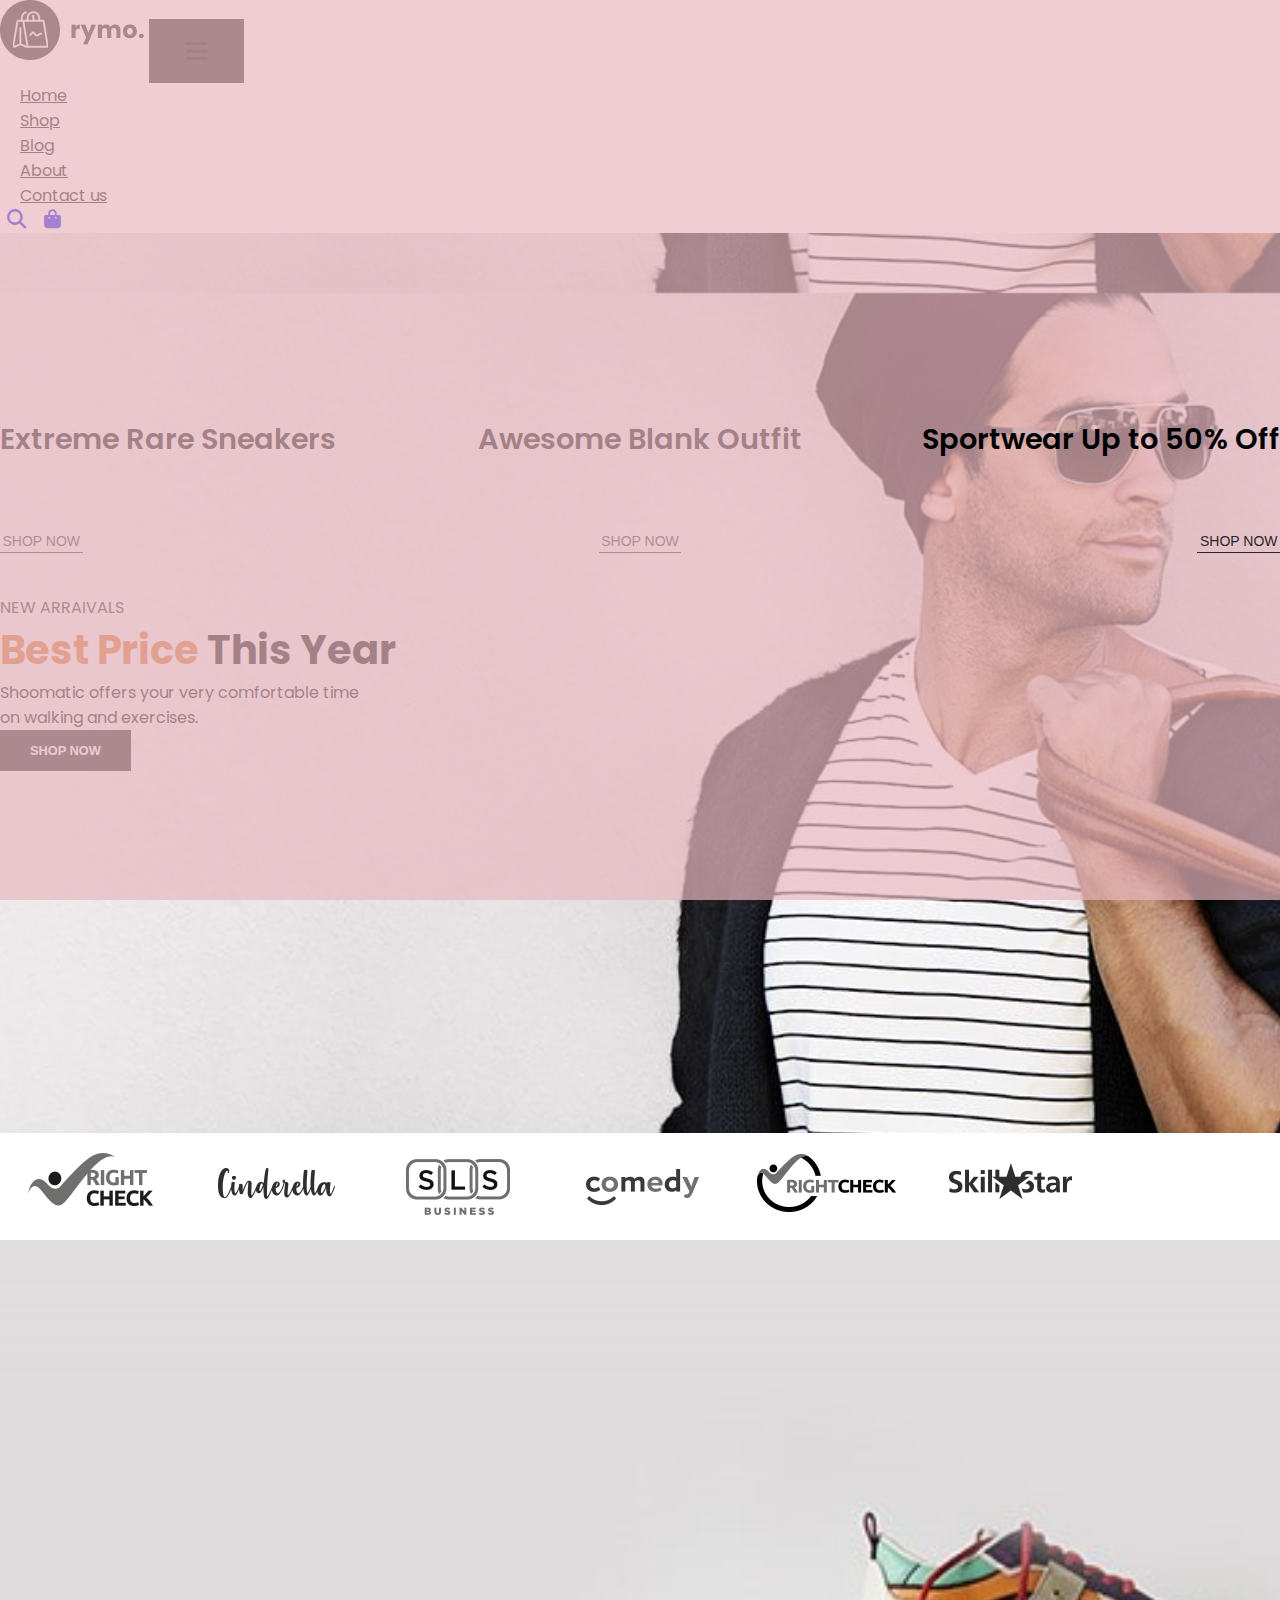
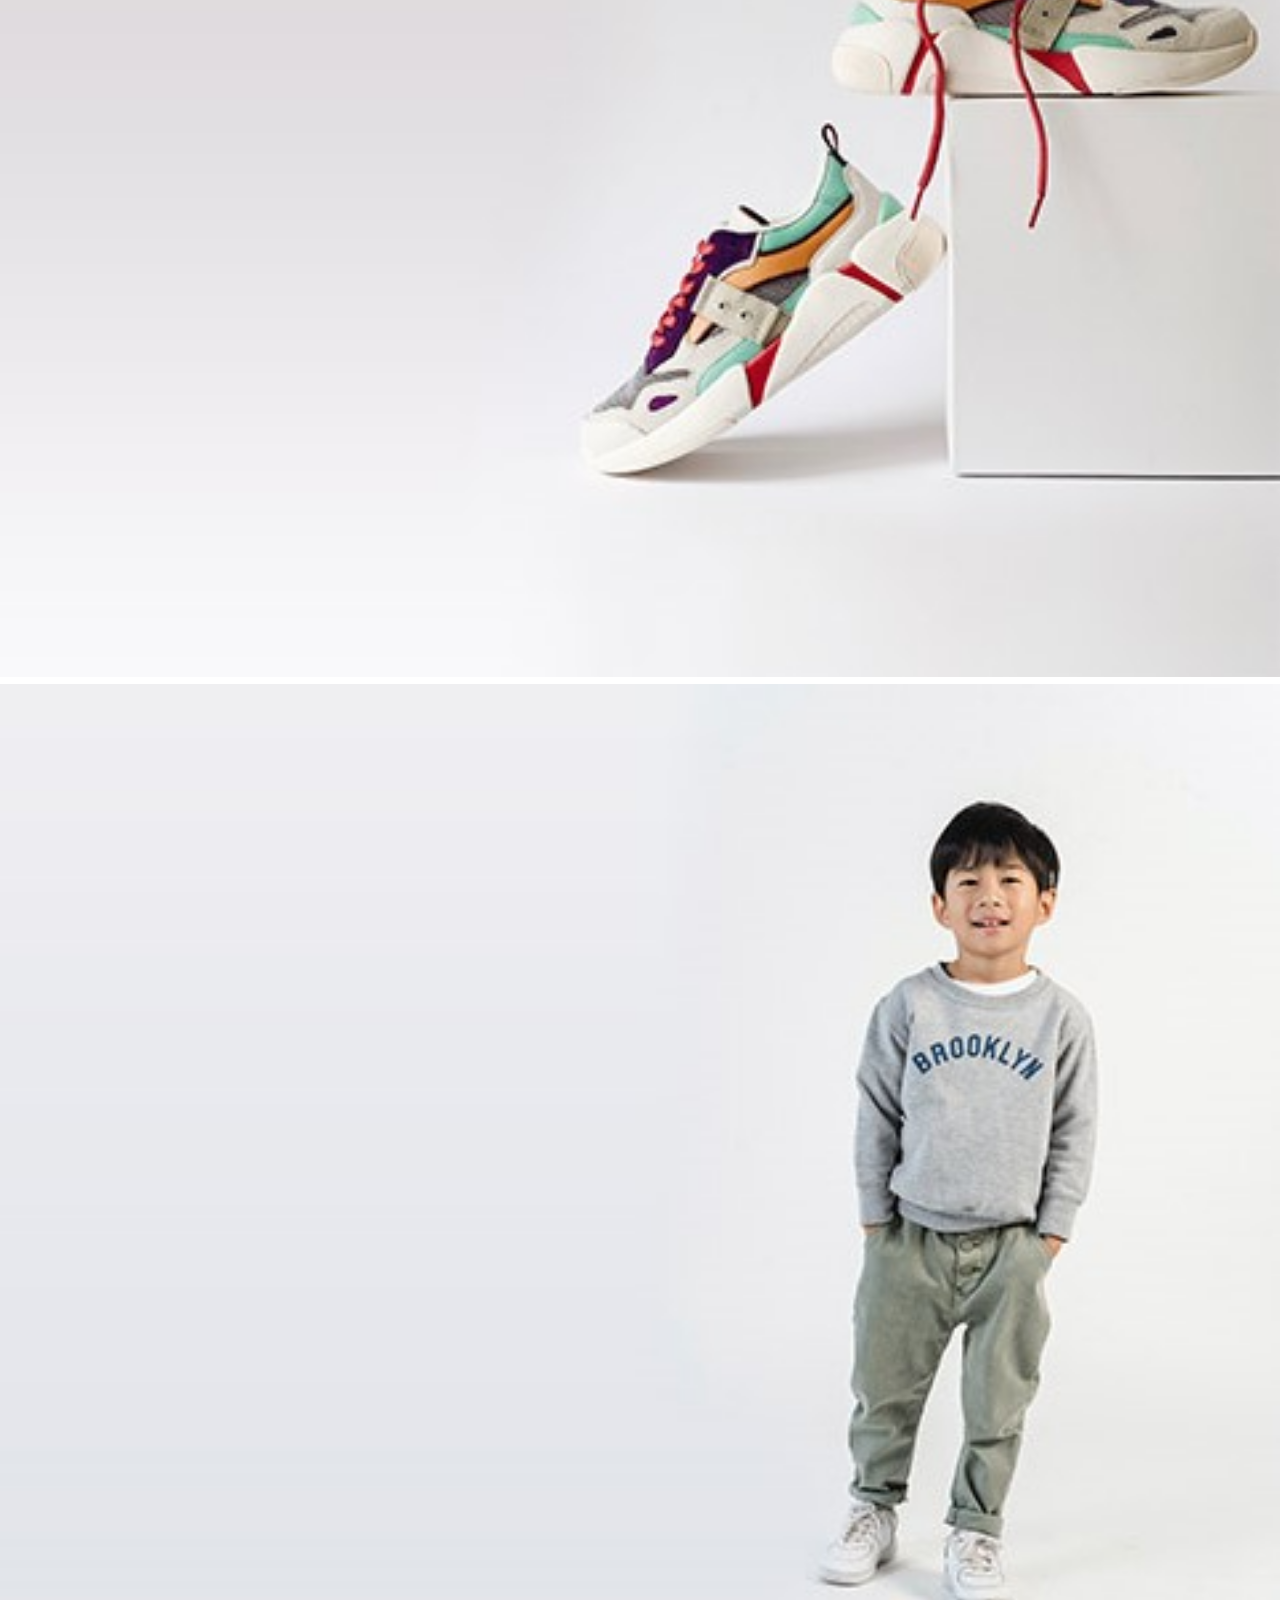
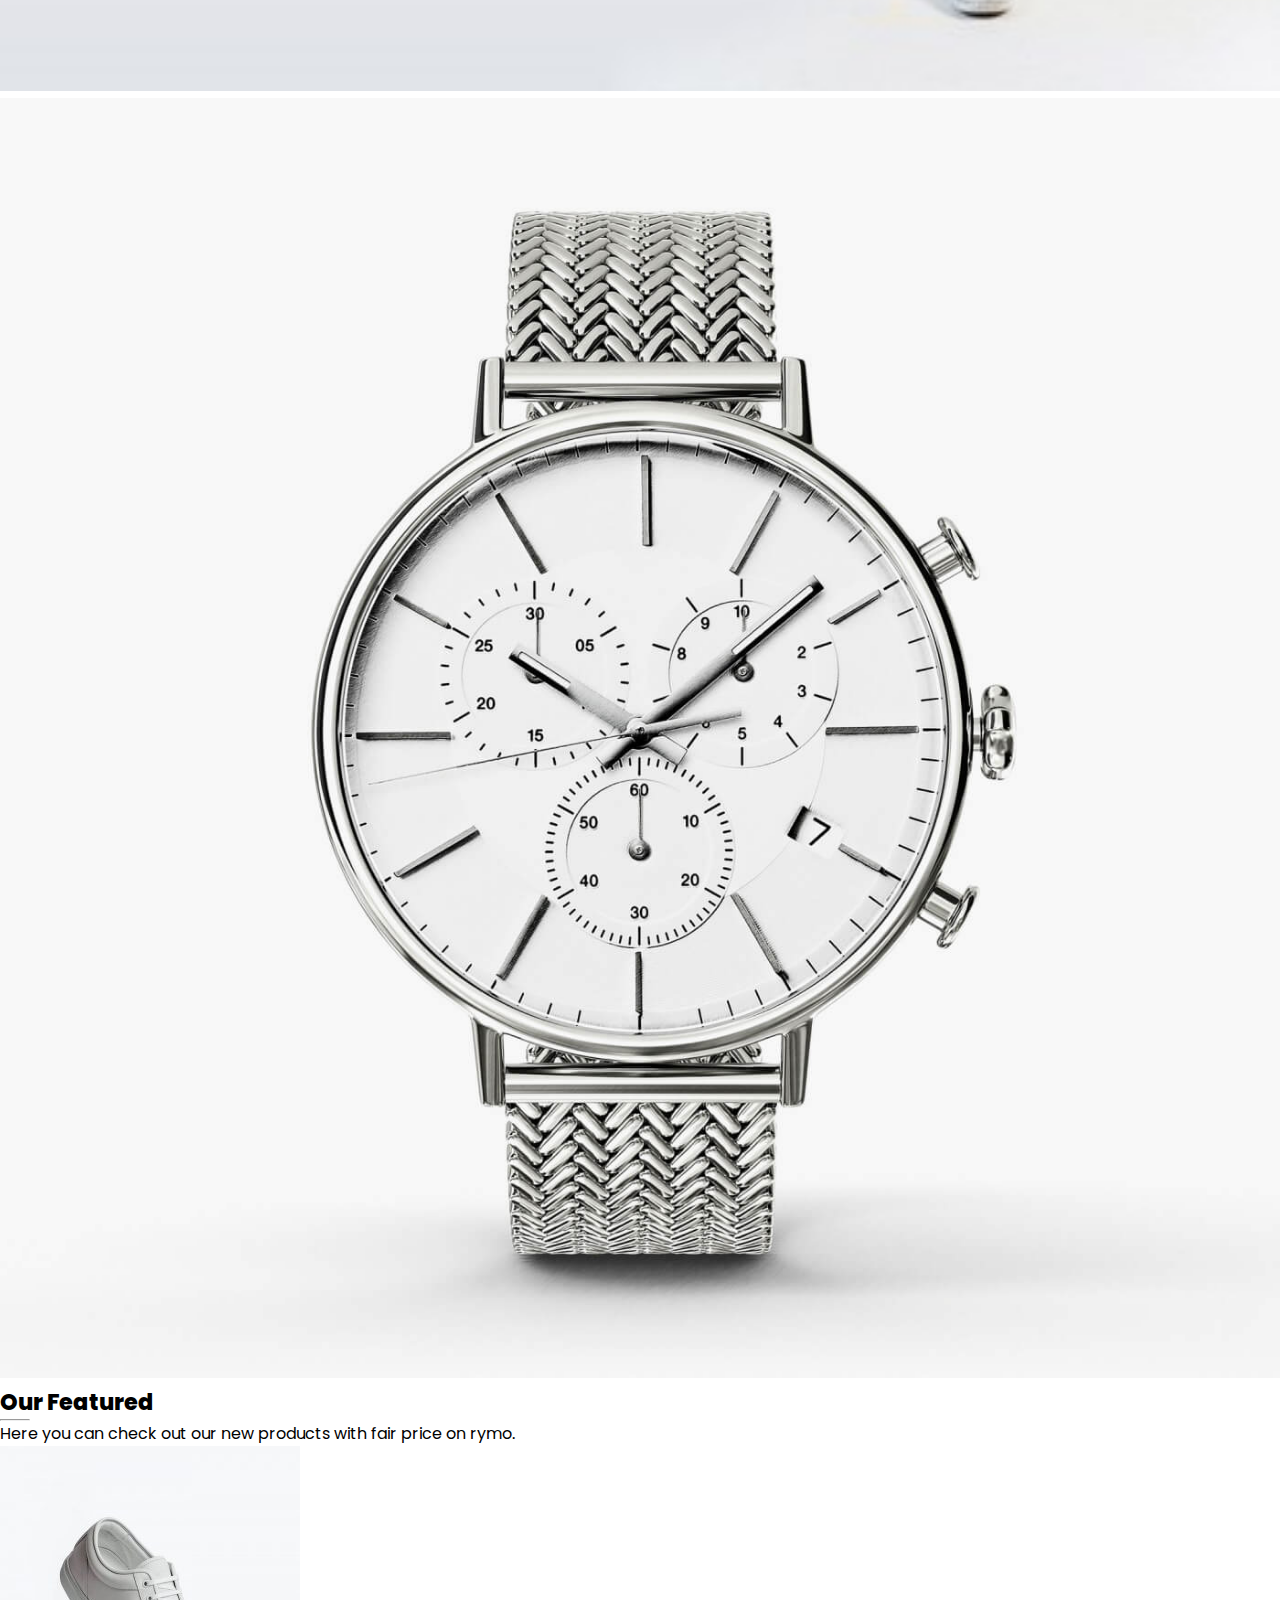
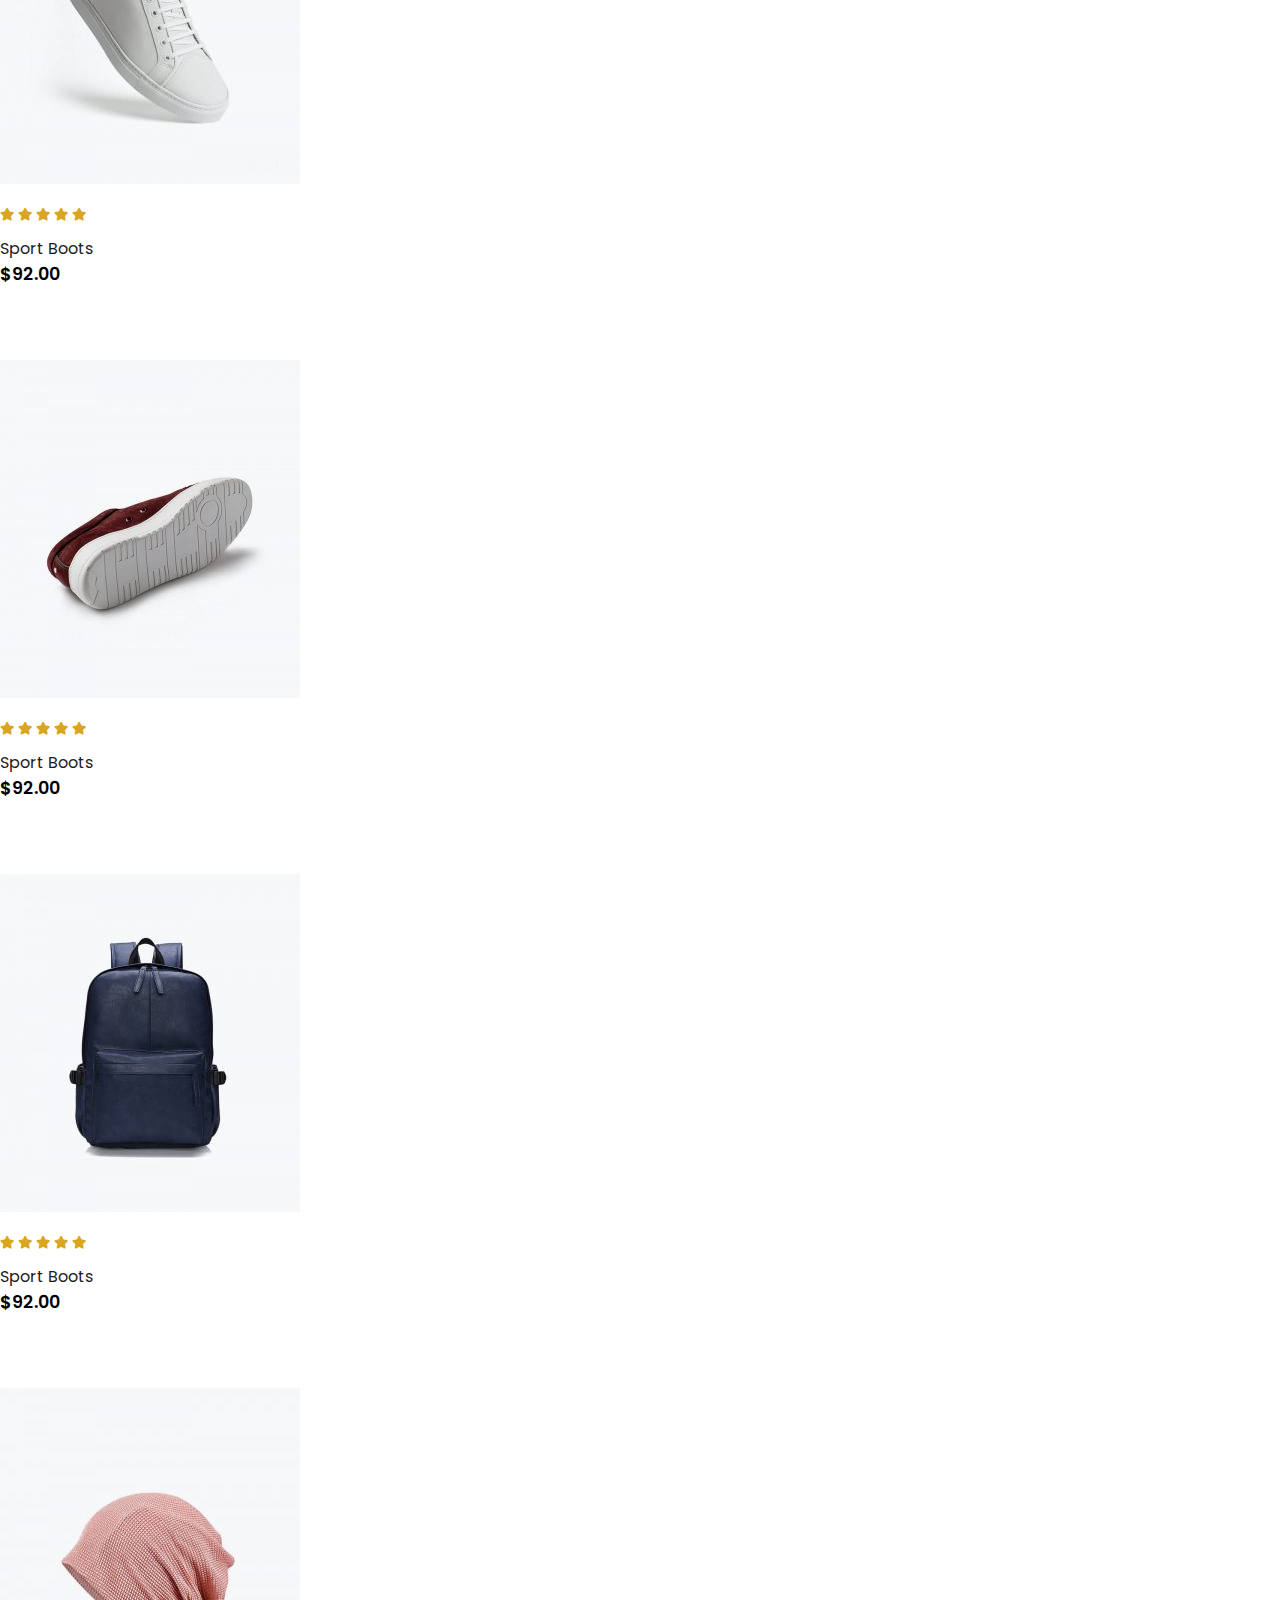
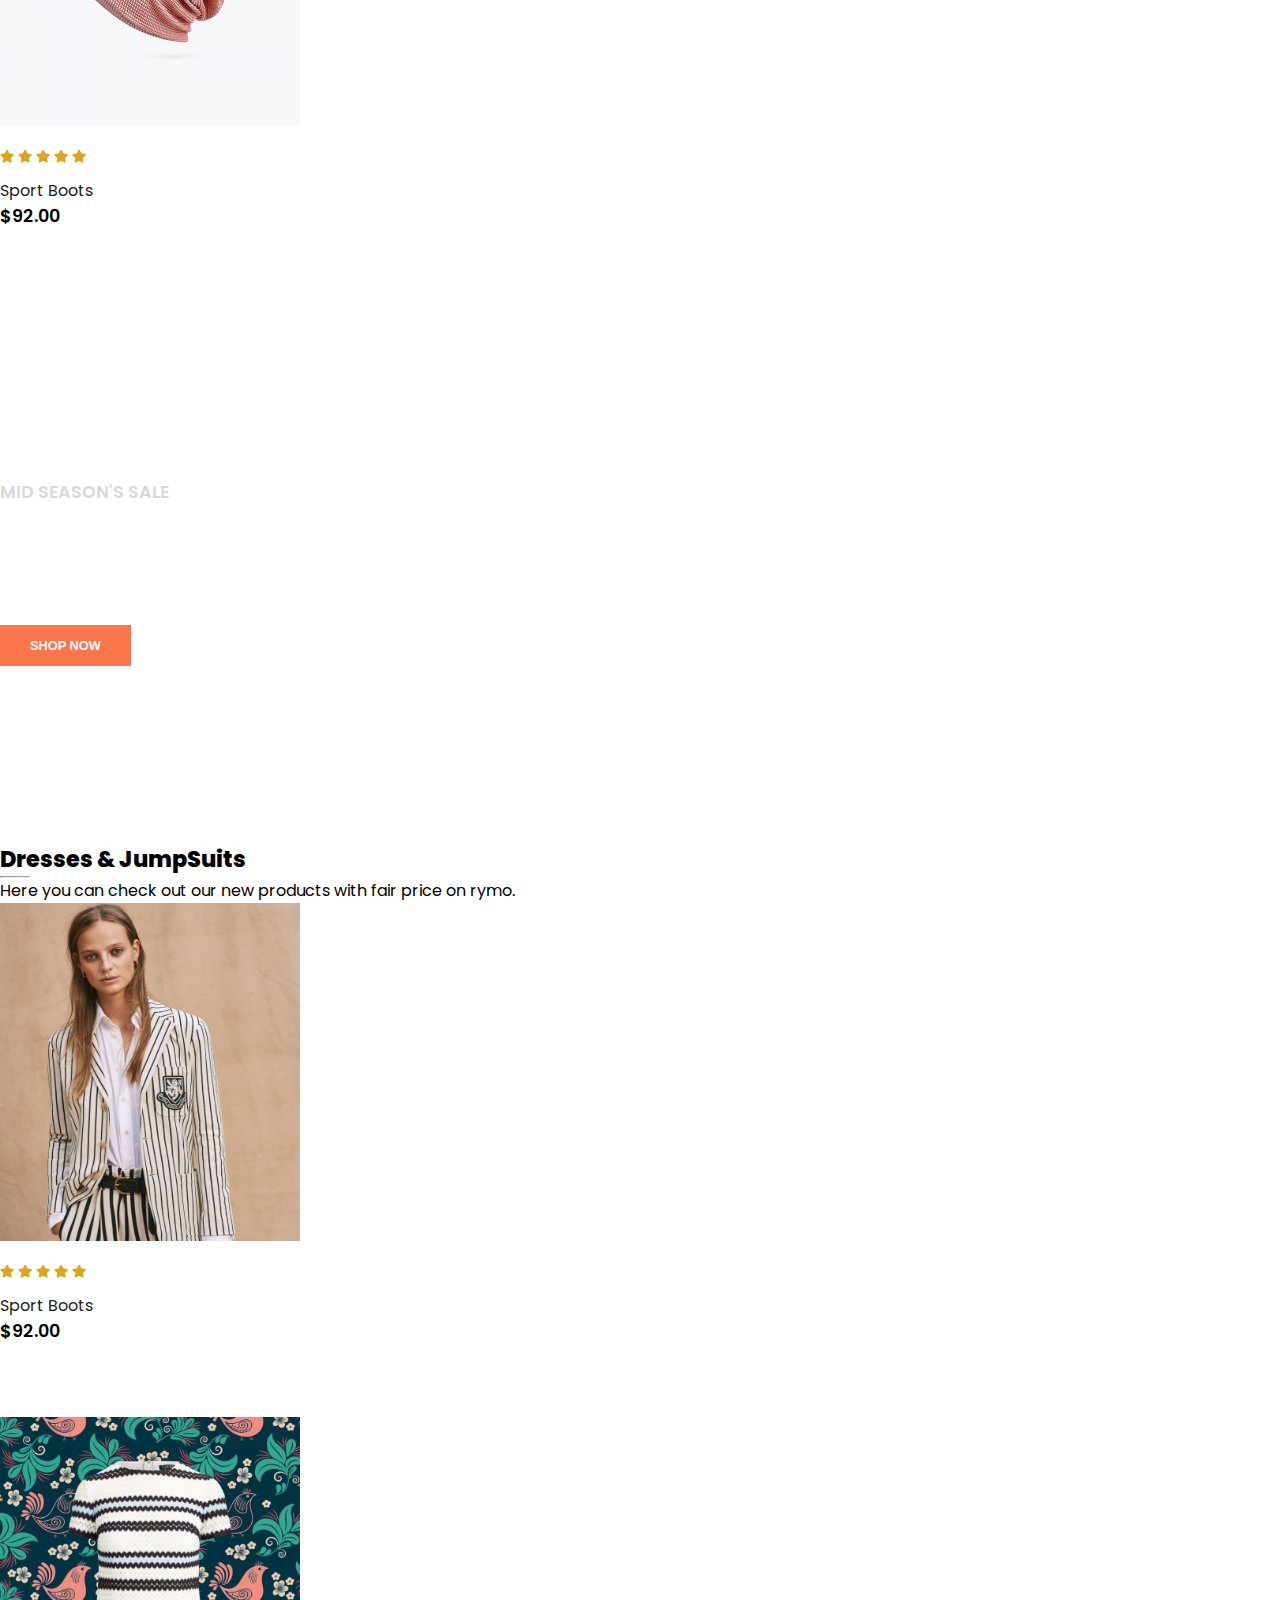
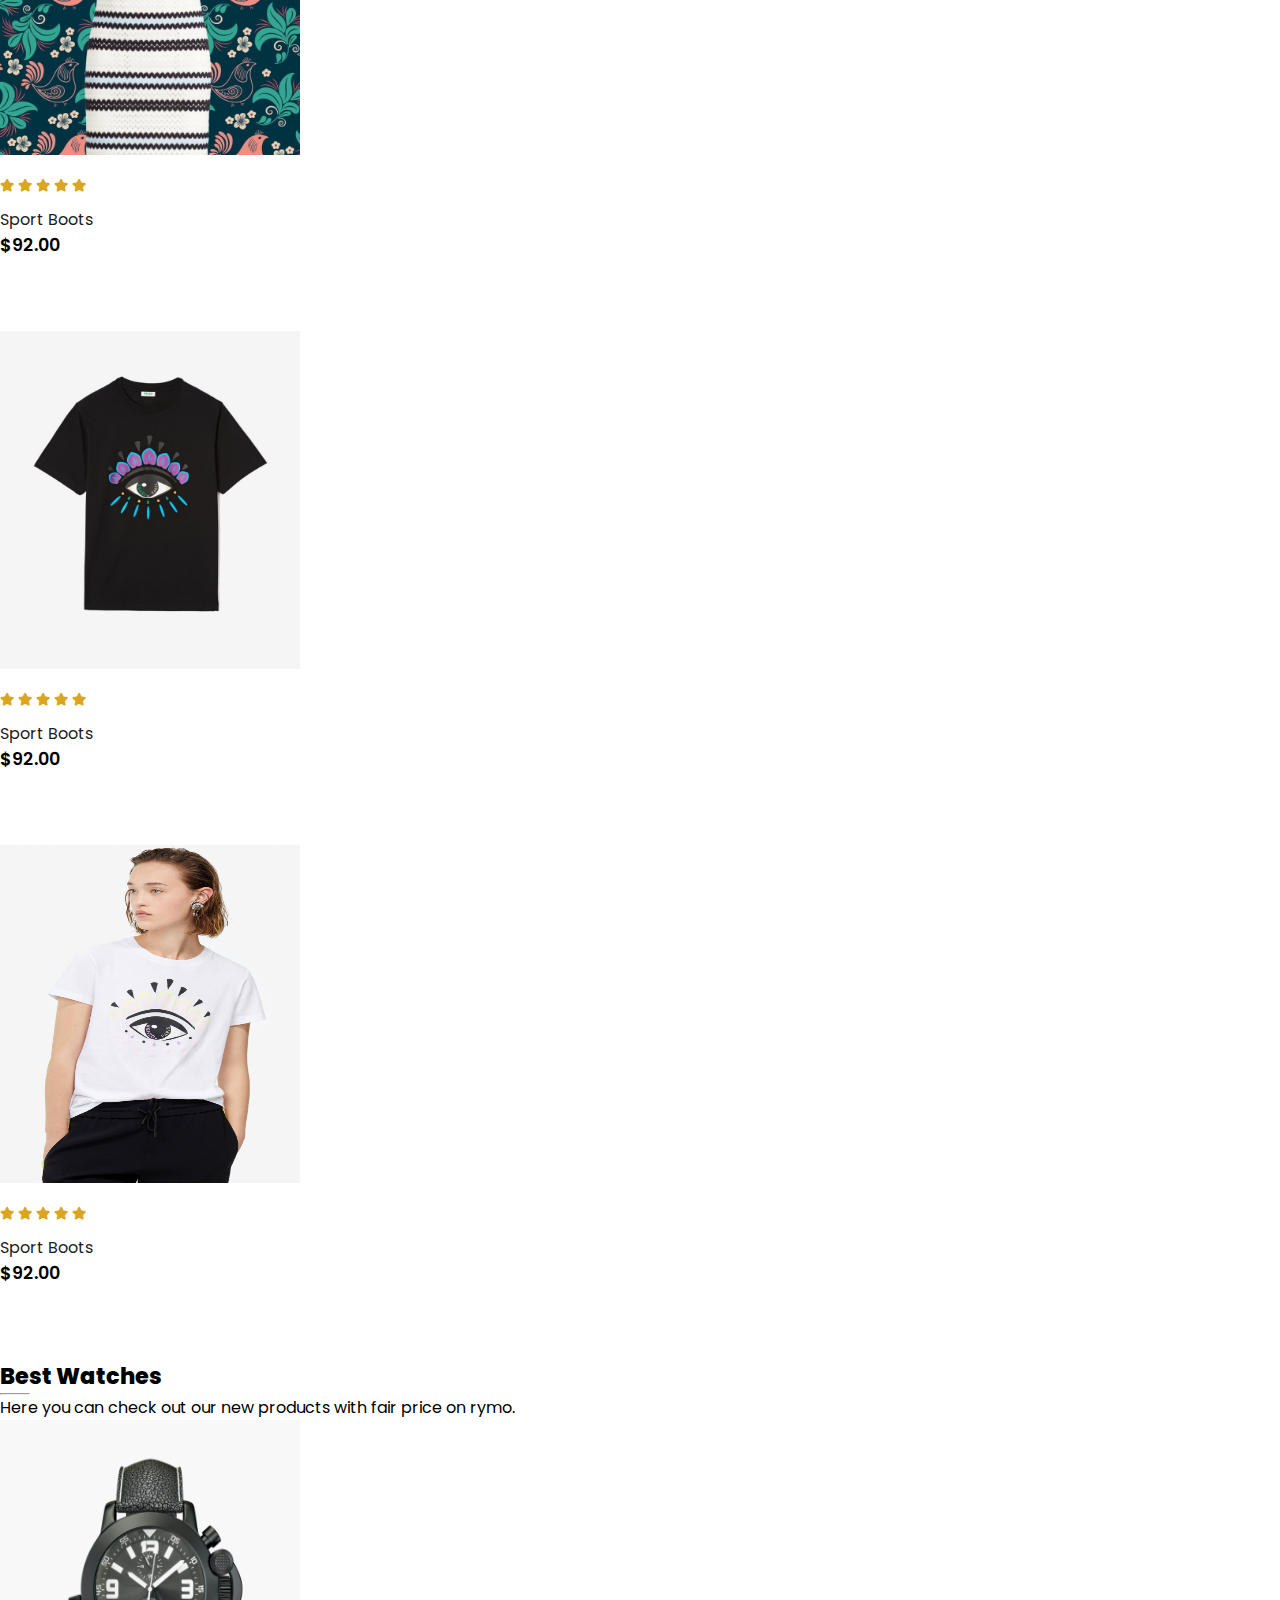
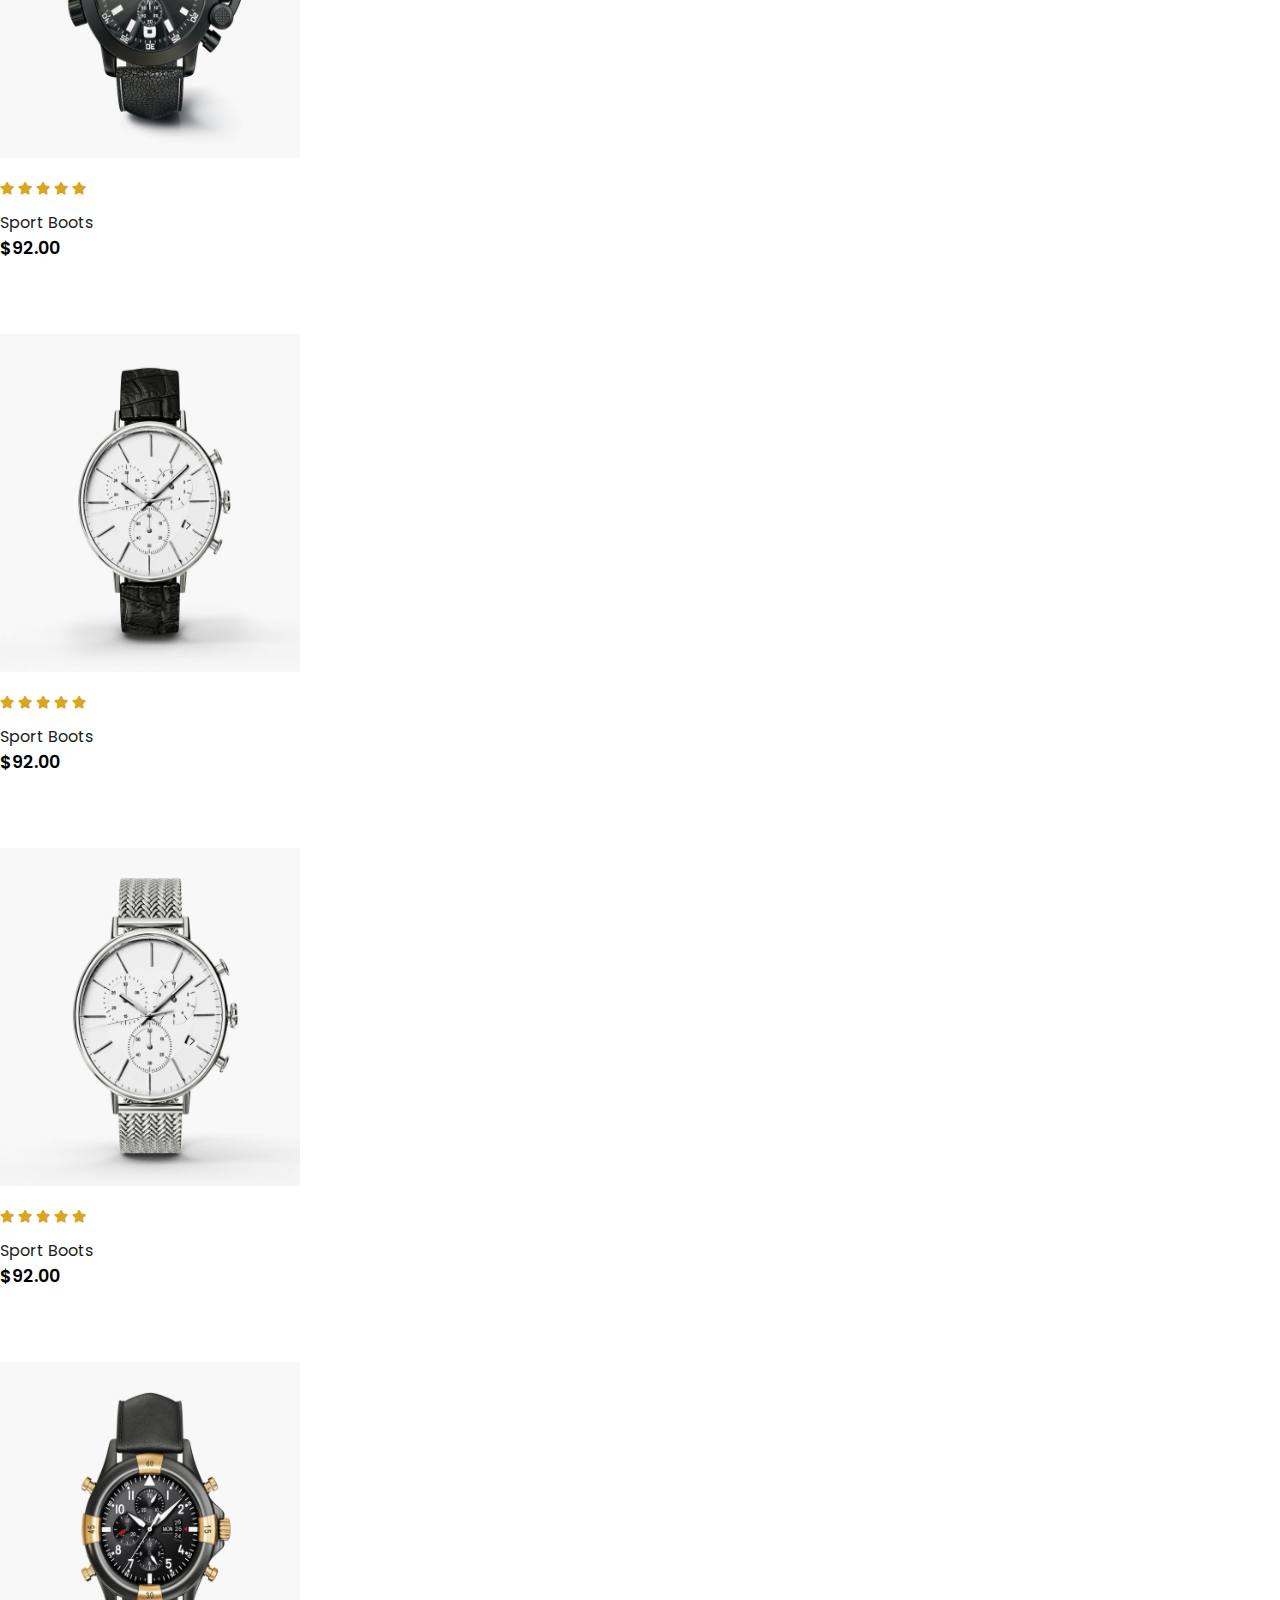
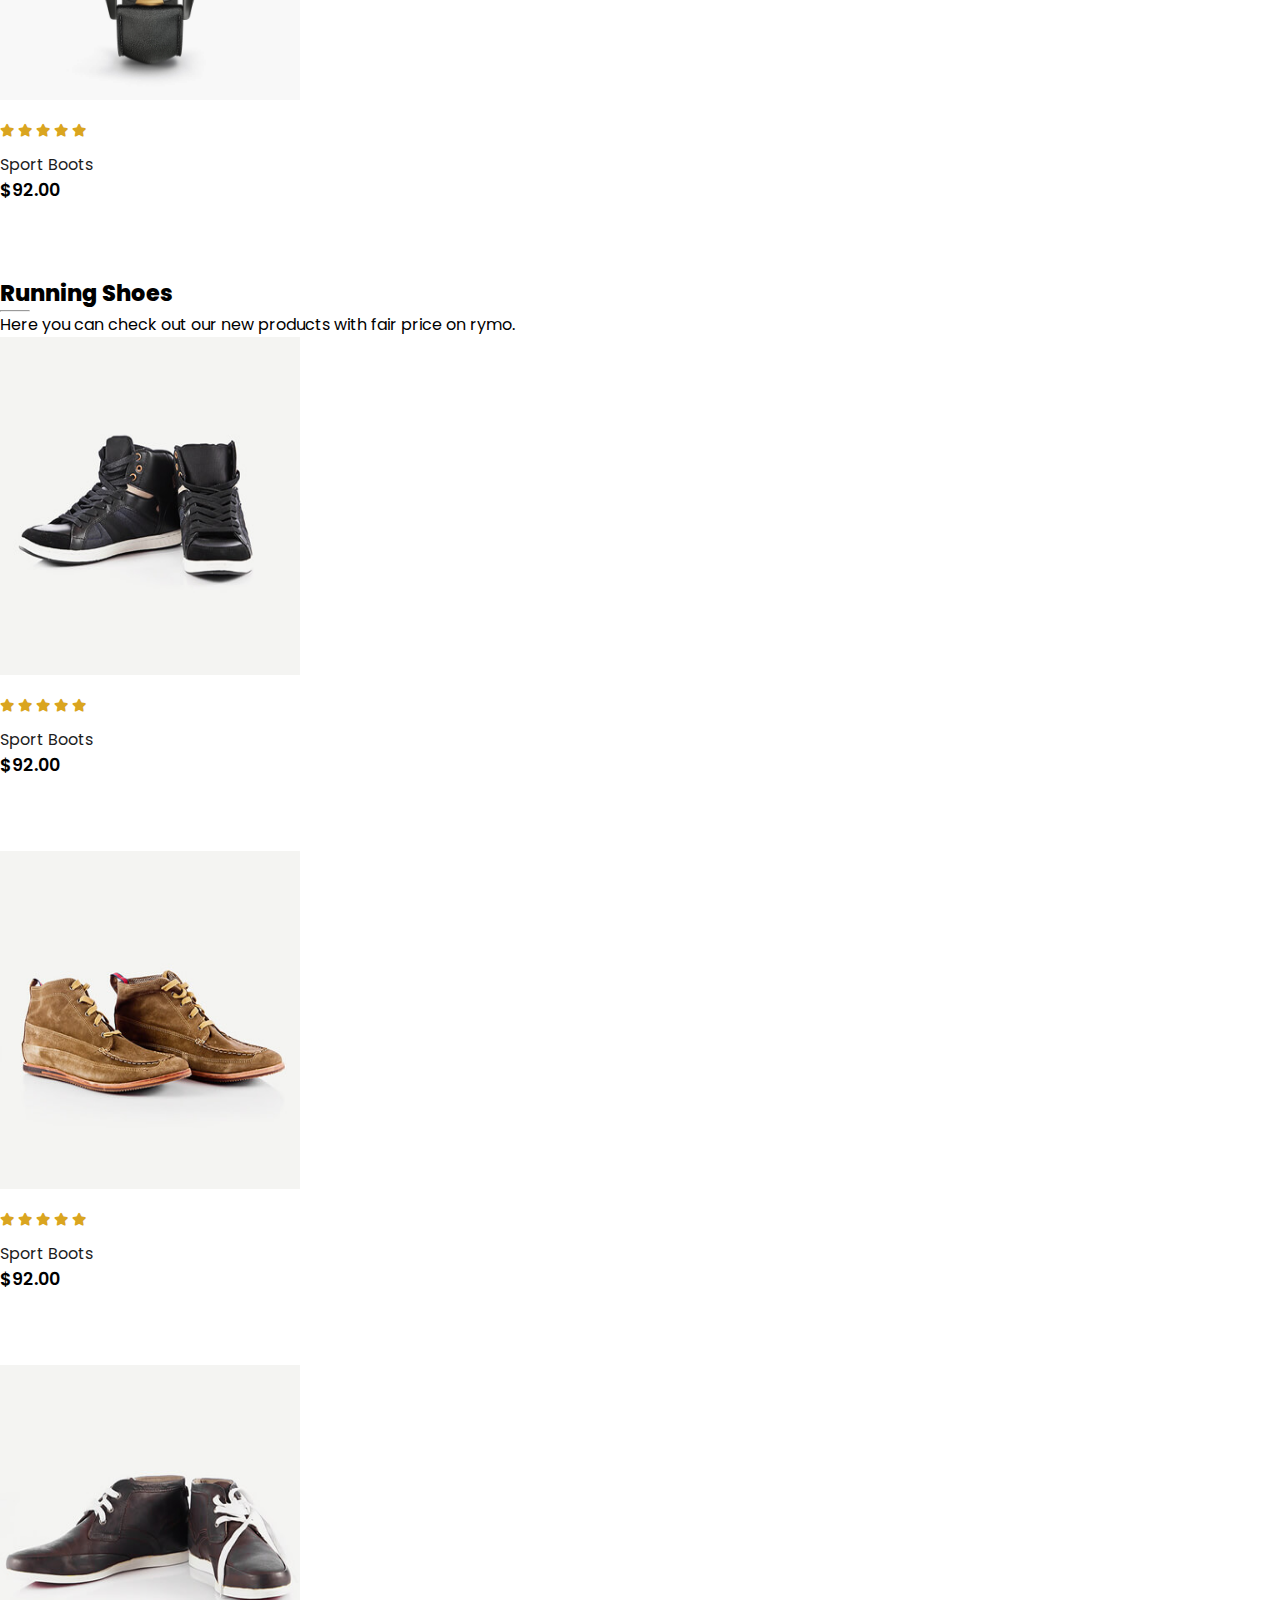
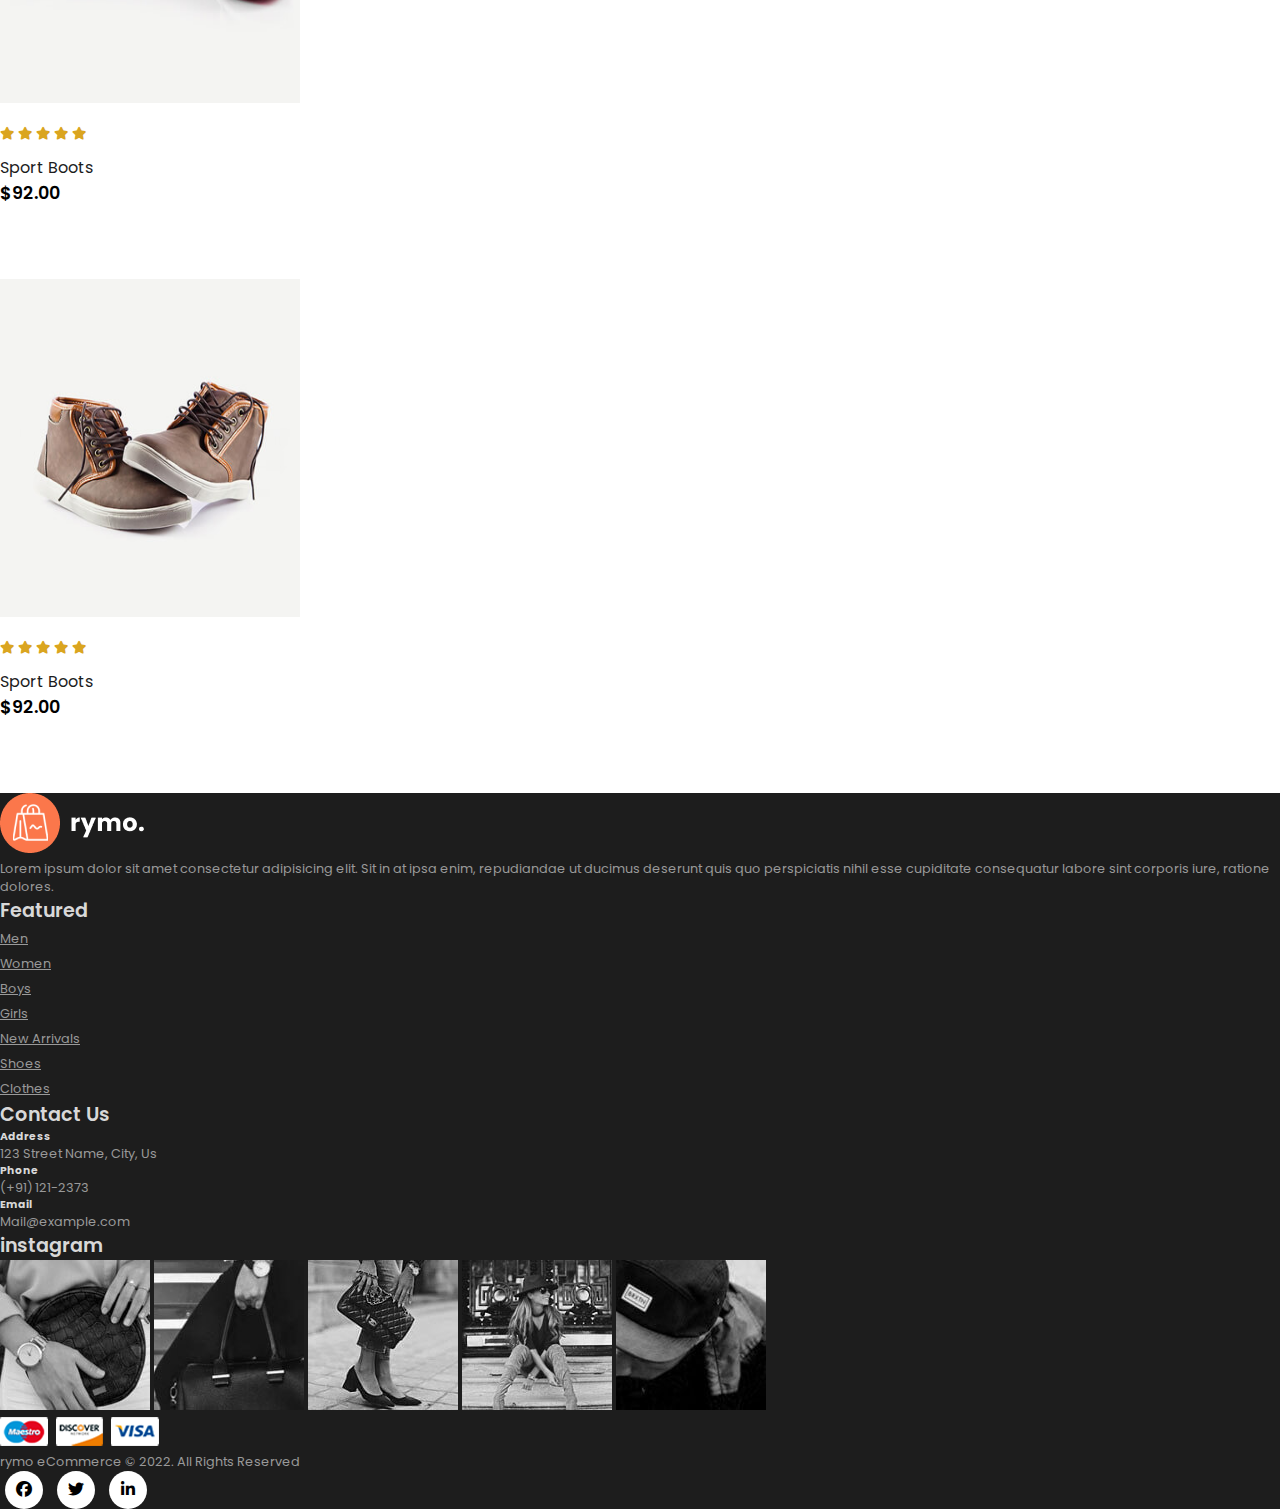
<file: index.html>
<!DOCTYPE html>
<html lang="en">

<head>
    <meta charset="UTF-8">
    <meta name="viewport" content="width=device-width, initial-scale=1.0">
    <title>Tutorial</title>

    <link rel="stylesheet" href="https://stackpath.bootstrapcdn.com/bootstrap/4.1.3/css/bootstrap.min.css"
        integrity="sha384-MCw98/SFnGE8fJT3GXwEOngsV7Zt27NXFoaoApmYm81iuXoPkFOJwJ8ERdknLPMO" crossorigin="anonymous">
    <link rel="stylesheet" href="https://cdnjs.cloudflare.com/ajax/libs/font-awesome/6.5.1/css/all.min.css">

    <link rel="stylesheet" href="style.css">
</head>

<body>
    <!-- Navigation bar -->
    <nav class="navbar navbar-expand-lg fixed-top navbar-light bg-white  py-3">
        <div class="container">
            <img src="img/logo1.png" alt="">
            <button class="navbar-toggler" type="button" data-bs-toggle="collapse"
                data-bs-target="#navbarSupportedContent" aria-controls="navbarSupportedContent" aria-expanded="false"
                aria-label="Toggle navigation">
                <span><i id="bar" class="fa-solid fa-bars"></i></span>
            </button>
            <div class="collapse navbar-collapse" id="navbarSupportedContent">
                <ul class="navbar-nav nav-list ml-auto">

                    <li class="nav-item">
                        <a class="nav-link active" href="index.html">Home</a>
                    </li>
                    <li class="nav-item">
                        <a class="nav-link" href="shop.html">Shop</a>
                    </li>
                    <li class="nav-item">
                        <a class="nav-link" href="blog.html">Blog</a>
                    </li>
                    <li class="nav-item">
                        <a class="nav-link" href="#">About</a>
                    </li>
                    <li class="nav-item">
                        <a class="nav-link" href="#">Contact us</a>
                    </li>
                    <li class="nav-item">
                        <a class="nav-icon"  href="#"> <i class="fa-solid fa-magnifying-glass"></i></a>
                        <a class="nav-icon" href="cart.html"> <i class="fa-solid fa-shopping-bag"></i></a>
                    </li>


            </div>
        </div>
    </nav>
    <!-- homesection -->
    <section id="home">
        <div class="container">
            <h5>NEW ARRAIVALS</h5>
            <H1><span>Best Price </span>This Year</H1>
            <p>Shoomatic offers your very comfortable time <br> on walking and exercises.</p>
            <button>Shop Now</button>
        </div>
    </section>
<!-- brand section -->
    <section id="brand" class="container">
        <div class="row m-0 py-5 ">
            <img class="image-fluid col-lg-2 col-md-4 col-6" src="img/brand/1.png" alt="">
            <img class="image-fluid col-lg-2 col-md-4 col-6" src="img/brand/2.png" alt="">
            <img class="image-fluid col-lg-2 col-md-4 col-6" src="img/brand/3.png" alt="">
            <img class="image-fluid col-lg-2 col-md-4 col-6" src="img/brand/4.png" alt="">
            <img class="image-fluid col-lg-2 col-md-4 col-6" src="img/brand/5.png" alt="">
            <img class="image-fluid col-lg-2 col-md-4 col-6" src="img/brand/6.png" alt="">
        </div>
    </section>
<!-- newproduct section  -->
    <section id="new" class="w-100">
        <div class="row p-0 m-0">
            <div class="one col-lg-4 col-md-12 col-12 pl-0">
                <img class="image-fluid" src="img/new/1.jpg" alt="">
                <div class="details">
                    <h2>Extreme Rare Sneakers</h2>
                    <button class="text-uppercase">Shop now</button>
                </div>
            </div>
            <div class="one col-lg-4 col-md-12 col-12">
                <img class="image-fluid" src="img/new/2.jpg" alt="">
                <div class="details">
                    <h2>Awesome Blank Outfit</h2>
                    <button class="text-uppercase">Shop now</button>
                </div>
            </div>
            <div class="one col-lg-4 col-md-12 col-12  pr-0">
                <img class="image-fluid" src="img/new/3.jpg" alt="">
                <div class="details ">
                    <h2>Sportwear Up to 50% Off</h2>
                    <button class="text-uppercase">Shop now</button>
                </div>
            </div>
        </div>
    </section>
<!-- featured section -->
    <section id="featured" class="my-5 pb-5">
        <div class="container text-center mt-5 py-5">
            <h3>Our Featured</h3>
            <hr class="mx-auto">
            <p>Here you can check out our new products with fair price on rymo.</p>
        </div>
        <div class="row mx-auto container-fluid">
            <div class="product text-center col-lg-3 col-md-4 col-12">
                <img class="image-fluid mb-3" src="img/featured/1.jpg" alt="">
                <div class="star">
                    <i class="fa-solid fa-star"></i>
                    <i class="fa-solid fa-star"></i>
                    <i class="fa-solid fa-star"></i>
                    <i class="fa-solid fa-star"></i>
                    <i class="fa-solid fa-star"></i>
                </div>
                <h5 class="p-name">Sport Boots</h5>
                <h4 class="p-price">$92.00</h4>
                <button class="buy-btn">Buy Now</button>
            </div>
            <div class="product text-center col-lg-3 col-md-4 col-12">
                <img class="image-fluid mb-3" src="img/featured/2.jpg" alt="">
                <div class="star">
                    <i class="fa-solid fa-star"></i>
                    <i class="fa-solid fa-star"></i>
                    <i class="fa-solid fa-star"></i>
                    <i class="fa-solid fa-star"></i>
                    <i class="fa-solid fa-star"></i>
                </div>
                <h5 class="p-name">Sport Boots</h5>
                <h4 class="p-price">$92.00</h4>
                <button class="buy-btn">Buy Now</button>
            </div>
            <div class="product text-center col-lg-3 col-md-4 col-12">
                <img class="image-fluid mb-3" src="img/featured/3.jpg" alt="">
                <div class="star">
                    <i class="fa-solid fa-star"></i>
                    <i class="fa-solid fa-star"></i>
                    <i class="fa-solid fa-star"></i>
                    <i class="fa-solid fa-star"></i>
                    <i class="fa-solid fa-star"></i>
                </div>
                <h5 class="p-name">Sport Boots</h5>
                <h4 class="p-price">$92.00</h4>
                <button class="buy-btn">Buy Now</button>
            </div>
            <div class="product text-center col-lg-3 col-md-4 col-12">
                <img class="image-fluid mb-3" src="img/featured/4.jpg" alt="">
                <div class="star">
                    <i class="fa-solid fa-star"></i>
                    <i class="fa-solid fa-star"></i>
                    <i class="fa-solid fa-star"></i>
                    <i class="fa-solid fa-star"></i>
                    <i class="fa-solid fa-star"></i>
                </div>
                <h5 class="p-name">Sport Boots</h5>
                <h4 class="p-price">$92.00</h4>
                <button class="buy-btn">Buy Now</button>
            </div>
        </div>
    </section>

    <!-- banner section  -->

    <section id="banner" class="my-5 py-5">
        <div class="container">
            <h4>MID SEASON'S SALE</h1>
                <h1>Autumn Collection <br> UP TO 20% OFF
            </h4>
            <button class="text-uppercase">Shop Now</button>
        </div>
    </section>

    <!-- clothes section  -->
    <section id="Clothes" class="my-5">
        <div class="container text-center mt-5 py-5">
            <h3>Dresses & JumpSuits</h3>
            <hr class="mx-auto">
            <p>Here you can check out our new products with fair price on rymo.</p>
        </div>
        <div class="row mx-auto container-fluid">
            <div class="product text-center col-lg-3 col-md-4 col-12">
                <img class="image-fluid mb-3" src="  img/clothes/1.jpg" alt="">
                <div class="star">
                    <i class="fa-solid fa-star"></i>
                    <i class="fa-solid fa-star"></i>
                    <i class="fa-solid fa-star"></i>
                    <i class="fa-solid fa-star"></i>
                    <i class="fa-solid fa-star"></i>
                </div>
                <h5 class="p-name">Sport Boots</h5>
                <h4 class="p-price">$92.00</h4>
                <button class="buy-btn">Buy Now</button>
            </div>
            <div class="product text-center col-lg-3 col-md-4 col-12">
                <img class="image-fluid mb-3" src="  img/clothes/2.jpg" alt="">
                <div class="star">
                    <i class="fa-solid fa-star"></i>
                    <i class="fa-solid fa-star"></i>
                    <i class="fa-solid fa-star"></i>
                    <i class="fa-solid fa-star"></i>
                    <i class="fa-solid fa-star"></i>
                </div>
                <h5 class="p-name">Sport Boots</h5>
                <h4 class="p-price">$92.00</h4>
                <button class="buy-btn">Buy Now</button>
            </div>
            <div class="product text-center col-lg-3 col-md-4 col-12">
                <img class="image-fluid mb-3" src="  img/clothes/3.jpg" alt="">
                <div class="star">
                    <i class="fa-solid fa-star"></i>
                    <i class="fa-solid fa-star"></i>
                    <i class="fa-solid fa-star"></i>
                    <i class="fa-solid fa-star"></i>
                    <i class="fa-solid fa-star"></i>
                </div>
                <h5 class="p-name">Sport Boots</h5>
                <h4 class="p-price">$92.00</h4>
                <button class="buy-btn">Buy Now</button>
            </div>
            <div class="product text-center col-lg-3 col-md-4 col-12">
                <img class="image-fluid mb-3" src="  img/clothes/4.jpg" alt="">
                <div class="star">
                    <i class="fa-solid fa-star"></i>
                    <i class="fa-solid fa-star"></i>
                    <i class="fa-solid fa-star"></i>
                    <i class="fa-solid fa-star"></i>
                    <i class="fa-solid fa-star"></i>
                </div>
                <h5 class="p-name">Sport Boots</h5>
                <h4 class="p-price">$92.00</h4>
                <button class="buy-btn">Buy Now</button>
            </div>
        </div>
    </section>

    <!-- watches section  -->

    <section id="Watches" class="my-5 ">
        <div class="container text-center mt-5 py-5">
            <h3>Best Watches</h3>
            <hr class="mx-auto">
            <p>Here you can check out our new products with fair price on rymo.</p>
        </div>
        <div class="row mx-auto container-fluid">
            <div class="product text-center col-lg-3 col-md-4 col-12">
                <img class="image-fluid mb-3" src="img/watches/1.jpg" alt="">
                <div class="star">
                    <i class="fa-solid fa-star"></i>
                    <i class="fa-solid fa-star"></i>
                    <i class="fa-solid fa-star"></i>
                    <i class="fa-solid fa-star"></i>
                    <i class="fa-solid fa-star"></i>
                </div>
                <h5 class="p-name">Sport Boots</h5>
                <h4 class="p-price">$92.00</h4>
                <button class="buy-btn">Buy Now</button>
            </div>
            <div class="product text-center col-lg-3 col-md-4 col-12">
                <img class="image-fluid mb-3" src="img/watches/2.jpg" alt="">
                <div class="star">
                    <i class="fa-solid fa-star"></i>
                    <i class="fa-solid fa-star"></i>
                    <i class="fa-solid fa-star"></i>
                    <i class="fa-solid fa-star"></i>
                    <i class="fa-solid fa-star"></i>
                </div>
                <h5 class="p-name">Sport Boots</h5>
                <h4 class="p-price">$92.00</h4>
                <button class="buy-btn">Buy Now</button>
            </div>
            <div class="product text-center col-lg-3 col-md-4 col-12">
                <img class="image-fluid mb-3" src="img/watches/3.jpg" alt="">
                <div class="star">
                    <i class="fa-solid fa-star"></i>
                    <i class="fa-solid fa-star"></i>
                    <i class="fa-solid fa-star"></i>
                    <i class="fa-solid fa-star"></i>
                    <i class="fa-solid fa-star"></i>
                </div>
                <h5 class="p-name">Sport Boots</h5>
                <h4 class="p-price">$92.00</h4>
                <button class="buy-btn">Buy Now</button>
            </div>
            <div class="product text-center col-lg-3 col-md-4 col-12">
                <img class="image-fluid mb-3" src="img/watches/4.jpg" alt="">
                <div class="star">
                    <i class="fa-solid fa-star"></i>
                    <i class="fa-solid fa-star"></i>
                    <i class="fa-solid fa-star"></i>
                    <i class="fa-solid fa-star"></i>
                    <i class="fa-solid fa-star"></i>
                </div>
                <h5 class="p-name">Sport Boots</h5>
                <h4 class="p-price">$92.00</h4>
                <button class="buy-btn">Buy Now</button>
            </div>
        </div>
    </section>

    <!-- shoes section  -->
    <section id="shoes" class="my-5 pb-5">
        <div class="container text-center mt-5 py-5">
            <h3>Running Shoes</h3>
            <hr class="mx-auto">
            <p>Here you can check out our new products with fair price on rymo.</p>
        </div>
        <div class="row mx-auto container-fluid">
            <div class="product text-center col-lg-3 col-md-4 col-12">
                <img class="image-fluid mb-3" src="img/shoes/8.jpg" alt="">
                <div class="star">
                    <i class="fa-solid fa-star"></i>
                    <i class="fa-solid fa-star"></i>
                    <i class="fa-solid fa-star"></i>
                    <i class="fa-solid fa-star"></i>
                    <i class="fa-solid fa-star"></i>
                </div>
                <h5 class="p-name">Sport Boots</h5>
                <h4 class="p-price">$92.00</h4>
                <button class="buy-btn">Buy Now</button>
            </div>
            <div class="product text-center col-lg-3 col-md-4 col-12">
                <img class="image-fluid mb-3" src="img/shoes/7.jpg" alt="">
                <div class="star">
                    <i class="fa-solid fa-star"></i>
                    <i class="fa-solid fa-star"></i>
                    <i class="fa-solid fa-star"></i>
                    <i class="fa-solid fa-star"></i>
                    <i class="fa-solid fa-star"></i>
                </div>
                <h5 class="p-name">Sport Boots</h5>
                <h4 class="p-price">$92.00</h4>
                <button class="buy-btn">Buy Now</button>
            </div>
            <div class="product text-center col-lg-3 col-md-4 col-12">
                <img class="image-fluid mb-3" src="img/shoes/6.jpg" alt="">
                <div class="star">
                    <i class="fa-solid fa-star"></i>
                    <i class="fa-solid fa-star"></i>
                    <i class="fa-solid fa-star"></i>
                    <i class="fa-solid fa-star"></i>
                    <i class="fa-solid fa-star"></i>
                </div>
                <h5 class="p-name">Sport Boots</h5>
                <h4 class="p-price">$92.00</h4>
                <button class="buy-btn">Buy Now</button>
            </div>
            <div class="product text-center col-lg-3 col-md-4 col-12">
                <img class="image-fluid mb-3" src="img/shoes/5.jpg" alt="">
                <div class="star">
                    <i class="fa-solid fa-star"></i>
                    <i class="fa-solid fa-star"></i>
                    <i class="fa-solid fa-star"></i>
                    <i class="fa-solid fa-star"></i>
                    <i class="fa-solid fa-star"></i>
                </div>
                <h5 class="p-name">Sport Boots</h5>
                <h4 class="p-price">$92.00</h4>
                <button class="buy-btn">Buy Now</button>
            </div>
        </div>
    </section>
<!-- footer section  -->
    <footer class="mt-5 py-5">
        <div class="row container mx-auto pt-5">
            <div class="footer-one col-lg-3 col-md-6 col-12">
                <img src="img/logo2.png" alt="">
                <p class="pt-3">Lorem ipsum dolor sit amet consectetur adipisicing elit. Sit in at ipsa enim,
                    repudiandae ut ducimus
                    deserunt quis quo perspiciatis nihil esse cupiditate consequatur labore sint corporis iure, ratione
                    dolores.</p>
                </div>
                <div class="footer-one col-lg-3 col-md-6 col-12 mb-3">
                    <h5 class="pb-2">Featured</h5>
                    <ul class="text-uppercase  list-unstyled">
                        <li><a href="#">Men</a></li>
                        <li><a href="#">Women</a></li>
                        <li><a href="#">Boys</a></li>
                        <li><a href="#">Girls</a></li>
                        <li><a href="#">New Arrivals</a></li>
                        <li><a href="#">Shoes</a></li>
                        <li><a href="#">Clothes</a></li>
                    </ul>
                </div>
                <div class="footer-one col-lg-3 col-md-6 col-12 mb-3">
                    <h5 class="pb-2">Contact Us</h5>
                    <Div>
                        <h6 class="text-uppercase">Address</h6>
                        <p>123 Street Name, City, Us</p>
                    </Div>
                    <Div>
                        <h6 class="text-uppercase">Phone</h6>
                        <p>(+91) 121-2373</p>
                    </Div>
                    <Div>
                        <h6 class="text-uppercase">Email</h6>
                        <p>Mail@example.com</p>
                    </Div>

                </div>
                <div class="footer-one col-lg-3 col-md-6 col-12">
                    <h5 class="pb-2">instagram</h5>
                    <div class="row">
                        <img class="image-fluid w-25 h-100 m-2" src="img/insta/1.jpg" alt="">
                        <img class="image-fluid w-25 h-100 m-2" src="img/insta/2.jpg" alt="">
                        <img class="image-fluid w-25 h-100 m-2" src="img/insta/3.jpg" alt="">
                        <img class="image-fluid w-25 h-100 m-2" src="img/insta/4.jpg" alt="">
                        <img class="image-fluid w-25 h-100 m-2" src="img/insta/5.jpg" alt="">
                    </div>
                </div>
            
        </div>
        <div class="copyright mt-5">
            <div class="row container mx-auto">
                <div class="col-lg-3 col-md-6 col-12 mb-4">
                    <img src="img/payment.png" alt="">

                </div>
                <div class="col-lg-4 col-md-6 col-12 text-nowrap mb-2">
                    <p>rymo eCommerce © 2022. All Rights Reserved</p>

                </div>
                <div class="col-lg-4 col-md-6 col-12">
                    <a href="#"><i class="fa-brands fa-facebook"></i></a>
                    <a href="#"><i class="fa-brands fa-twitter"></i></a>
                    <a href="#"><i class="fa-brands fa-linkedin-in"></i></a>
                </div>
            </div>
        </div>
    </footer>

<!-- script  -->
    <script src="https://cdn.jsdelivr.net/npm/@popperjs/core@2.9.1/dist/umd/popper.min.js"
        integrity="sha384-SR1sx49pcuLnqZUnnPwx6FCym0wLsk5JZuNx2bPPENzswTNFaQU1RDvt3wT4gWFG"
        crossorigin="anonymous"></script>
    <script src="https://cdn.jsdelivr.net/npm/bootstrap@5.0.0-beta3/dist/js/bootstrap.min.js"
        integrity="sha384-j0CNLUeiqtyaRmlzUHCPZ+Gy5fQu0dQ6eZ/xAww941Ai1SxSY+0EQqNXNE6DZiVc"
        crossorigin="anonymous"></script>
</body>

</html>
</file>
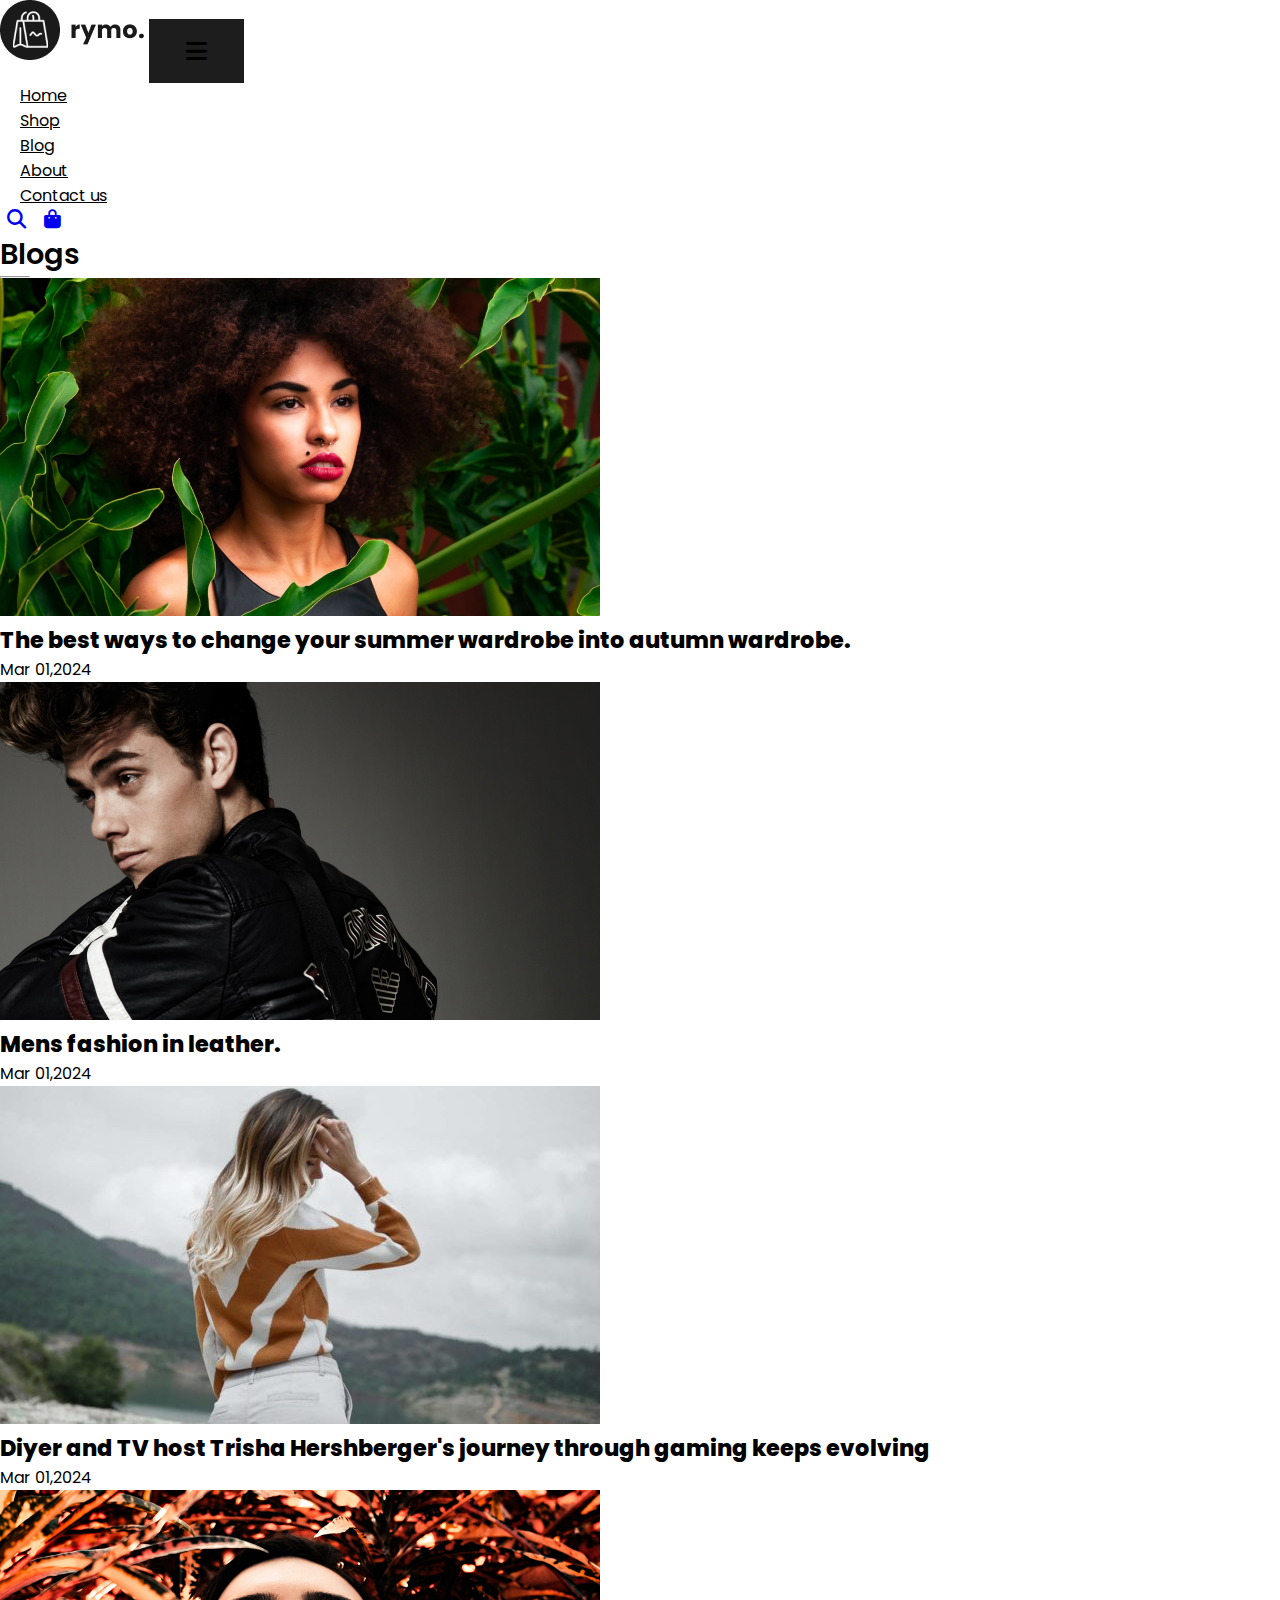
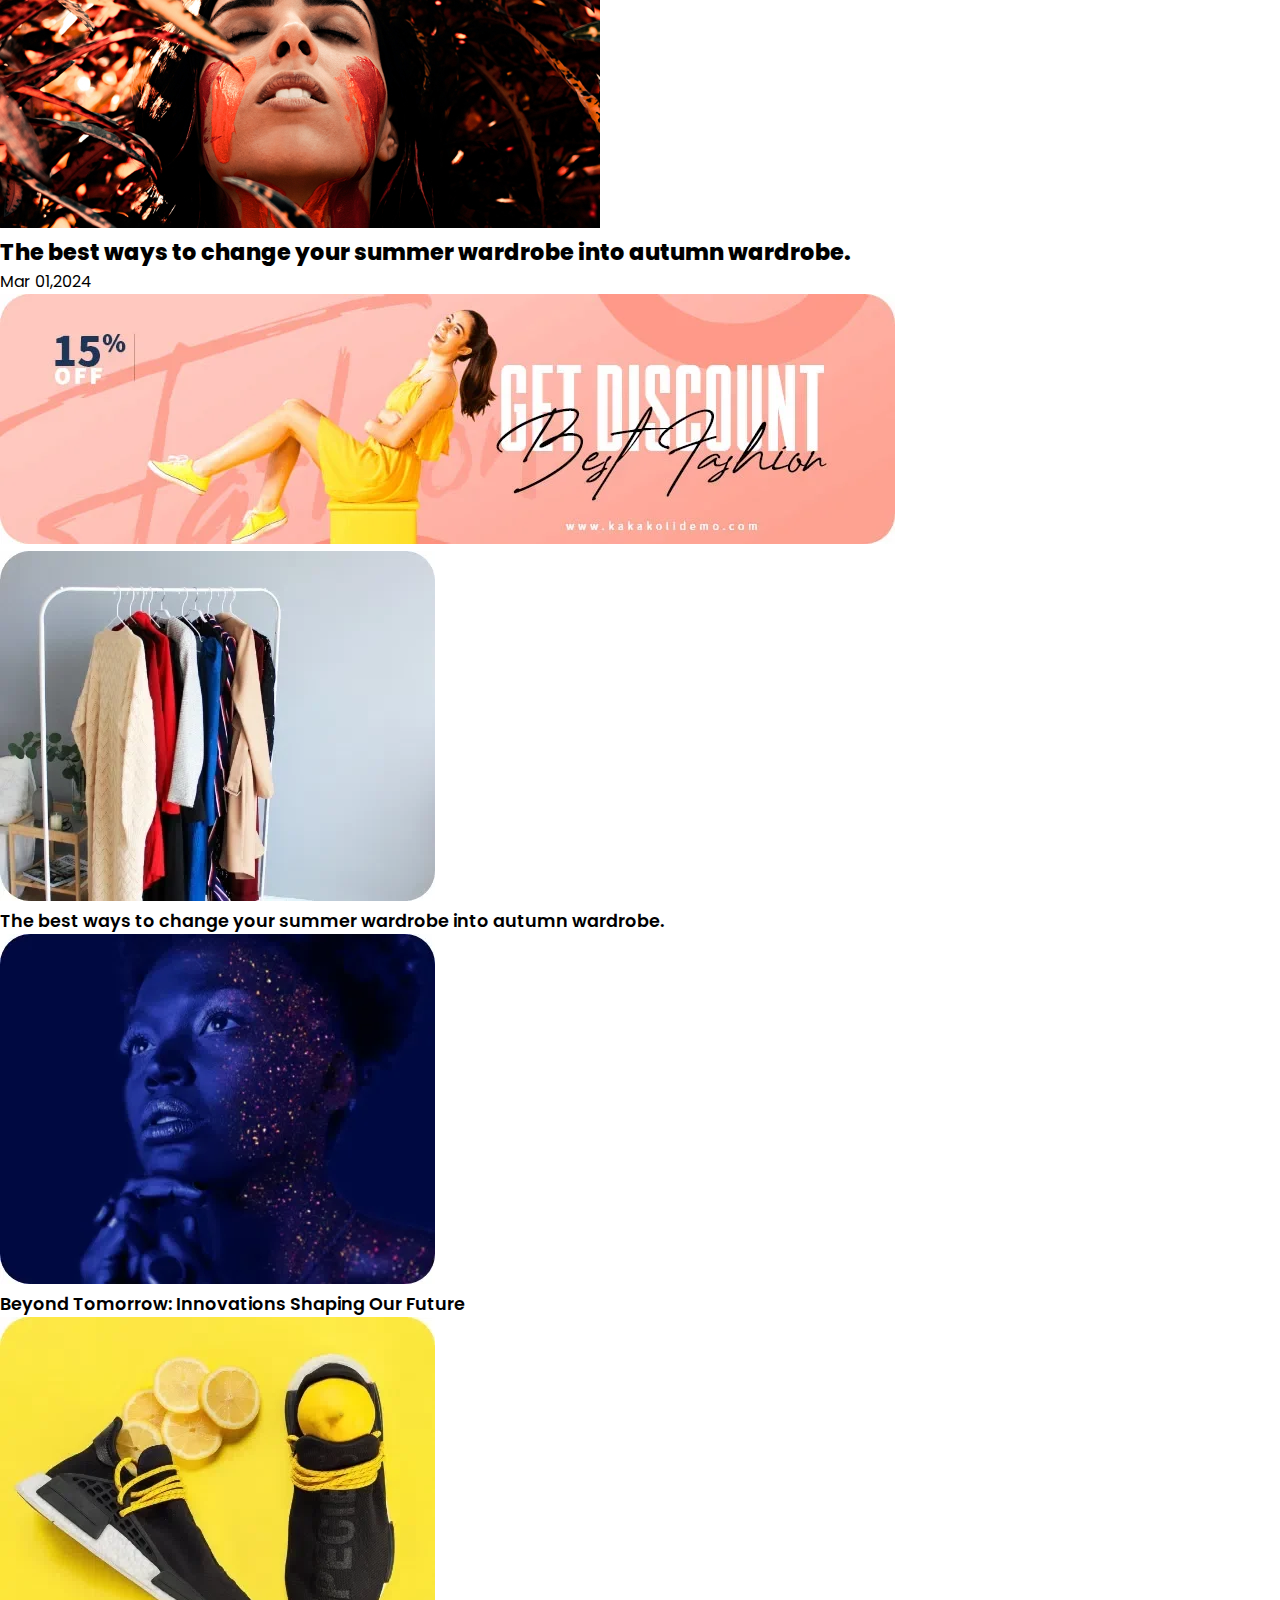
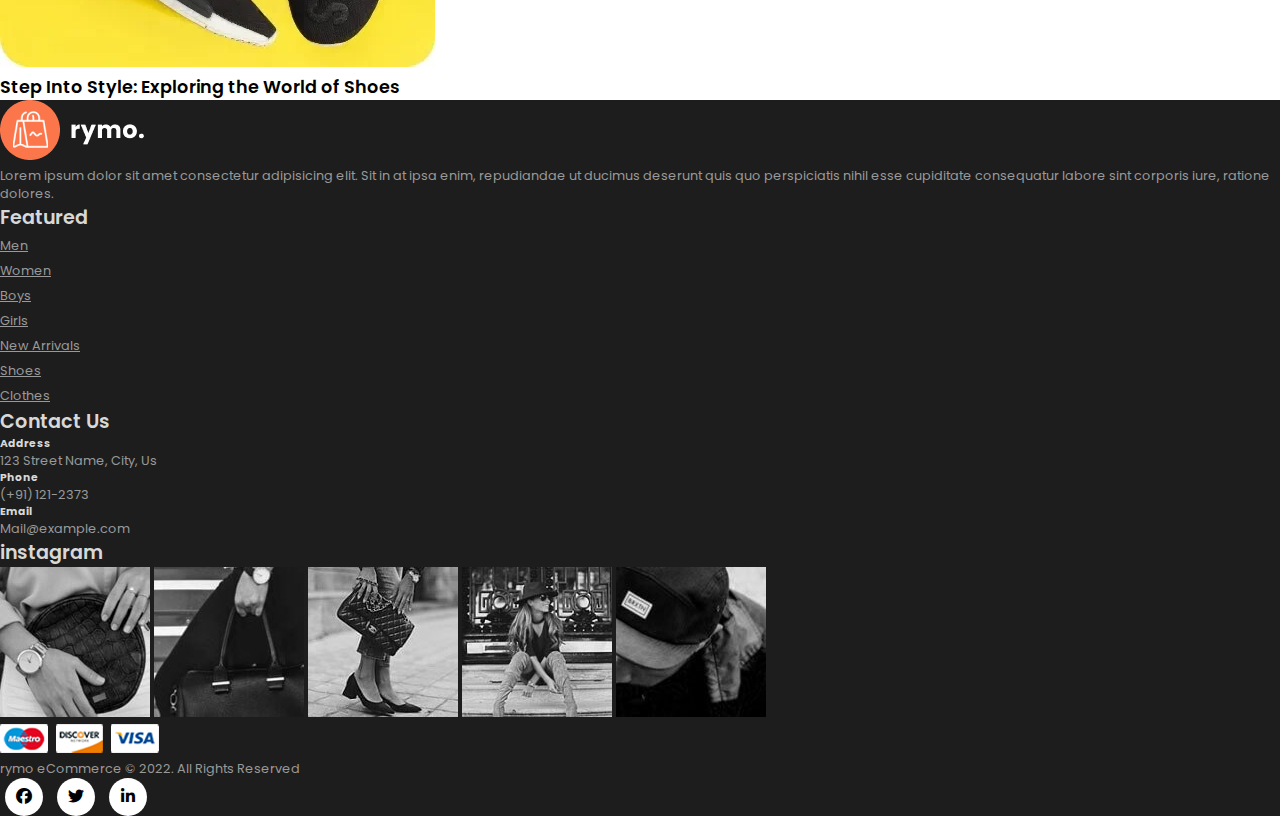
<file: blog.html>
<!DOCTYPE html>
<html lang="en">

<head>
    <meta charset="UTF-8">
    <meta name="viewport" content="width=device-width, initial-scale=1.0">
    <title>Blog</title>

    <link rel="stylesheet" href="https://stackpath.bootstrapcdn.com/bootstrap/4.1.3/css/bootstrap.min.css"
        integrity="sha384-MCw98/SFnGE8fJT3GXwEOngsV7Zt27NXFoaoApmYm81iuXoPkFOJwJ8ERdknLPMO" crossorigin="anonymous">
    <link rel="stylesheet" href="https://cdnjs.cloudflare.com/ajax/libs/font-awesome/6.5.1/css/all.min.css">

    <link rel="stylesheet" href="style.css">
</head>

<body>
    <!-- Navigation bar -->
    <nav class="navbar navbar-expand-lg fixed-top navbar-light bg-white  py-3">
        <div class="container">
            <img src="img/logo1.png" alt="">
            <button class="navbar-toggler" type="button" data-bs-toggle="collapse"
                data-bs-target="#navbarSupportedContent" aria-controls="navbarSupportedContent" aria-expanded="false"
                aria-label="Toggle navigation">
                <span><i id="bar" class="fa-solid fa-bars"></i></span>
            </button>
            <div class="collapse navbar-collapse" id="navbarSupportedContent">
                <ul class="navbar-nav nav-list ml-auto">

                    <li class="nav-item">
                        <a class="nav-link active" href="index.html">Home</a>
                    </li>
                    <li class="nav-item">
                        <a class="nav-link" href="shop.html">Shop</a>
                    </li>
                    <li class="nav-item">
                        <a class="nav-link" href="blog.html">Blog</a>
                    </li>
                    <li class="nav-item">
                        <a class="nav-link" href="#">About</a>
                    </li>
                    <li class="nav-item">
                        <a class="nav-link" href="#">Contact us</a>
                    </li>
                    <li class="nav-item">
                        <a class="nav-icon"  href="#"> <i class="fa-solid fa-magnifying-glass"></i></a>
                        <a class="nav-icon" href="cart.html"> <i class="fa-solid fa-shopping-bag"></i></a>
                    </li>


            </div>
        </div>
    </nav>
    <!-- homesection -->
    <section id="blog-home" class="pt-5 mt-5 container">
            <H2 class="font-weight-bold pt-5">Blogs</H2>
            <hr>
    </section>

    <section id="blog-container" class="container pt-5">
        <div class="row">
            <div class="post col-lg-6 col-md-6 col-12 pb-5" >
                <div class="post-img">
                    <img class="image-fluid w-100" src="img/blog/1.jpg" alt="">
                </div>
                <h3 class="text-center font-weight-normal pt-3">The best ways to change your summer wardrobe into autumn wardrobe.</h3>
                <p class="text-center">Mar 01,2024</p>
            </div>
            <div class="post col-lg-6 col-md-6 col-12 pb-5">
                <div class="post-img">
                    <img class="image-fluid w-100" src="img/blog/2.jpg" alt="">
                </div>
                <h3 class="text-center font-weight-normal pt-3">Mens fashion in leather.</h3>
                <p class="text-center">Mar 01,2024</p>
            </div>
            <div class="post col-lg-6 col-md-6 col-12 pb-5">
                <div class="post-img">
                    <img class="image-fluid w-100" src="img/blog/3.jpg" alt="">
                </div>
                <h3 class="text-center font-weight-normal pt-3">Diyer and TV host Trisha Hershberger's journey through gaming keeps evolving</h3>
                <p class="text-center">Mar 01,2024</p>
            </div>
            <div class="post col-lg-6 col-md-6 col-12 pb-5">
                <div class="post-img">
                    <img class="image-fluid w-100" src="img/blog/4.jpg" alt="">
                </div>
                <h3 class="text-center font-weight-normal pt-3">The best ways to change your summer wardrobe into autumn wardrobe.</h3>
                <p class="text-center">Mar 01,2024</p>
            </div>

<!-- banner  -->
            <div class=" col-lg-12 col-md-12 col-12 pb-5">
                <div class="post-img">
                    <img class="image-fluid w-100" src="img/blog/banner.webp" alt="">
                </div>

            </div>


            <!-- small blogs -->
            <div class="post col-lg-4 col-md-6 col-12 pb-5">
                <div class="post-img">
                    <img class="image-fluid w-100" src="img/blog/1.webp" alt="">
                </div>
                <h4 class=" font-weight-normal pt-3">The best ways to change your summer wardrobe into autumn wardrobe.</h4>

            </div>
            <div class="post col-lg-4 col-md-6 col-12 pb-5">
                <div class="post-img">
                    <img class="image-fluid w-100" src="img/blog/2.webp" alt="">
                </div>
                <h4 class=" font-weight-normal pt-3">Beyond Tomorrow: Innovations Shaping Our Future</h4>

            </div>
            <div class="post col-lg-4 col-md-6 col-12 pb-5">
                <div class="post-img">
                    <img class="image-fluid w-100" src="img/blog/3.webp" alt="">
                </div>
                <h4 class=" font-weight-normal pt-3">Step Into Style: Exploring the World of Shoes</h4>

            </div>

        </div>
    </section>

<!-- footer section  -->
    <footer class="mt-5 py-5">
        <div class="row container mx-auto pt-5">
            <div class="footer-one col-lg-3 col-md-6 col-12">
                <img src="img/logo2.png" alt="">
                <p class="pt-3">Lorem ipsum dolor sit amet consectetur adipisicing elit. Sit in at ipsa enim,
                    repudiandae ut ducimus
                    deserunt quis quo perspiciatis nihil esse cupiditate consequatur labore sint corporis iure, ratione
                    dolores.</p>
                </div>
                <div class="footer-one col-lg-3 col-md-6 col-12 mb-3">
                    <h5 class="pb-2">Featured</h5>
                    <ul class="text-uppercase  list-unstyled">
                        <li><a href="#">Men</a></li>
                        <li><a href="#">Women</a></li>
                        <li><a href="#">Boys</a></li>
                        <li><a href="#">Girls</a></li>
                        <li><a href="#">New Arrivals</a></li>
                        <li><a href="#">Shoes</a></li>
                        <li><a href="#">Clothes</a></li>
                    </ul>
                </div>
                <div class="footer-one col-lg-3 col-md-6 col-12 mb-3">
                    <h5 class="pb-2">Contact Us</h5>
                    <Div>
                        <h6 class="text-uppercase">Address</h6>
                        <p>123 Street Name, City, Us</p>
                    </Div>
                    <Div>
                        <h6 class="text-uppercase">Phone</h6>
                        <p>(+91) 121-2373</p>
                    </Div>
                    <Div>
                        <h6 class="text-uppercase">Email</h6>
                        <p>Mail@example.com</p>
                    </Div>

                </div>
                <div class="footer-one col-lg-3 col-md-6 col-12">
                    <h5 class="pb-2">instagram</h5>
                    <div class="row">
                        <img class="image-fluid w-25 h-100 m-2" src="img/insta/1.jpg" alt="">
                        <img class="image-fluid w-25 h-100 m-2" src="img/insta/2.jpg" alt="">
                        <img class="image-fluid w-25 h-100 m-2" src="img/insta/3.jpg" alt="">
                        <img class="image-fluid w-25 h-100 m-2" src="img/insta/4.jpg" alt="">
                        <img class="image-fluid w-25 h-100 m-2" src="img/insta/5.jpg" alt="">
                    </div>
                </div>
            
        </div>
        <div class="copyright mt-5">
            <div class="row container mx-auto">
                <div class="col-lg-3 col-md-6 col-12 mb-4">
                    <img src="img/payment.png" alt="">

                </div>
                <div class="col-lg-4 col-md-6 col-12 text-nowrap mb-2">
                    <p>rymo eCommerce © 2022. All Rights Reserved</p>

                </div>
                <div class="col-lg-4 col-md-6 col-12">
                    <a href="#"><i class="fa-brands fa-facebook"></i></a>
                    <a href="#"><i class="fa-brands fa-twitter"></i></a>
                    <a href="#"><i class="fa-brands fa-linkedin-in"></i></a>
                </div>
            </div>
        </div>
    </footer>

<!-- script  -->
    <script src="https://cdn.jsdelivr.net/npm/@popperjs/core@2.9.1/dist/umd/popper.min.js"
        integrity="sha384-SR1sx49pcuLnqZUnnPwx6FCym0wLsk5JZuNx2bPPENzswTNFaQU1RDvt3wT4gWFG"
        crossorigin="anonymous"></script>
    <script src="https://cdn.jsdelivr.net/npm/bootstrap@5.0.0-beta3/dist/js/bootstrap.min.js"
        integrity="sha384-j0CNLUeiqtyaRmlzUHCPZ+Gy5fQu0dQ6eZ/xAww941Ai1SxSY+0EQqNXNE6DZiVc"
        crossorigin="anonymous"></script>
</body>

</html>
</file>
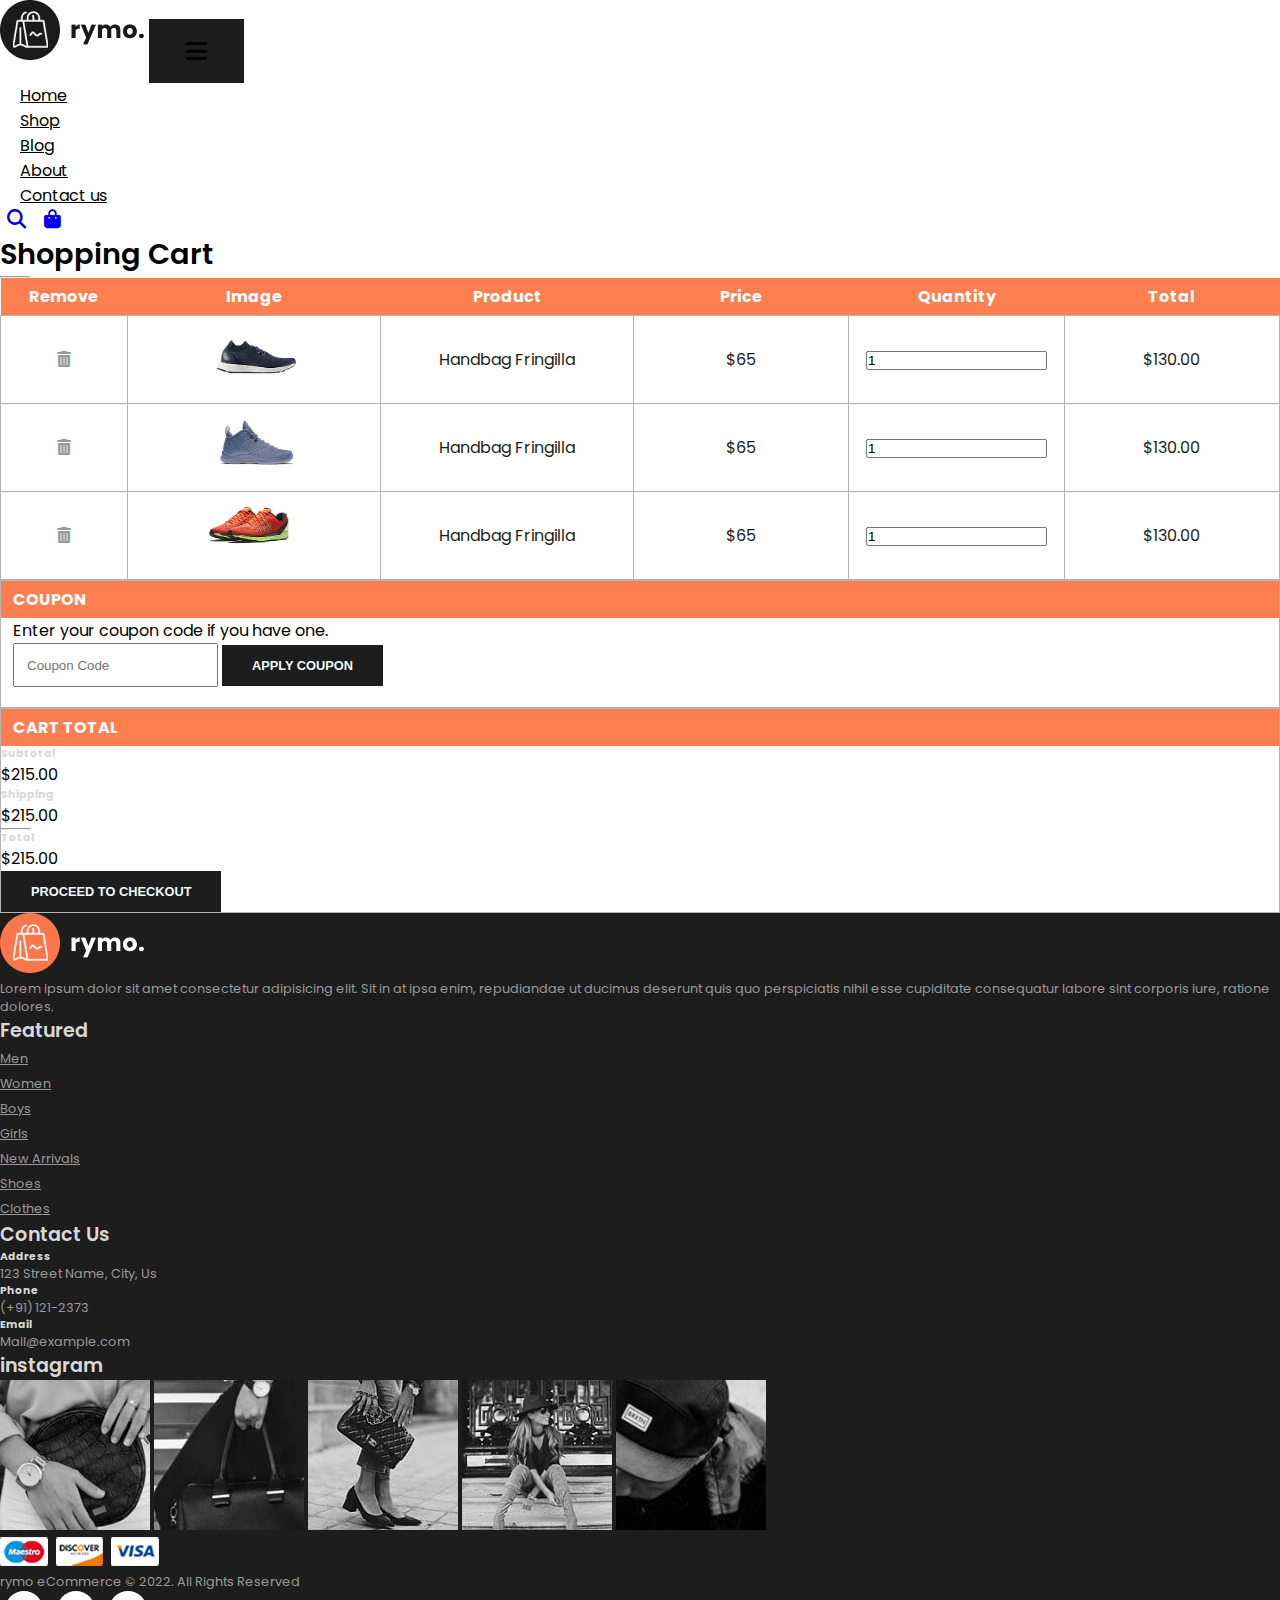
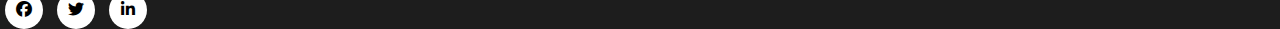
<file: cart.html>
<!DOCTYPE html>
<html lang="en">

<head>
    <meta charset="UTF-8">
    <meta name="viewport" content="width=device-width, initial-scale=1.0">
    <title>Cart</title>

    <link rel="stylesheet" href="https://stackpath.bootstrapcdn.com/bootstrap/4.1.3/css/bootstrap.min.css"
        integrity="sha384-MCw98/SFnGE8fJT3GXwEOngsV7Zt27NXFoaoApmYm81iuXoPkFOJwJ8ERdknLPMO" crossorigin="anonymous">
    <link rel="stylesheet" href="https://cdnjs.cloudflare.com/ajax/libs/font-awesome/6.5.1/css/all.min.css">

    <link rel="stylesheet" href="style.css">
</head>

<body>
    <!-- Navigation bar -->
    <nav class="navbar navbar-expand-lg fixed-top navbar-light bg-white  py-3">
        <div class="container">
            <img src="img/logo1.png" alt="">
            <button class="navbar-toggler" type="button" data-bs-toggle="collapse"
                data-bs-target="#navbarSupportedContent" aria-controls="navbarSupportedContent" aria-expanded="false"
                aria-label="Toggle navigation">
                <span><i id="bar" class="fa-solid fa-bars"></i></span>
            </button>
            <div class="collapse navbar-collapse" id="navbarSupportedContent">
                <ul class="navbar-nav nav-list ml-auto">

                    <li class="nav-item">
                        <a class="nav-link active" href="index.html">Home</a>
                    </li>
                    <li class="nav-item">
                        <a class="nav-link" href="shop.html">Shop</a>
                    </li>
                    <li class="nav-item">
                        <a class="nav-link" href="blog.html">Blog</a>
                    </li>
                    <li class="nav-item">
                        <a class="nav-link" href="#">About</a>
                    </li>
                    <li class="nav-item">
                        <a class="nav-link" href="#">Contact us</a>
                    </li>
                    <li class="nav-item">
                        <a class="nav-icon"  href="#"> <i class="fa-solid fa-magnifying-glass"></i></a>
                        <a class="nav-icon" href="cart.html"> <i class="fa-solid fa-shopping-bag"></i></a>
                    </li>


            </div>
        </div>
    </nav>
    <!-- homesection -->
    <section id="blog-home" class="pt-5 mt-5 container">
        <H2 class="font-weight-bold pt-5">Shopping Cart</H2>
        <hr>
    </section>
    <!-- table -->
    <section id="cart-container" class="container my-5">
        <table width=100%>
            <thead>
                <tr>
                    <td>Remove</td>
                    <td>Image</td>
                    <td>Product</td>
                    <td>Price</td>
                    <td>Quantity</td>
                    <td>Total</td>
                </tr>
            </thead>
            <tbody>
                <tr>
                    <td>
                        <a href="#"><i class="fas fa-trash-alt"></i></a>
                    </td>
                    <td>
                        <img src="img/shoes/1.jpg" alt="">
                    </td>
                    <td>
                        <h5>Handbag Fringilla</h5>
                    </td>
                    <td>
                        <h5>$65</h5>
                    </td>
                    <td><input class="w-25 pl-1" value="1" type="number"></td>
                    <td>
                        <h5>$130.00</h5>
                    </td>
                </tr>
                <tr>
                    <td>
                        <a href="#"><i class="fas fa-trash-alt"></i></a>
                    </td>
                    <td>
                        <img src="img/shoes/2.jpg" alt="">
                    </td>
                    <td>
                        <h5>Handbag Fringilla</h5>
                    </td>
                    <td>
                        <h5>$65</h5>
                    </td>
                    <td><input class="w-25 pl-1" value="1" type="number"></td>
                    <td>
                        <h5>$130.00</h5>
                    </td>
                </tr>
                <tr>
                    <td>
                        <a href="#"><i class="fas fa-trash-alt"></i></a>
                    </td>
                    <td>
                        <img src="img/shoes/3.jpg" alt="">
                    </td>
                    <td>
                        <h5>Handbag Fringilla</h5>
                    </td>
                    <td>
                        <h5>$65</h5>
                    </td>
                    <td><input class="w-25 pl-1" value="1" type="number"></td>
                    <td>
                        <h5>$130.00</h5>
                    </td>
                </tr>
            </tbody>
        </table>
    </section>

    <!-- cart bottom -->
    <section id="cart-bottom" class="container">
        <div class="row">


            <div class="coupon col-lg-6 col-md-6 col-12 mb-4">
                <div>
                    <h5>COUPON</h5>
                    <P>Enter your coupon code if you have one.</P>
                    <input type="text" placeholder="Coupon Code">
                    <button>APPLY COUPON</button>
                </div>
            </div>
            <div class="total col-lg-6 col-md-6 col-12 ">
                <div>
                    <h5>CART TOTAL</h5>
                    <div class="d-flex justify-content-between">
                        <h6>Subtotal</h6>
                        <p>$215.00</p>
                    </div>
                    <div class="d-flex justify-content-between">
                        <h6>Shipping</h6>
                        <p>$215.00</p>
                    </div>
                    <hr class="second-hr">
                    <div class="d-flex justify-content-between">
                        <h6>Total</h6>
                        <p>$215.00</p>
                    </div>
                    <button class="ml-auto ">PROCEED TO CHECKOUT</button>
                </div>
            </div>
        </div>
    </section>

    <!-- footer section  -->
    <footer class="mt-5 py-5">
        <div class="row container mx-auto pt-5">
            <div class="footer-one col-lg-3 col-md-6 col-12">
                <img src="img/logo2.png" alt="">
                <p class="pt-3">Lorem ipsum dolor sit amet consectetur adipisicing elit. Sit in at ipsa enim,
                    repudiandae ut ducimus
                    deserunt quis quo perspiciatis nihil esse cupiditate consequatur labore sint corporis iure, ratione
                    dolores.</p>
            </div>
            <div class="footer-one col-lg-3 col-md-6 col-12 mb-3">
                <h5 class="pb-2">Featured</h5>
                <ul class="text-uppercase  list-unstyled">
                    <li><a href="#">Men</a></li>
                    <li><a href="#">Women</a></li>
                    <li><a href="#">Boys</a></li>
                    <li><a href="#">Girls</a></li>
                    <li><a href="#">New Arrivals</a></li>
                    <li><a href="#">Shoes</a></li>
                    <li><a href="#">Clothes</a></li>
                </ul>
            </div>
            <div class="footer-one col-lg-3 col-md-6 col-12 mb-3">
                <h5 class="pb-2">Contact Us</h5>
                <Div>
                    <h6 class="text-uppercase">Address</h6>
                    <p>123 Street Name, City, Us</p>
                </Div>
                <Div>
                    <h6 class="text-uppercase">Phone</h6>
                    <p>(+91) 121-2373</p>
                </Div>
                <Div>
                    <h6 class="text-uppercase">Email</h6>
                    <p>Mail@example.com</p>
                </Div>

            </div>
            <div class="footer-one col-lg-3 col-md-6 col-12">
                <h5 class="pb-2">instagram</h5>
                <div class="row">
                    <img class="image-fluid w-25 h-100 m-2" src="img/insta/1.jpg" alt="">
                    <img class="image-fluid w-25 h-100 m-2" src="img/insta/2.jpg" alt="">
                    <img class="image-fluid w-25 h-100 m-2" src="img/insta/3.jpg" alt="">
                    <img class="image-fluid w-25 h-100 m-2" src="img/insta/4.jpg" alt="">
                    <img class="image-fluid w-25 h-100 m-2" src="img/insta/5.jpg" alt="">
                </div>
            </div>

        </div>
        <div class="copyright mt-5">
            <div class="row container mx-auto">
                <div class="col-lg-3 col-md-6 col-12 mb-4">
                    <img src="img/payment.png" alt="">

                </div>
                <div class="col-lg-4 col-md-6 col-12 text-nowrap mb-2">
                    <p>rymo eCommerce © 2022. All Rights Reserved</p>

                </div>
                <div class="col-lg-4 col-md-6 col-12">
                    <a href="#"><i class="fa-brands fa-facebook"></i></a>
                    <a href="#"><i class="fa-brands fa-twitter"></i></a>
                    <a href="#"><i class="fa-brands fa-linkedin-in"></i></a>
                </div>
            </div>
        </div>
    </footer>

    <!-- script  -->
    <script src="https://cdn.jsdelivr.net/npm/@popperjs/core@2.9.1/dist/umd/popper.min.js"
        integrity="sha384-SR1sx49pcuLnqZUnnPwx6FCym0wLsk5JZuNx2bPPENzswTNFaQU1RDvt3wT4gWFG"
        crossorigin="anonymous"></script>
    <script src="https://cdn.jsdelivr.net/npm/bootstrap@5.0.0-beta3/dist/js/bootstrap.min.js"
        integrity="sha384-j0CNLUeiqtyaRmlzUHCPZ+Gy5fQu0dQ6eZ/xAww941Ai1SxSY+0EQqNXNE6DZiVc"
        crossorigin="anonymous"></script>
</body>

</html>
</file>
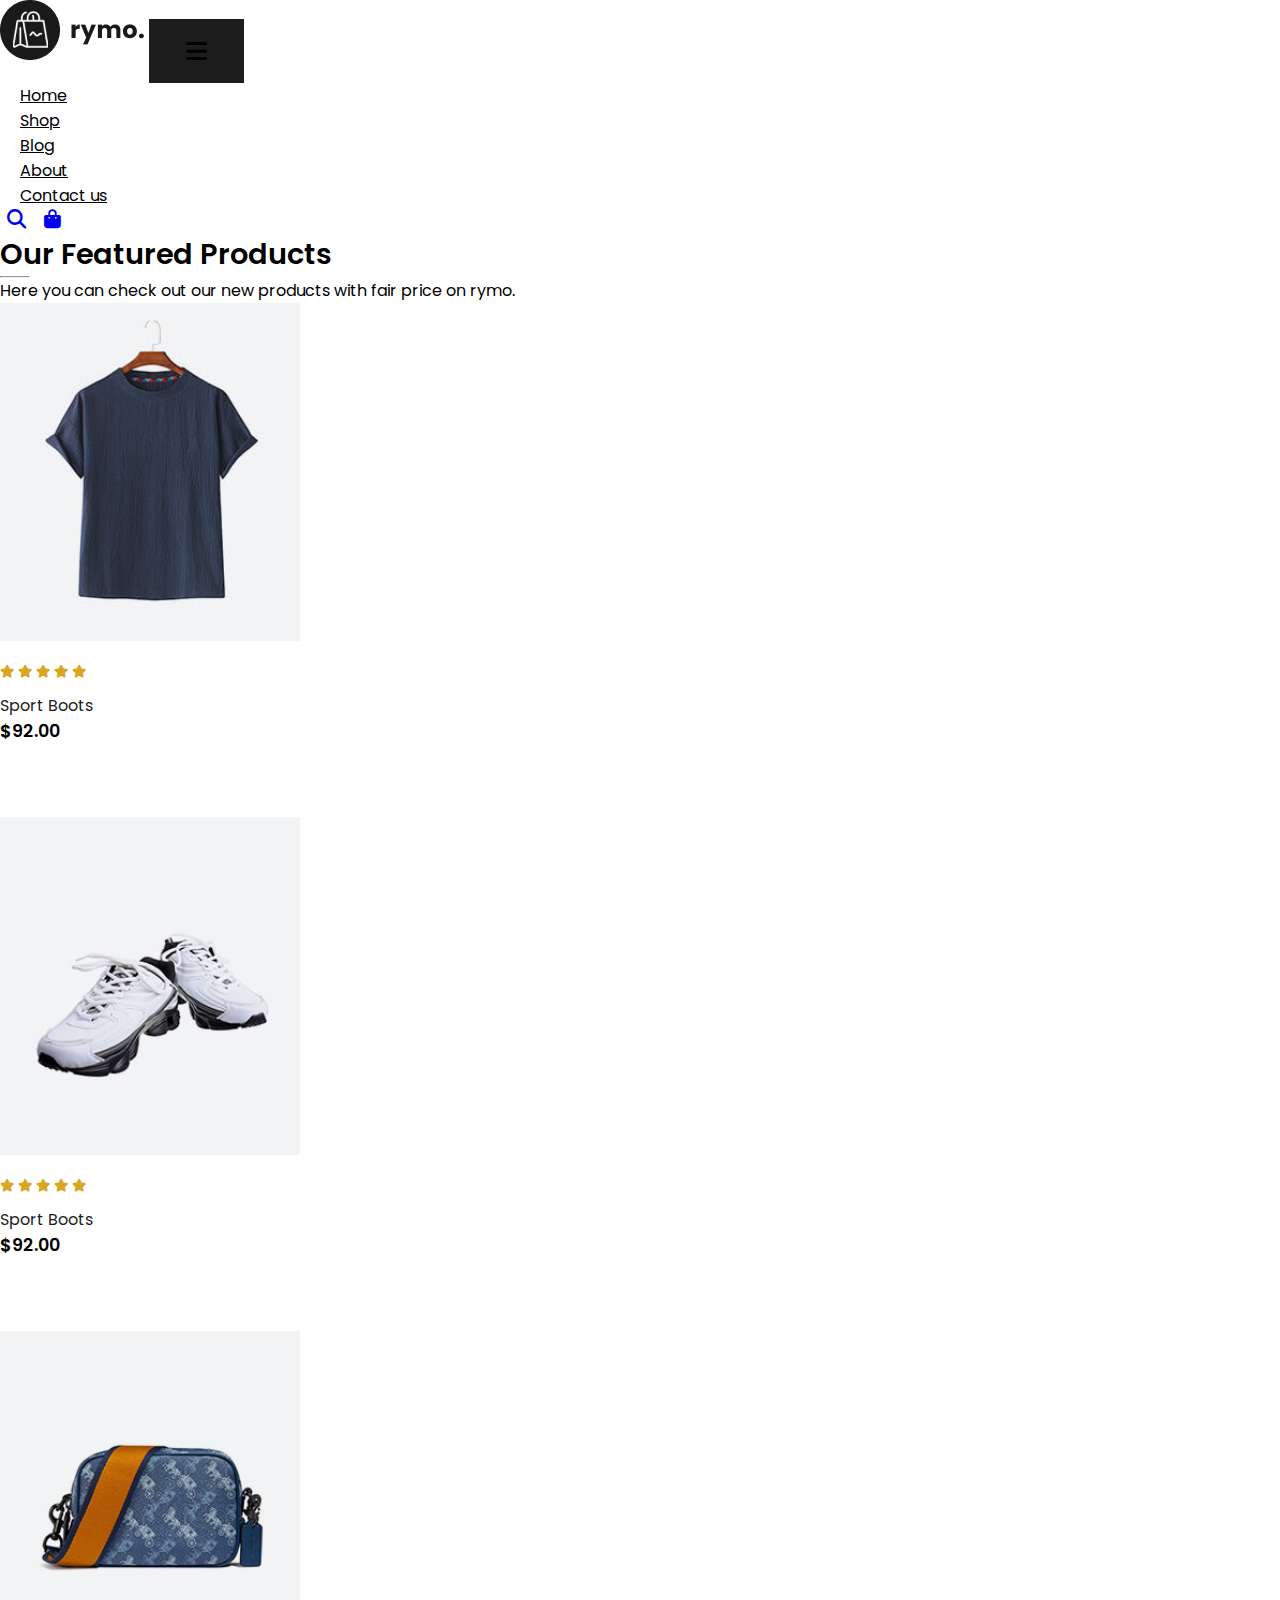
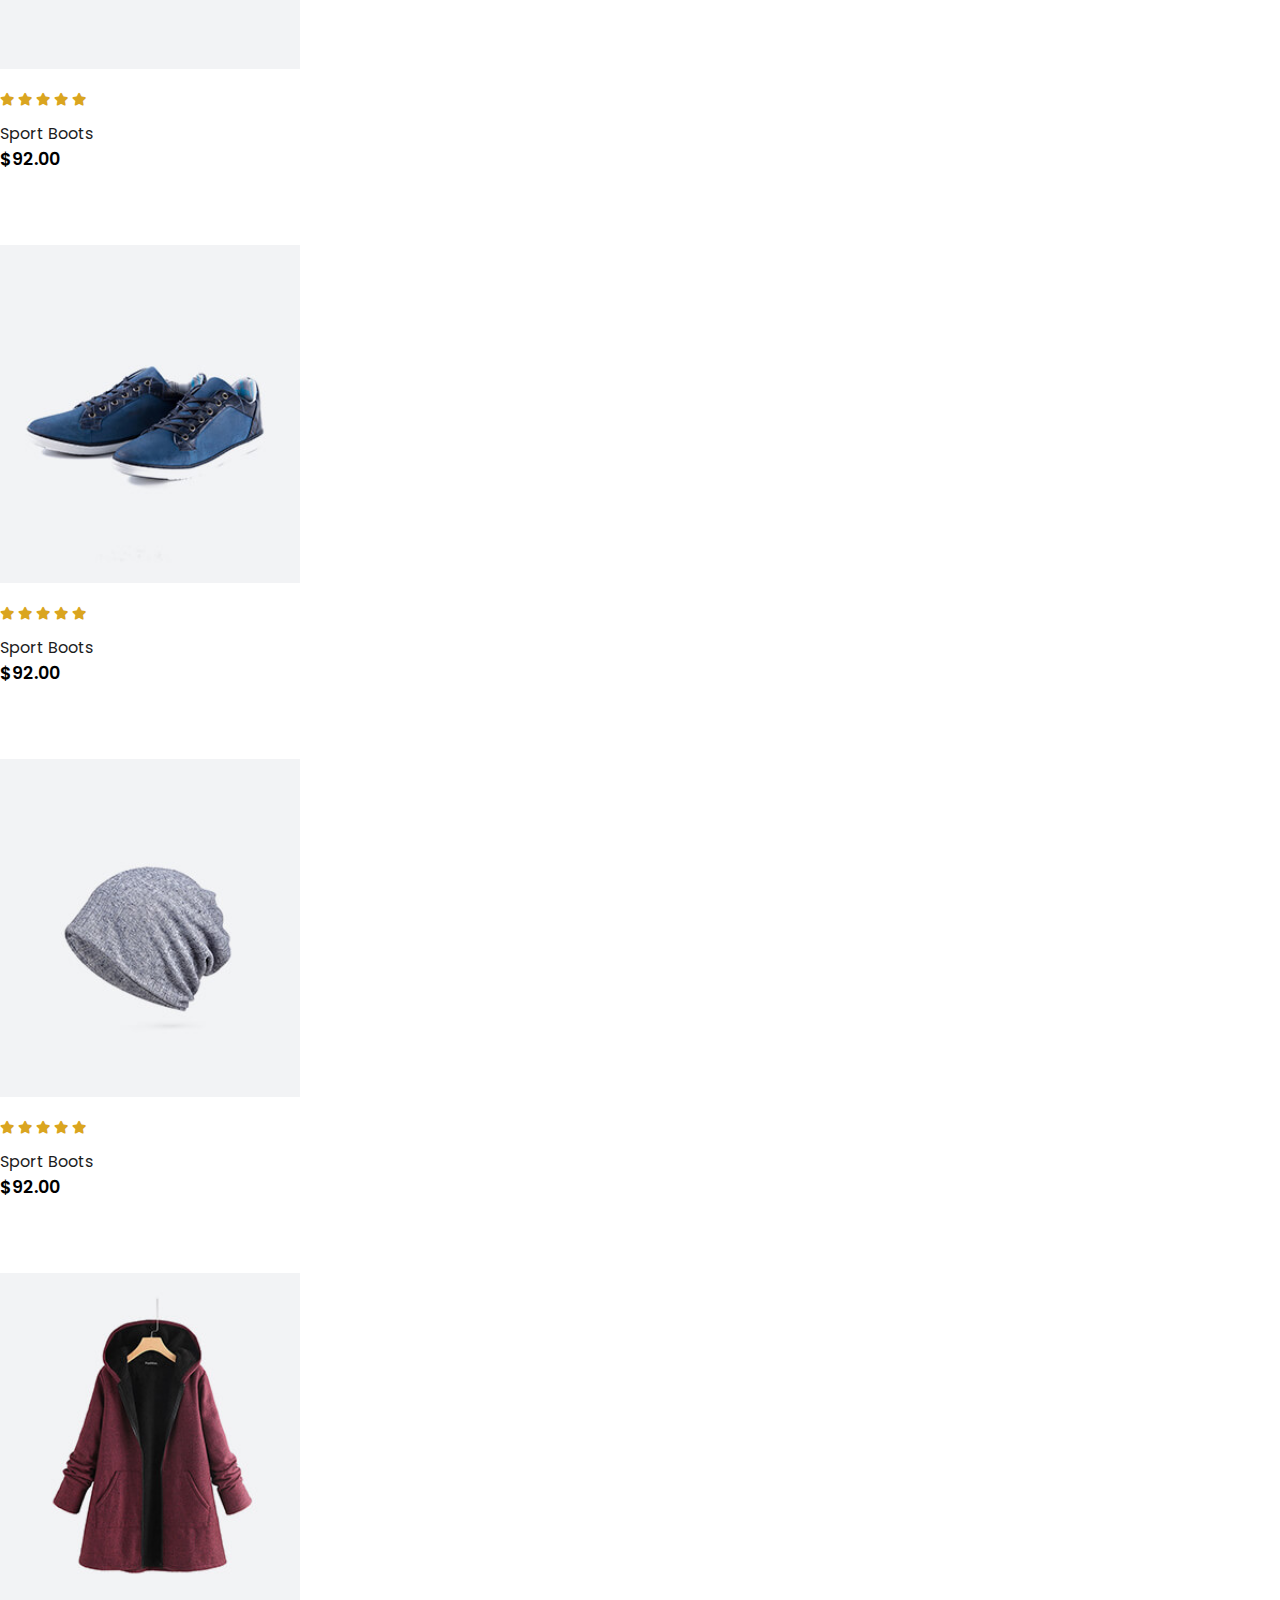
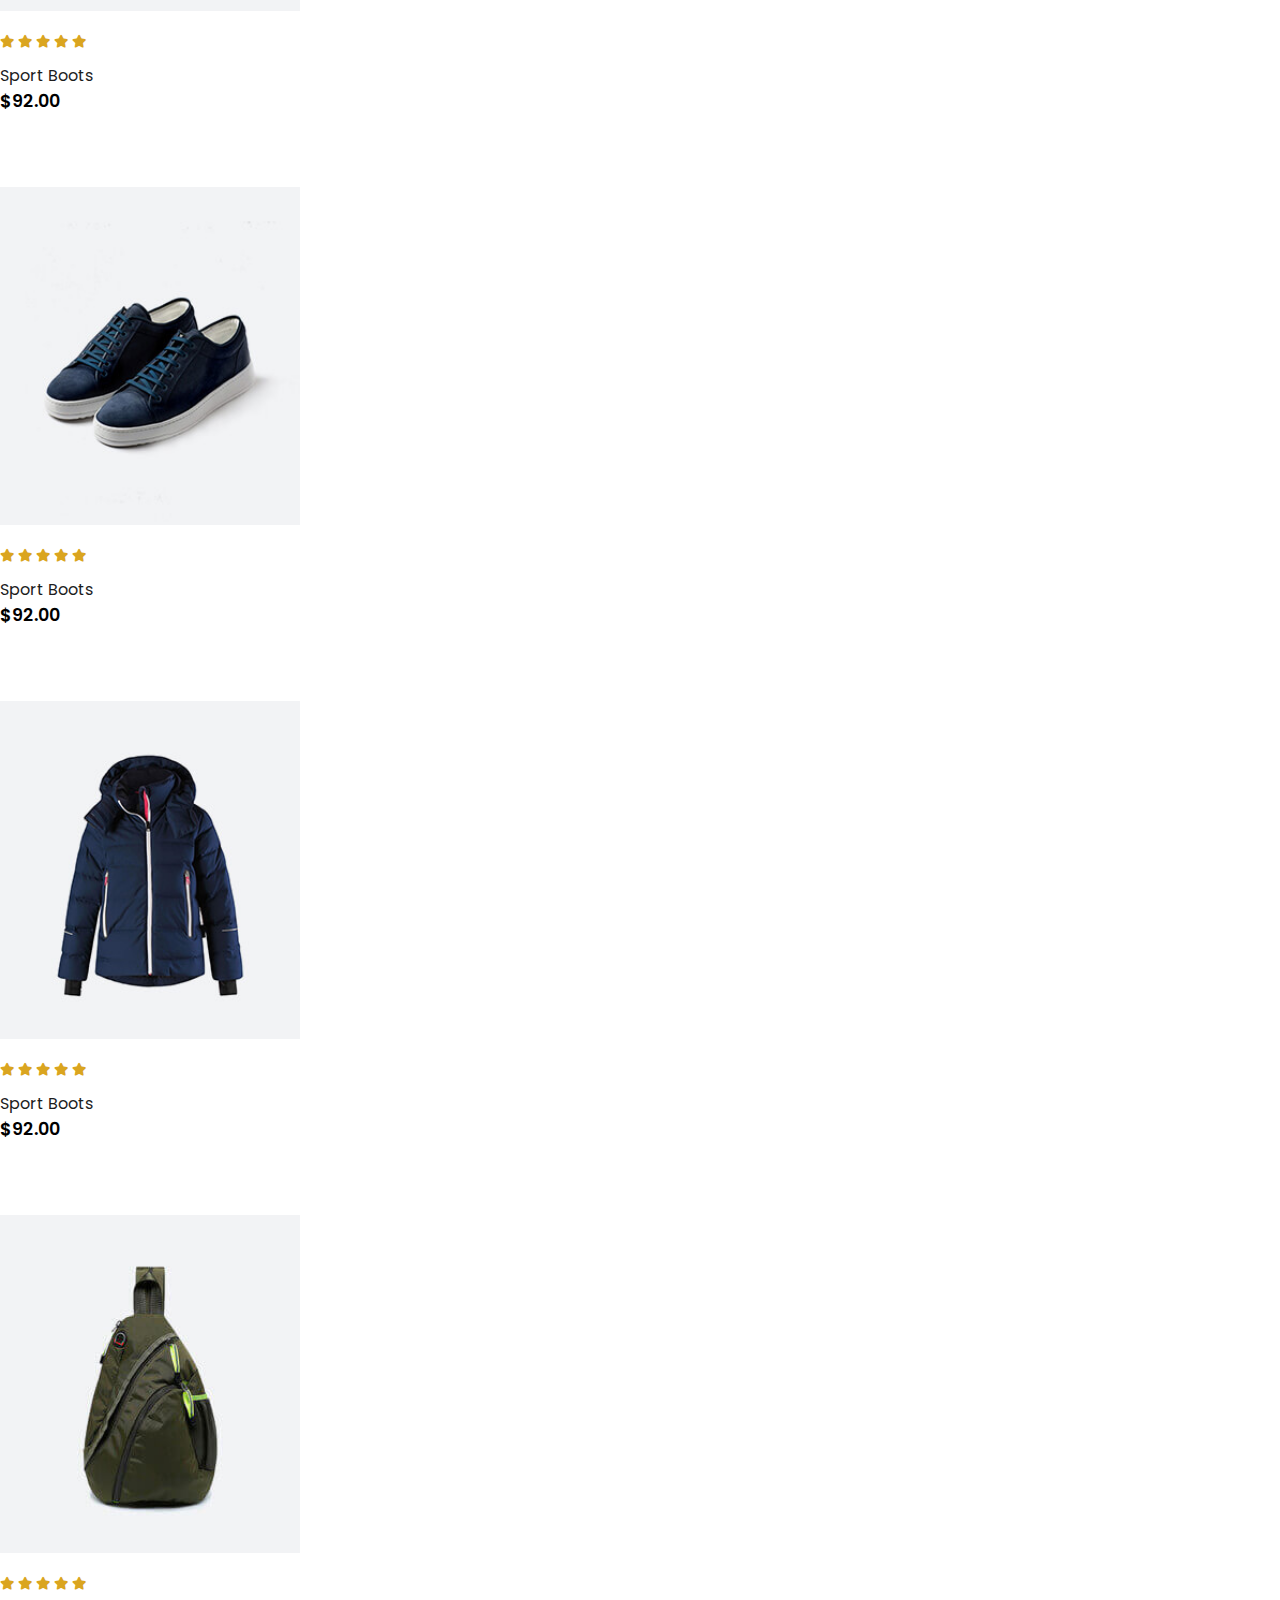
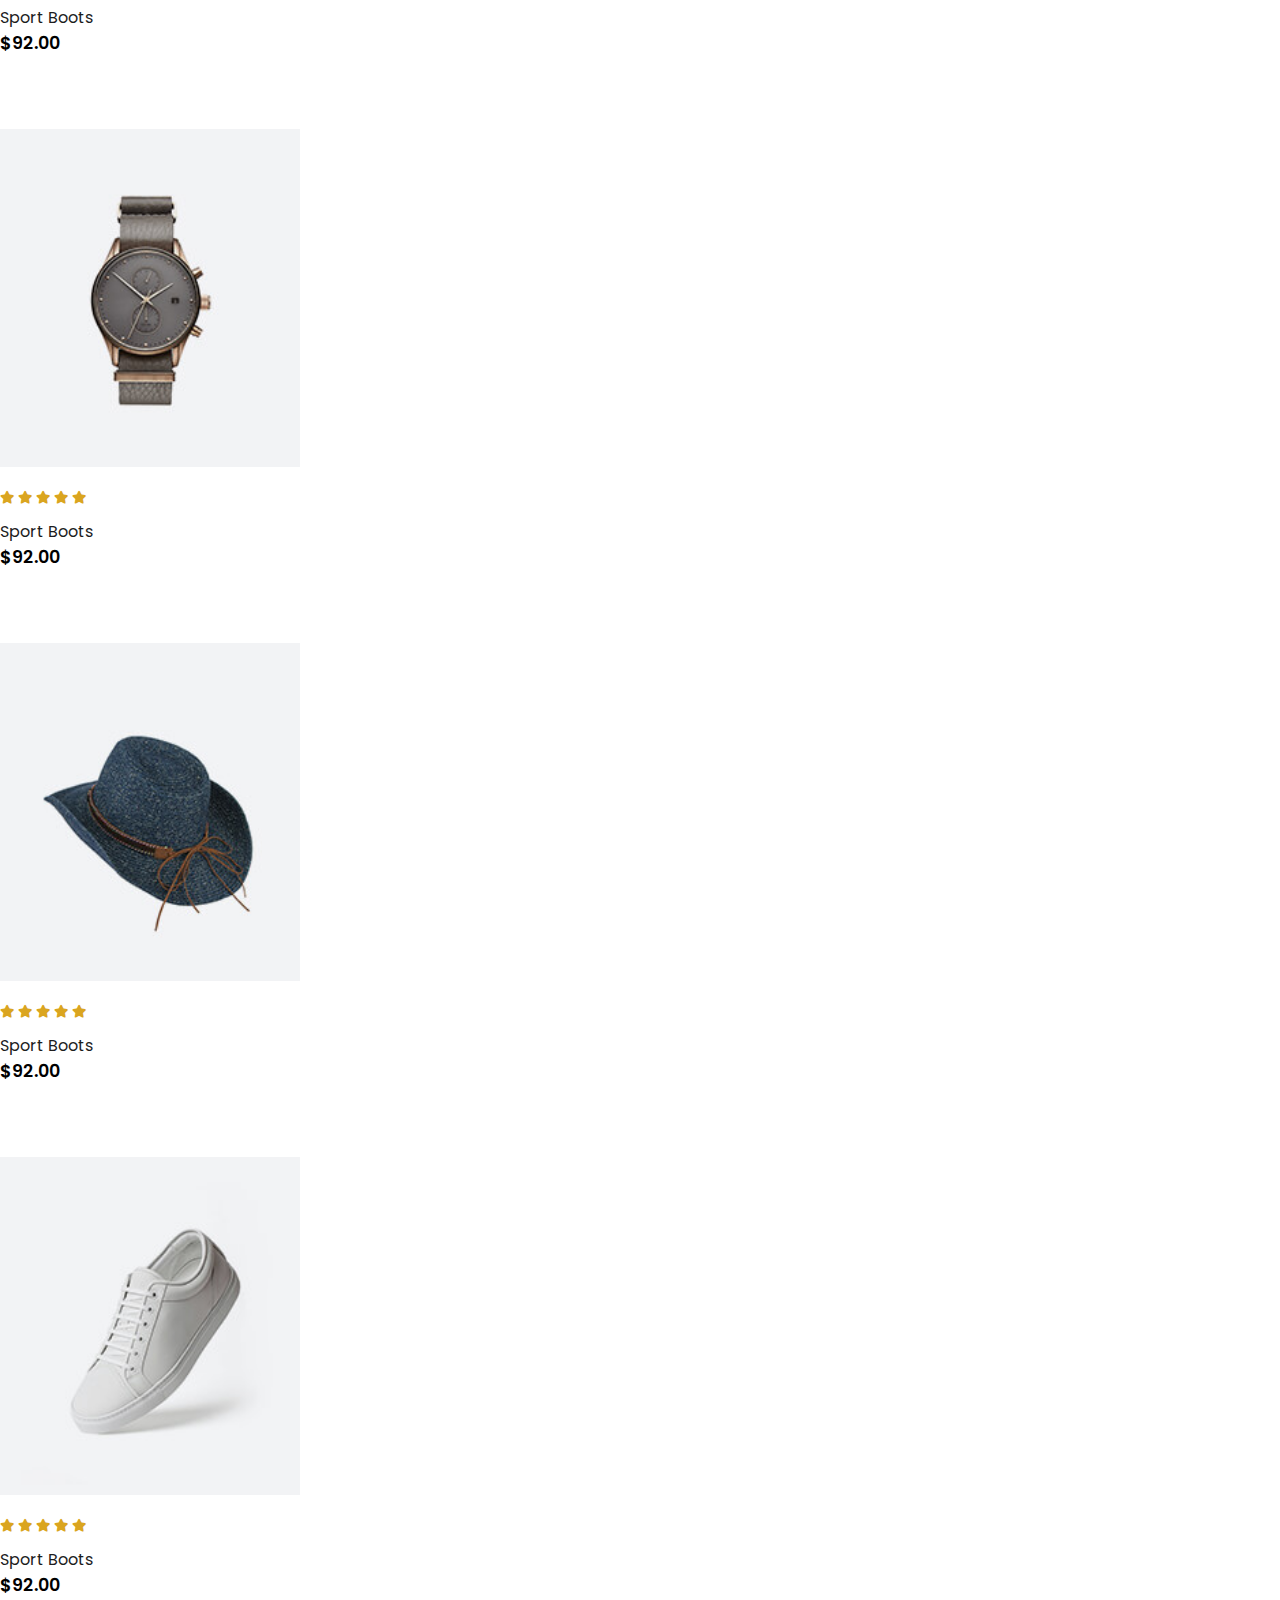
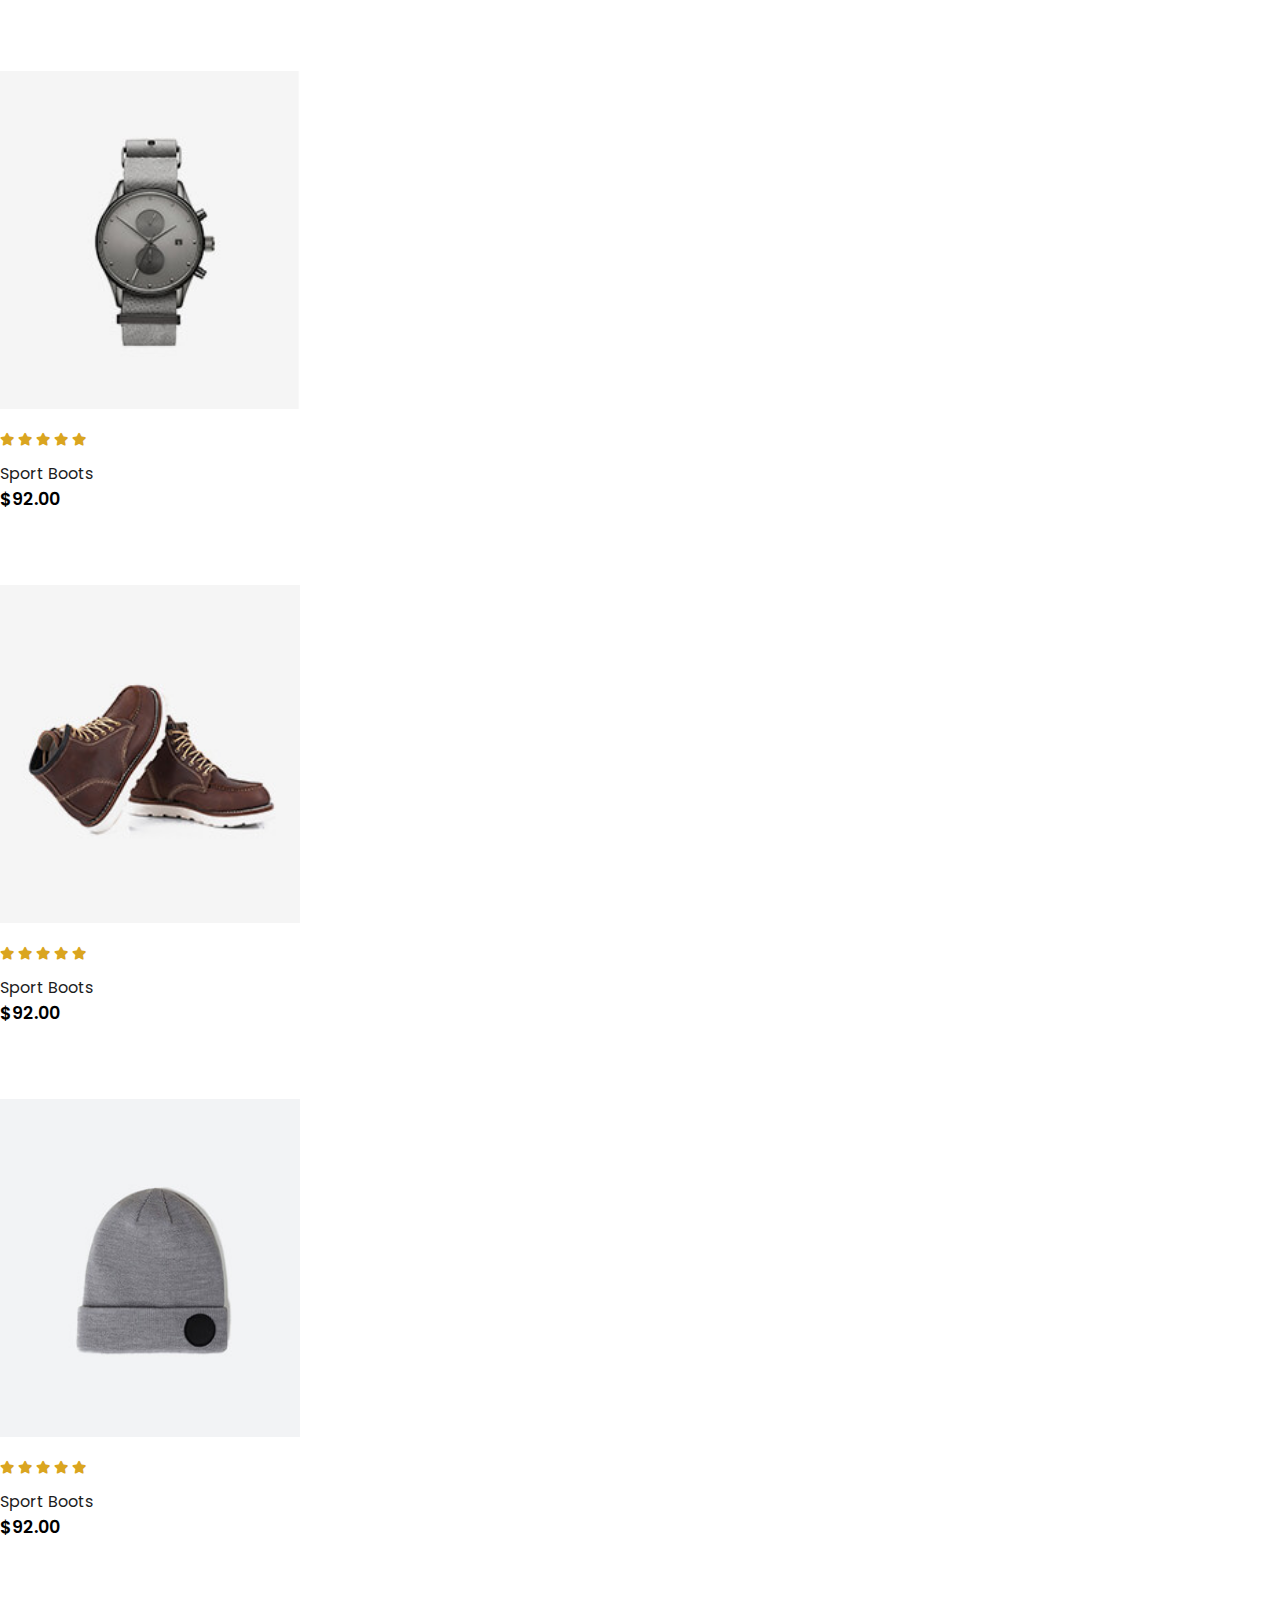
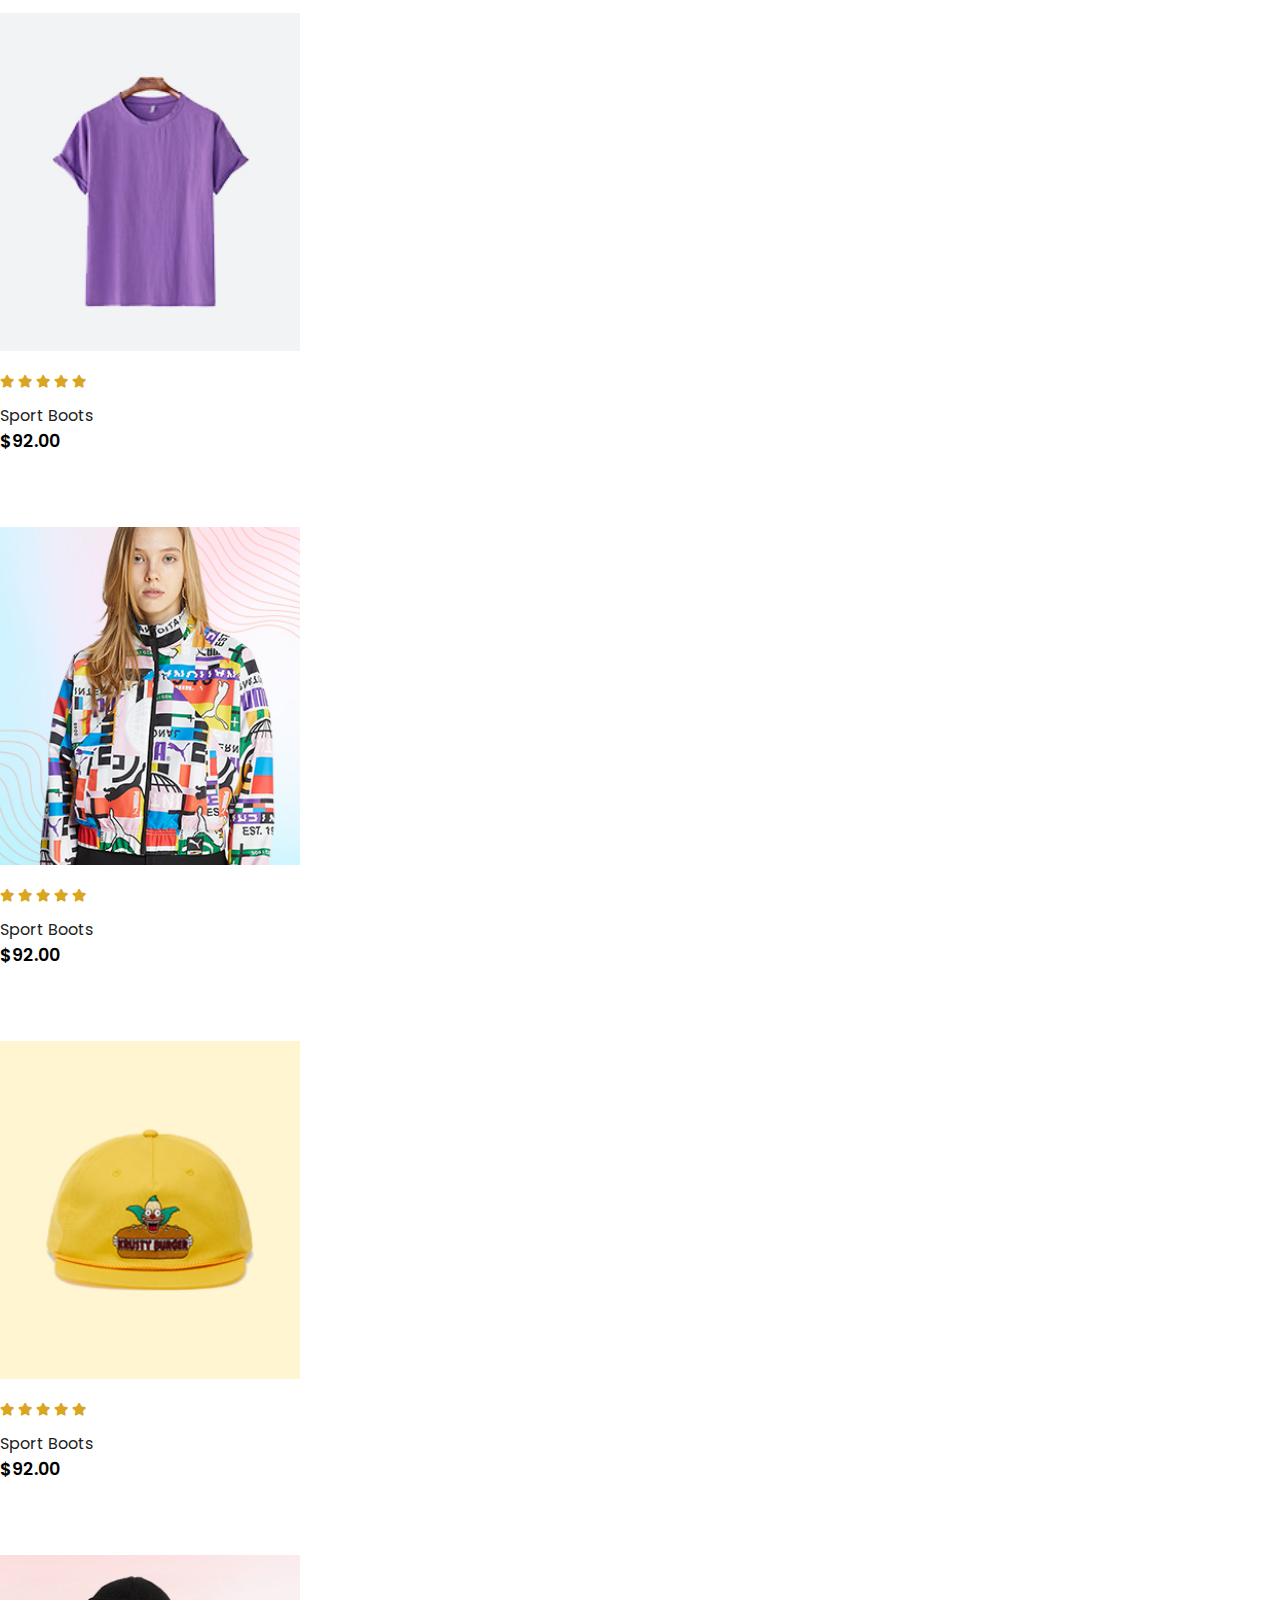
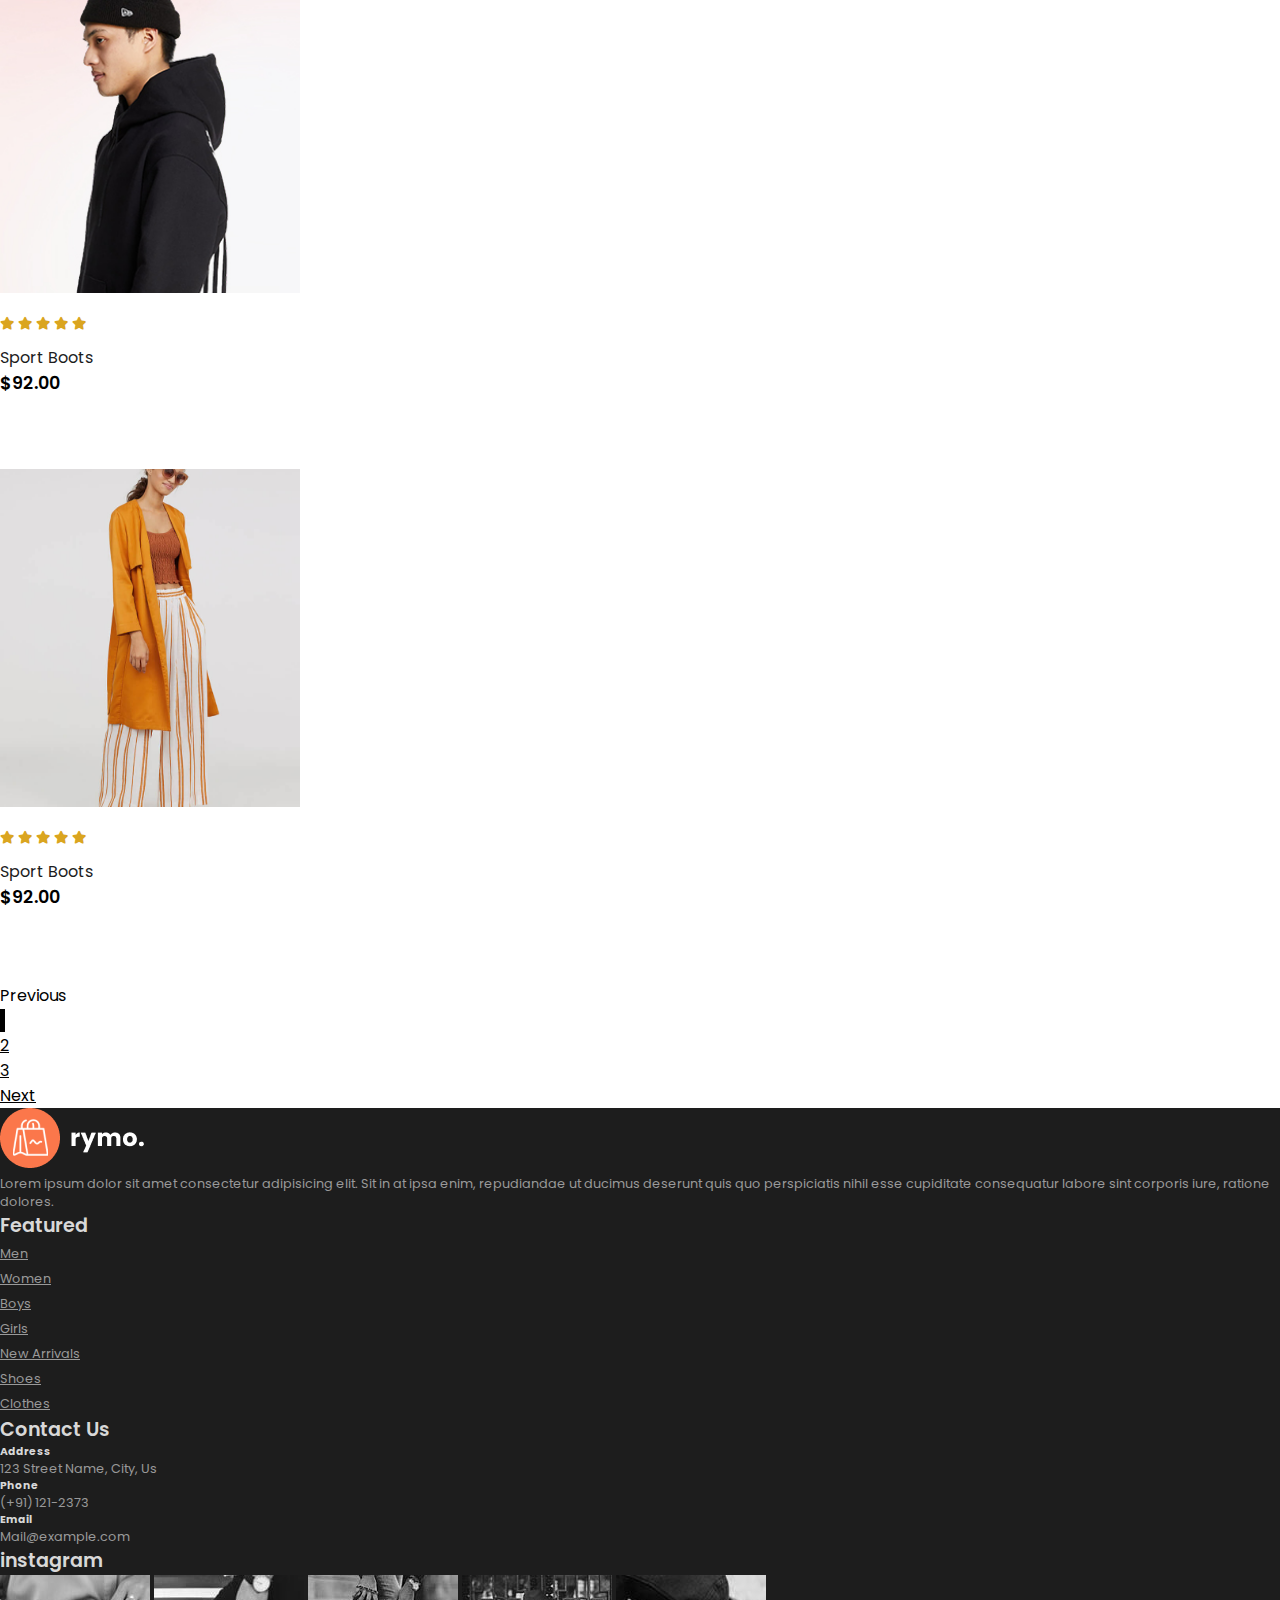
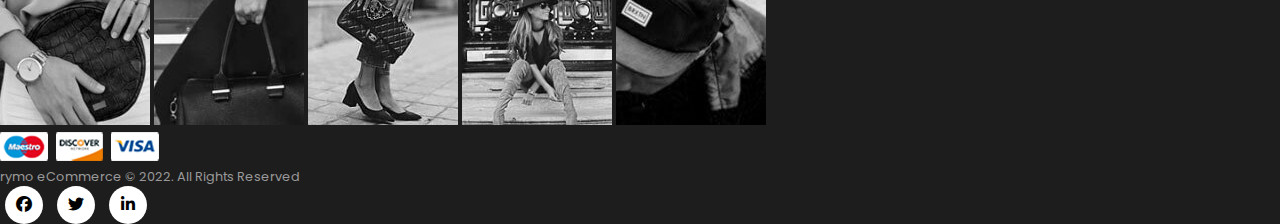
<file: shop.html>
<!DOCTYPE html>
<html lang="en">

<head>
    <meta charset="UTF-8">
    <meta name="viewport" content="width=device-width, initial-scale=1.0">
    <title>Shop</title>

    <link rel="stylesheet" href="https://stackpath.bootstrapcdn.com/bootstrap/4.1.3/css/bootstrap.min.css"
            integrity="sha384-MCw98/SFnGE8fJT3GXwEOngsV7Zt27NXFoaoApmYm81iuXoPkFOJwJ8ERdknLPMO" crossorigin="anonymous">

        <link rel="stylesheet" href="https://pro.fontawesome.com/releases/v5.10.0/css/all.css" />

    <link rel="stylesheet" href="https://stackpath.bootstrapcdn.com/bootstrap/4.1.3/css/bootstrap.min.css"
        integrity="sha384-MCw98/SFnGE8fJT3GXwEOngsV7Zt27NXFoaoApmYm81iuXoPkFOJwJ8ERdknLPMO" crossorigin="anonymous">
    <link rel="stylesheet" href="https://cdnjs.cloudflare.com/ajax/libs/font-awesome/6.5.1/css/all.min.css">
    <style>
        .product img
        {
            width: 100%;
            height: auto;
            box-sizing: border-box;
            object-fit: cover;
        }
        
        body > nav:nth-child(3) > ul > li.page-item.active > a{
            background-color: black;
        }
        body > nav:nth-child(3) > ul > li:nth-child(n):hover>a
        {
            background-color: coral;
            color: white;
        }
        .pagination a
        {
            color: black;
        }
        .product img
        {
            flex-basis: 24%;
        }
    </style>
    <link rel="stylesheet" href="style.css">
</head>

<body>
    <!-- Navigation bar -->
    <nav class="navbar navbar-expand-lg fixed-top navbar-light bg-white  py-3">
        <div class="container">
            <img src="img/logo1.png" alt="">
            <button class="navbar-toggler" type="button" data-bs-toggle="collapse"
                data-bs-target="#navbarSupportedContent" aria-controls="navbarSupportedContent" aria-expanded="false"
                aria-label="Toggle navigation">
                <span><i id="bar" class="fa-solid fa-bars"></i></span>
            </button>
            <div class="collapse navbar-collapse" id="navbarSupportedContent">
                <ul class="navbar-nav nav-list ml-auto">

                    <li class="nav-item">
                        <a class="nav-link" href="index.html">Home</a>
                    </li>
                    <li class="nav-item">
                        <a class="nav-link active" href="shop.html">Shop</a>
                    </li>
                    <li class="nav-item">
                        <a class="nav-link" href="blog.html">Blog</a>
                    </li>
                    <li class="nav-item">
                        <a class="nav-link" href="#">About</a>
                    </li>
                    <li class="nav-item">
                        <a class="nav-link" href="#">Contact us</a>
                    </li>
                    <li class="nav-item">
                        <a class="nav-icon"  href="#"> <i class="fa-solid fa-magnifying-glass"></i></a>
                        <a class="nav-icon" href="cart.html"> <i class="fa-solid fa-shopping-bag"></i></a>
                    </li>


            </div>
        </div>
    </nav>

    <!-- featured section -->
    <section id="product" class="my-5 py-5">
        <div class="container-fluid text-center mt-5 py-5">
            <h2 class="font-weight-bold ">Our Featured Products</h2>
            <hr  class="mx-auto">
            <p>Here you can check out our new products with fair price on rymo.</p>
        </div>
        <div class="row mx-auto container-fluid ">
            <div onclick="window.location.href='sproduct.html';" class="product product-card text-center col-lg-3 col-md-4 col-12 ">
                <img class="image-fluid pr-3 mb-3 "  src="img/shop/1.jpg" alt="">
                <div class="star">
                    <i class="fa-solid fa-star"></i>
                    <i class="fa-solid fa-star"></i>
                    <i class="fa-solid fa-star"></i>
                    <i class="fa-solid fa-star"></i>
                    <i class="fa-solid fa-star"></i>
                </div>
                <h5 class="p-name">Sport Boots</h5>
                <h4 class="p-price">$92.00</h4>
                <button class="buy-btn">Buy Now</button>
            </div>
            <div class="product text-center col-lg-3 col-md-4 col-12 ">
                <img class="image-fluid mb-3 " src="img/shop/2.jpg" alt="">
                <div class="star">
                    <i class="fa-solid fa-star"></i>
                    <i class="fa-solid fa-star"></i>
                    <i class="fa-solid fa-star"></i>
                    <i class="fa-solid fa-star"></i>
                    <i class="fa-solid fa-star"></i>
                </div>
                <h5 class="p-name">Sport Boots</h5>
                <h4 class="p-price">$92.00</h4>
                <button class="buy-btn">Buy Now</button>
            </div>
            <div class="product text-center col-lg-3 col-md-4 col-12">
                <img class="image-fluid mb-3" src="img/shop/3.jpg" alt="">
                <div class="star">
                    <i class="fa-solid fa-star"></i>
                    <i class="fa-solid fa-star"></i>
                    <i class="fa-solid fa-star"></i>
                    <i class="fa-solid fa-star"></i>
                    <i class="fa-solid fa-star"></i>
                </div>
                <h5 class="p-name">Sport Boots</h5>
                <h4 class="p-price">$92.00</h4>
                <button class="buy-btn">Buy Now</button>
            </div>
            <div class="product text-center col-lg-3 col-md-4 col-12">
                <img class="image-fluid mb-3" src="img/shop/4.jpg" alt="">
                <div class="star">
                    <i class="fa-solid fa-star"></i>
                    <i class="fa-solid fa-star"></i>
                    <i class="fa-solid fa-star"></i>
                    <i class="fa-solid fa-star"></i>
                    <i class="fa-solid fa-star"></i>
                </div>
                <h5 class="p-name">Sport Boots</h5>
                <h4 class="p-price">$92.00</h4>
                <button class="buy-btn">Buy Now</button>
            </div>
            <div class="product text-center col-lg-3 col-md-4 col-12">
                <img class="image-fluid mb-3" src="img/shop/5.jpg" alt="">
                <div class="star">
                    <i class="fa-solid fa-star"></i>
                    <i class="fa-solid fa-star"></i>
                    <i class="fa-solid fa-star"></i>
                    <i class="fa-solid fa-star"></i>
                    <i class="fa-solid fa-star"></i>
                </div>
                <h5 class="p-name">Sport Boots</h5>
                <h4 class="p-price">$92.00</h4>
                <button class="buy-btn">Buy Now</button>
            </div>
            <div class="product text-center col-lg-3 col-md-4 col-12">
                <img class="image-fluid mb-3" src="img/shop/6.jpg" alt="">
                <div class="star">
                    <i class="fa-solid fa-star"></i>
                    <i class="fa-solid fa-star"></i>
                    <i class="fa-solid fa-star"></i>
                    <i class="fa-solid fa-star"></i>
                    <i class="fa-solid fa-star"></i>
                </div>
                <h5 class="p-name">Sport Boots</h5>
                <h4 class="p-price">$92.00</h4>
                <button class="buy-btn">Buy Now</button>
            </div>
            <div class="product text-center col-lg-3 col-md-4 col-12">
                <img class="image-fluid mb-3" src="img/shop/7.jpg" alt="">
                <div class="star">
                    <i class="fa-solid fa-star"></i>
                    <i class="fa-solid fa-star"></i>
                    <i class="fa-solid fa-star"></i>
                    <i class="fa-solid fa-star"></i>
                    <i class="fa-solid fa-star"></i>
                </div>
                <h5 class="p-name">Sport Boots</h5>
                <h4 class="p-price">$92.00</h4>
                <button class="buy-btn">Buy Now</button>
            </div>
            <div class="product text-center col-lg-3 col-md-4 col-12">
                <img class="image-fluid mb-3" src="img/shop/8.jpg" alt="">
                <div class="star">
                    <i class="fa-solid fa-star"></i>
                    <i class="fa-solid fa-star"></i>
                    <i class="fa-solid fa-star"></i>
                    <i class="fa-solid fa-star"></i>
                    <i class="fa-solid fa-star"></i>
                </div>
                <h5 class="p-name">Sport Boots</h5>
                <h4 class="p-price">$92.00</h4>
                <button class="buy-btn">Buy Now</button>
            </div>
            <div class="product text-center col-lg-3 col-md-4 col-12">
                <img class="image-fluid mb-3" src="img/shop/9.jpg" alt="">
                <div class="star">
                    <i class="fa-solid fa-star"></i>
                    <i class="fa-solid fa-star"></i>
                    <i class="fa-solid fa-star"></i>
                    <i class="fa-solid fa-star"></i>
                    <i class="fa-solid fa-star"></i>
                </div>
                <h5 class="p-name">Sport Boots</h5>
                <h4 class="p-price">$92.00</h4>
                <button class="buy-btn">Buy Now</button>
            </div>
            <div class="product text-center col-lg-3 col-md-4 col-12">
                <img class="image-fluid mb-3" src="img/shop/10.jpg" alt="">
                <div class="star">
                    <i class="fa-solid fa-star"></i>
                    <i class="fa-solid fa-star"></i>
                    <i class="fa-solid fa-star"></i>
                    <i class="fa-solid fa-star"></i>
                    <i class="fa-solid fa-star"></i>
                </div>
                <h5 class="p-name">Sport Boots</h5>
                <h4 class="p-price">$92.00</h4>
                <button class="buy-btn">Buy Now</button>
            </div>
            <div class="product text-center col-lg-3 col-md-4 col-12">
                <img class="image-fluid mb-3" src="img/shop/11.jpg" alt="">
                <div class="star">
                    <i class="fa-solid fa-star"></i>
                    <i class="fa-solid fa-star"></i>
                    <i class="fa-solid fa-star"></i>
                    <i class="fa-solid fa-star"></i>
                    <i class="fa-solid fa-star"></i>
                </div>
                <h5 class="p-name">Sport Boots</h5>
                <h4 class="p-price">$92.00</h4>
                <button class="buy-btn">Buy Now</button>
            </div>
            <div class="product text-center col-lg-3 col-md-4 col-12">
                <img class="image-fluid mb-3" src="img/shop/12.jpg" alt="">
                <div class="star">
                    <i class="fa-solid fa-star"></i>
                    <i class="fa-solid fa-star"></i>
                    <i class="fa-solid fa-star"></i>
                    <i class="fa-solid fa-star"></i>
                    <i class="fa-solid fa-star"></i>
                </div>
                <h5 class="p-name">Sport Boots</h5>
                <h4 class="p-price">$92.00</h4>
                <button class="buy-btn">Buy Now</button>
            </div>
            <div class="product text-center col-lg-3 col-md-4 col-12">
                <img class="image-fluid mb-3" src="img/shop/13.jpg" alt="">
                <div class="star">
                    <i class="fa-solid fa-star"></i>
                    <i class="fa-solid fa-star"></i>
                    <i class="fa-solid fa-star"></i>
                    <i class="fa-solid fa-star"></i>
                    <i class="fa-solid fa-star"></i>
                </div>
                <h5 class="p-name">Sport Boots</h5>
                <h4 class="p-price">$92.00</h4>
                <button class="buy-btn">Buy Now</button>
            </div>
            <div class="product text-center col-lg-3 col-md-4 col-12">
                <img class="image-fluid mb-3" src="img/shop/14.jpg" alt="">
                <div class="star">
                    <i class="fa-solid fa-star"></i>
                    <i class="fa-solid fa-star"></i>
                    <i class="fa-solid fa-star"></i>
                    <i class="fa-solid fa-star"></i>
                    <i class="fa-solid fa-star"></i>
                </div>
                <h5 class="p-name">Sport Boots</h5>
                <h4 class="p-price">$92.00</h4>
                <button class="buy-btn">Buy Now</button>
            </div>
            <div class="product text-center col-lg-3 col-md-4 col-12">
                <img class="image-fluid mb-3" src="img/shop/15.jpg" alt="">
                <div class="star">
                    <i class="fa-solid fa-star"></i>
                    <i class="fa-solid fa-star"></i>
                    <i class="fa-solid fa-star"></i>
                    <i class="fa-solid fa-star"></i>
                    <i class="fa-solid fa-star"></i>
                </div>
                <h5 class="p-name">Sport Boots</h5>
                <h4 class="p-price">$92.00</h4>
                <button class="buy-btn">Buy Now</button>
            </div>
            <div class="product text-center col-lg-3 col-md-4 col-12">
                <img class="image-fluid mb-3" src="img/shop/16.jpg" alt="">
                <div class="star">
                    <i class="fa-solid fa-star"></i>
                    <i class="fa-solid fa-star"></i>
                    <i class="fa-solid fa-star"></i>
                    <i class="fa-solid fa-star"></i>
                    <i class="fa-solid fa-star"></i>
                </div>
                <h5 class="p-name">Sport Boots</h5>
                <h4 class="p-price">$92.00</h4>
                <button class="buy-btn">Buy Now</button>
            </div>
            <div class="product text-center col-lg-3 col-md-4 col-12">
                <img class="image-fluid mb-3" src="img/shop/17.jpg" alt="">
                <div class="star">
                    <i class="fa-solid fa-star"></i>
                    <i class="fa-solid fa-star"></i>
                    <i class="fa-solid fa-star"></i>
                    <i class="fa-solid fa-star"></i>
                    <i class="fa-solid fa-star"></i>
                </div>
                <h5 class="p-name">Sport Boots</h5>
                <h4 class="p-price">$92.00</h4>
                <button class="buy-btn">Buy Now</button>
            </div>
            <div class="product text-center col-lg-3 col-md-4 col-12">
                <img class="image-fluid mb-3" src="img/shop/18.jpg" alt="">
                <div class="star">
                    <i class="fa-solid fa-star"></i>
                    <i class="fa-solid fa-star"></i>
                    <i class="fa-solid fa-star"></i>
                    <i class="fa-solid fa-star"></i>
                    <i class="fa-solid fa-star"></i>
                </div>
                <h5 class="p-name">Sport Boots</h5>
                <h4 class="p-price">$92.00</h4>
                <button class="buy-btn">Buy Now</button>
            </div>
            <div class="product text-center col-lg-3 col-md-4 col-12">
                <img class="image-fluid mb-3" src="img/shop/19.jpg" alt="">
                <div class="star">
                    <i class="fa-solid fa-star"></i>
                    <i class="fa-solid fa-star"></i>
                    <i class="fa-solid fa-star"></i>
                    <i class="fa-solid fa-star"></i>
                    <i class="fa-solid fa-star"></i>
                </div>
                <h5 class="p-name">Sport Boots</h5>
                <h4 class="p-price">$92.00</h4>
                <button class="buy-btn">Buy Now</button>
            </div>
            <div class="product text-center col-lg-3 col-md-4 col-12">
                <img class="image-fluid mb-3" src="img/shop/20.jpg" alt="">
                <div class="star">
                    <i class="fa-solid fa-star"></i>
                    <i class="fa-solid fa-star"></i>
                    <i class="fa-solid fa-star"></i>
                    <i class="fa-solid fa-star"></i>
                    <i class="fa-solid fa-star"></i>
                </div>
                <h5 class="p-name">Sport Boots</h5>
                <h4 class="p-price">$92.00</h4>
                <button class="buy-btn">Buy Now</button>
            </div>
        </div>
    </section>

    <nav aria-label="...">
        <ul class="pagination container mt-5">
          <li class="page-item disabled">
            <a class="page-link">Previous</a>
          </li>
          <li class="page-item active"><a class="page-link" href="#">1</a></li>
          <li class="page-item" aria-current="page">
            <a class="page-link" href="#">2</a>
          </li>
          <li class="page-item"><a class="page-link" href="#">3</a></li>
          <li class="page-item">
            <a class="page-link" href="#">Next</a>
          </li>
        </ul>
      </nav>

    <!-- footer section  -->
    <footer class="mt-5 py-5">
        <div class="row container mx-auto pt-5">
            <div class="footer-one col-lg-3 col-md-6 col-12">
                <img src="img/logo2.png" alt="">
                <p class="pt-3">Lorem ipsum dolor sit amet consectetur adipisicing elit. Sit in at ipsa enim,
                    repudiandae ut ducimus
                    deserunt quis quo perspiciatis nihil esse cupiditate consequatur labore sint corporis iure, ratione
                    dolores.</p>
                </div>
                <div class="footer-one col-lg-3 col-md-6 col-12 mb-3">
                    <h5 class="pb-2">Featured</h5>
                    <ul class="text-uppercase  list-unstyled">
                        <li><a href="#">Men</a></li>
                        <li><a href="#">Women</a></li>
                        <li><a href="#">Boys</a></li>
                        <li><a href="#">Girls</a></li>
                        <li><a href="#">New Arrivals</a></li>
                        <li><a href="#">Shoes</a></li>
                        <li><a href="#">Clothes</a></li>
                    </ul>
                </div>
                <div class="footer-one col-lg-3 col-md-6 col-12 mb-3">
                    <h5 class="pb-2">Contact Us</h5>
                    <Div>
                        <h6 class="text-uppercase">Address</h6>
                        <p>123 Street Name, City, Us</p>
                    </Div>
                    <Div>
                        <h6 class="text-uppercase">Phone</h6>
                        <p>(+91) 121-2373</p>
                    </Div>
                    <Div>
                        <h6 class="text-uppercase">Email</h6>
                        <p>Mail@example.com</p>
                    </Div>

                </div>
                <div class="footer-one col-lg-3 col-md-6 col-12">
                    <h5 class="pb-2">instagram</h5>
                    <div class="row">
                        <img class="image-fluid w-25 h-100 m-2" src="img/insta/1.jpg" alt="">
                        <img class="image-fluid w-25 h-100 m-2" src="img/insta/2.jpg" alt="">
                        <img class="image-fluid w-25 h-100 m-2" src="img/insta/3.jpg" alt="">
                        <img class="image-fluid w-25 h-100 m-2" src="img/insta/4.jpg" alt="">
                        <img class="image-fluid w-25 h-100 m-2" src="img/insta/5.jpg" alt="">
                    </div>
                </div>
            
        </div>
        <div class="copyright mt-5">
            <div class="row container mx-auto">
                <div class="col-lg-3 col-md-6 col-12 mb-4">
                    <img src="img/payment.png" alt="">

                </div>
                <div class="col-lg-4 col-md-6 col-12 text-nowrap mb-2">
                    <p>rymo eCommerce © 2022. All Rights Reserved</p>

                </div>
                <div class="col-lg-4 col-md-6 col-12">
                    <a href="#"><i class="fa-brands fa-facebook"></i></a>
                    <a href="#"><i class="fa-brands fa-twitter"></i></a>
                    <a href="#"><i class="fa-brands fa-linkedin-in"></i></a>
                </div>
            </div>
        </div>
    </footer>

    <script src="https://cdn.jsdelivr.net/npm/@popperjs/core@2.9.1/dist/umd/popper.min.js"
        integrity="sha384-SR1sx49pcuLnqZUnnPwx6FCym0wLsk5JZuNx2bPPENzswTNFaQU1RDvt3wT4gWFG"
        crossorigin="anonymous"></script>
    <script src="https://cdn.jsdelivr.net/npm/bootstrap@5.0.0-beta3/dist/js/bootstrap.min.js"
        integrity="sha384-j0CNLUeiqtyaRmlzUHCPZ+Gy5fQu0dQ6eZ/xAww941Ai1SxSY+0EQqNXNE6DZiVc"
        crossorigin="anonymous"></script>
</body>

</html>
</file>
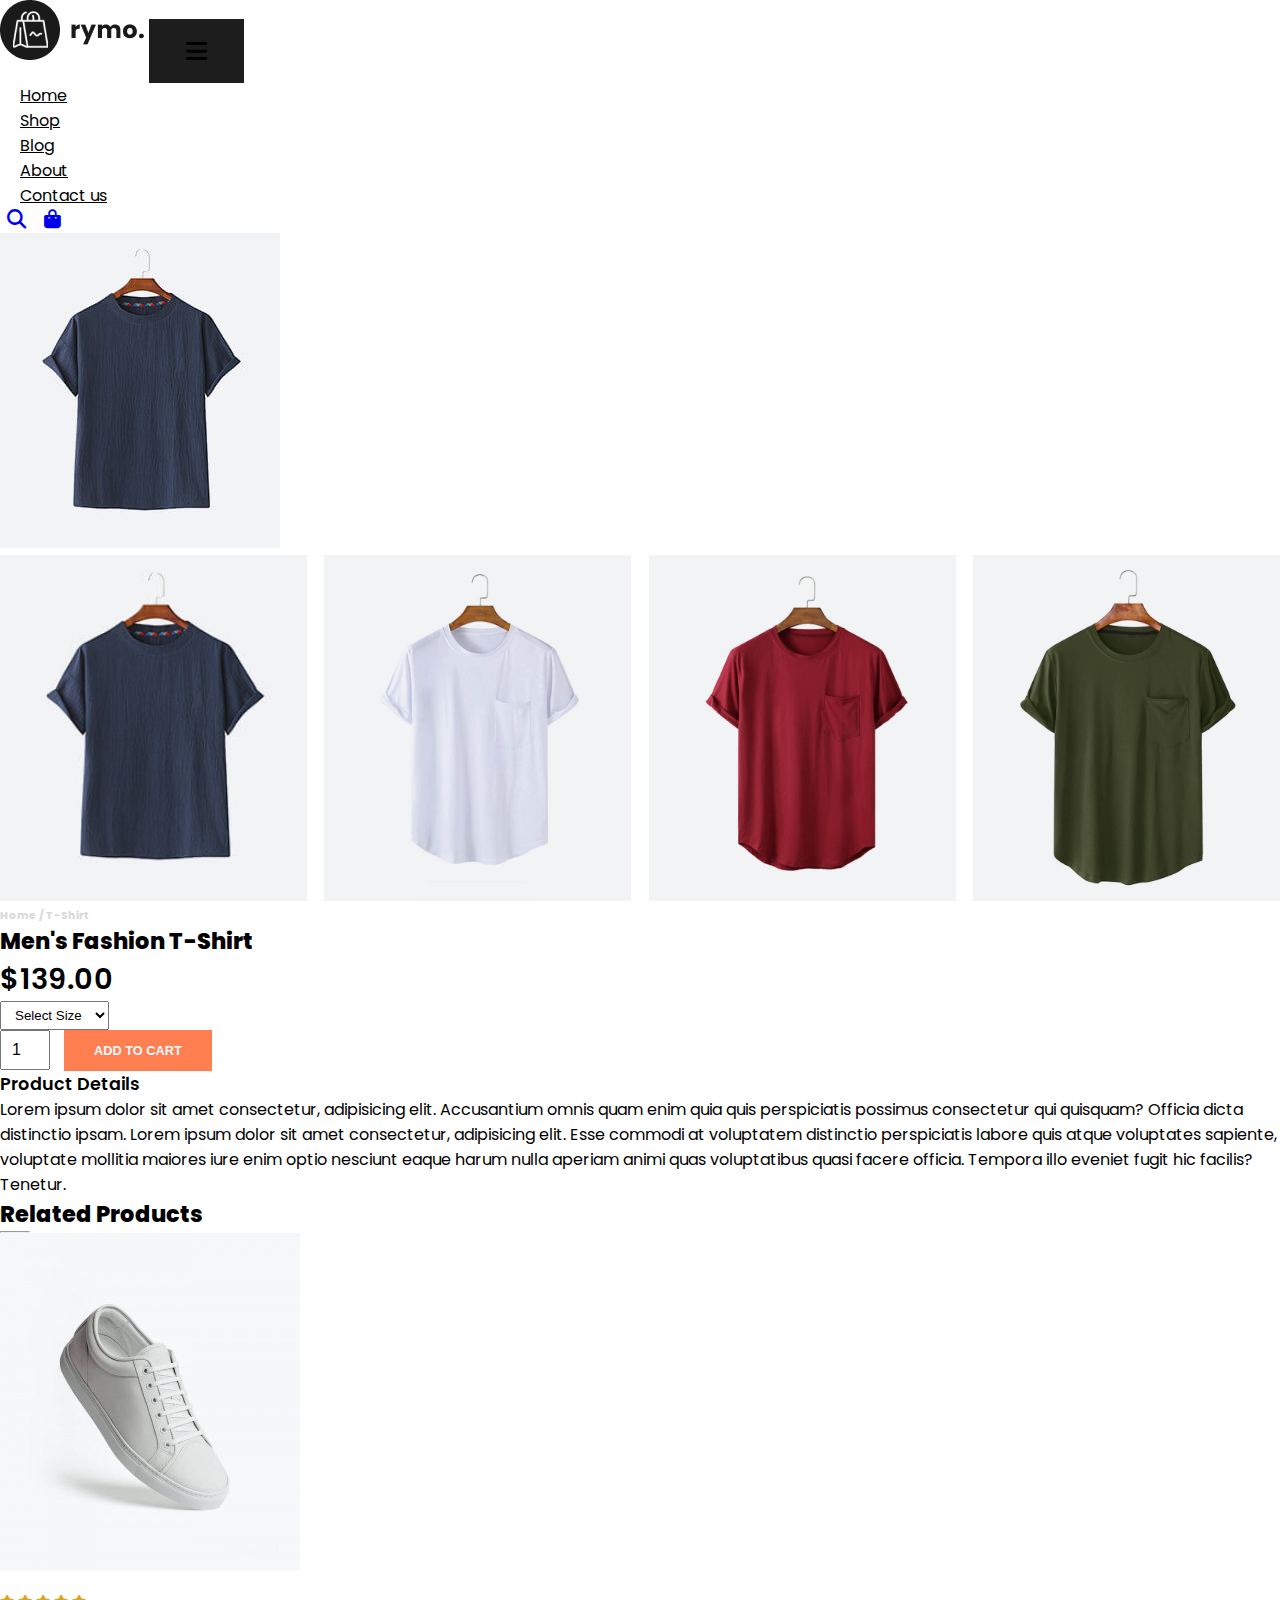
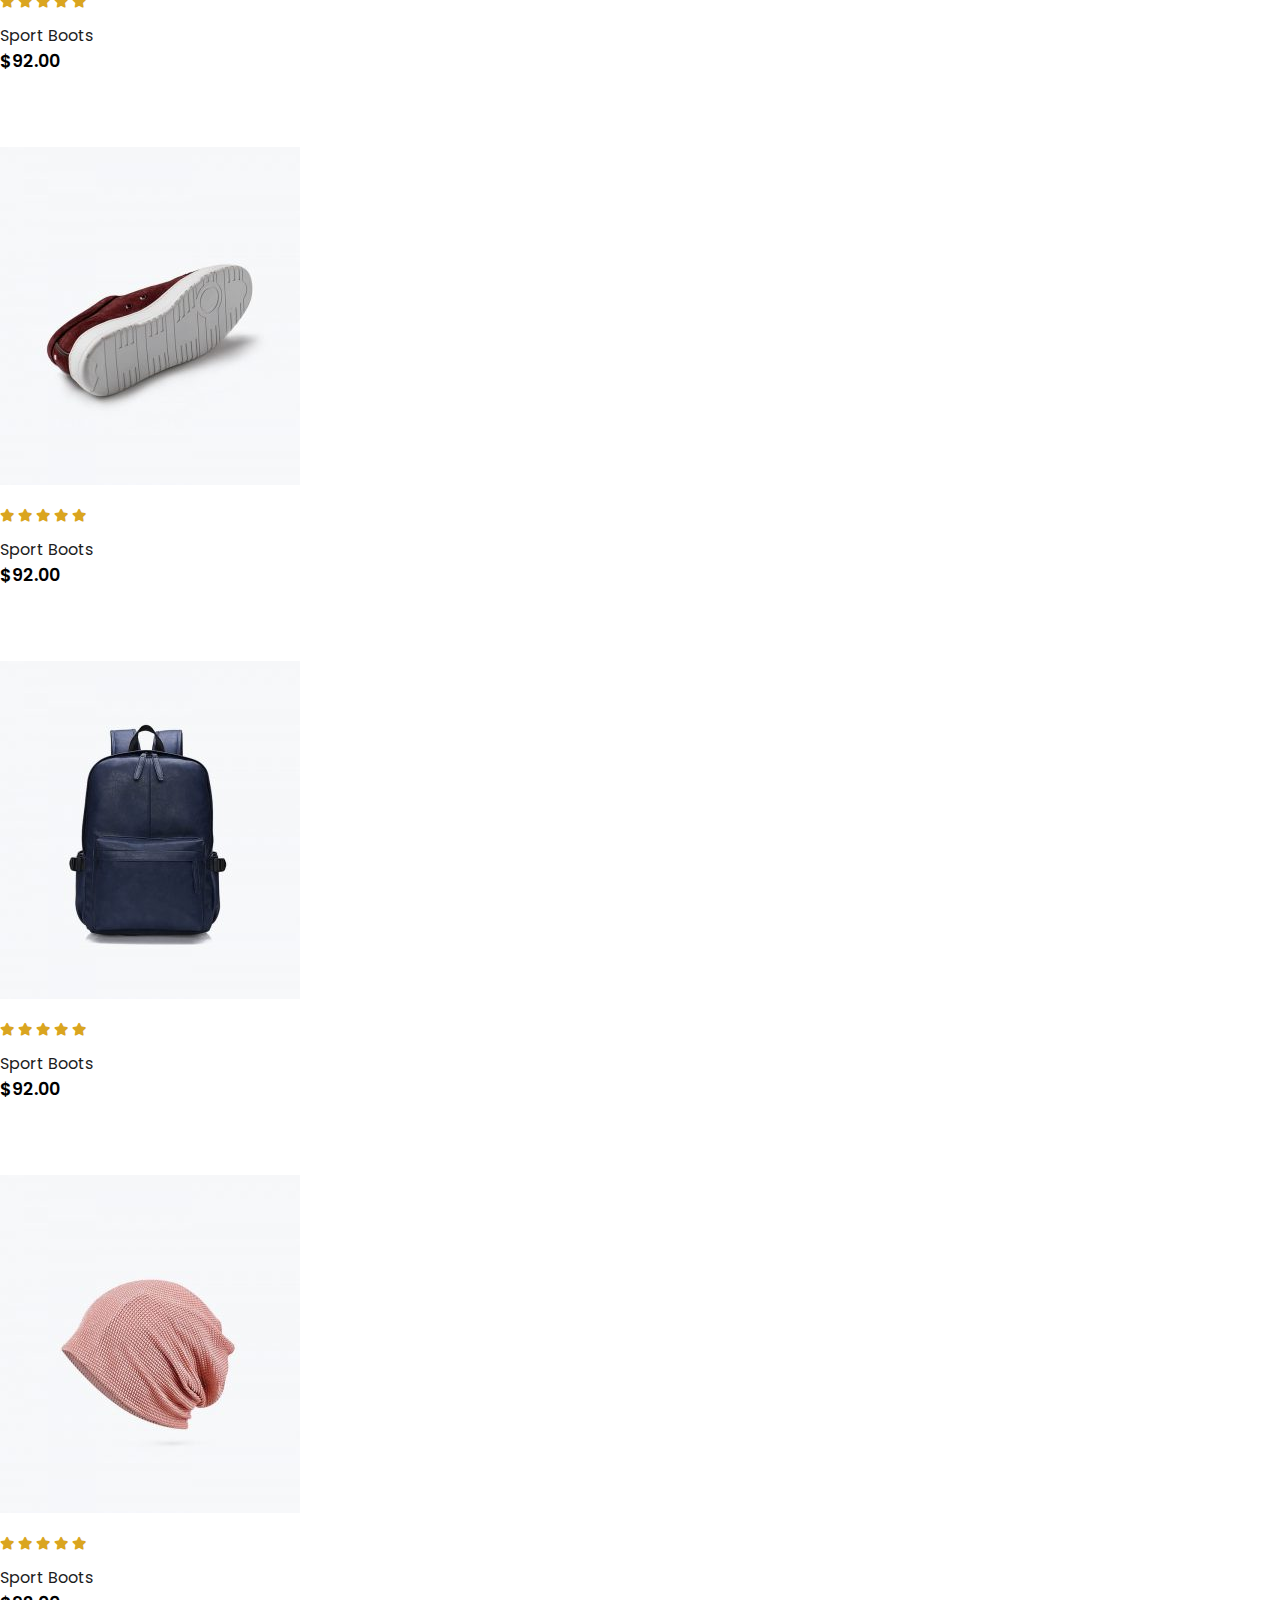
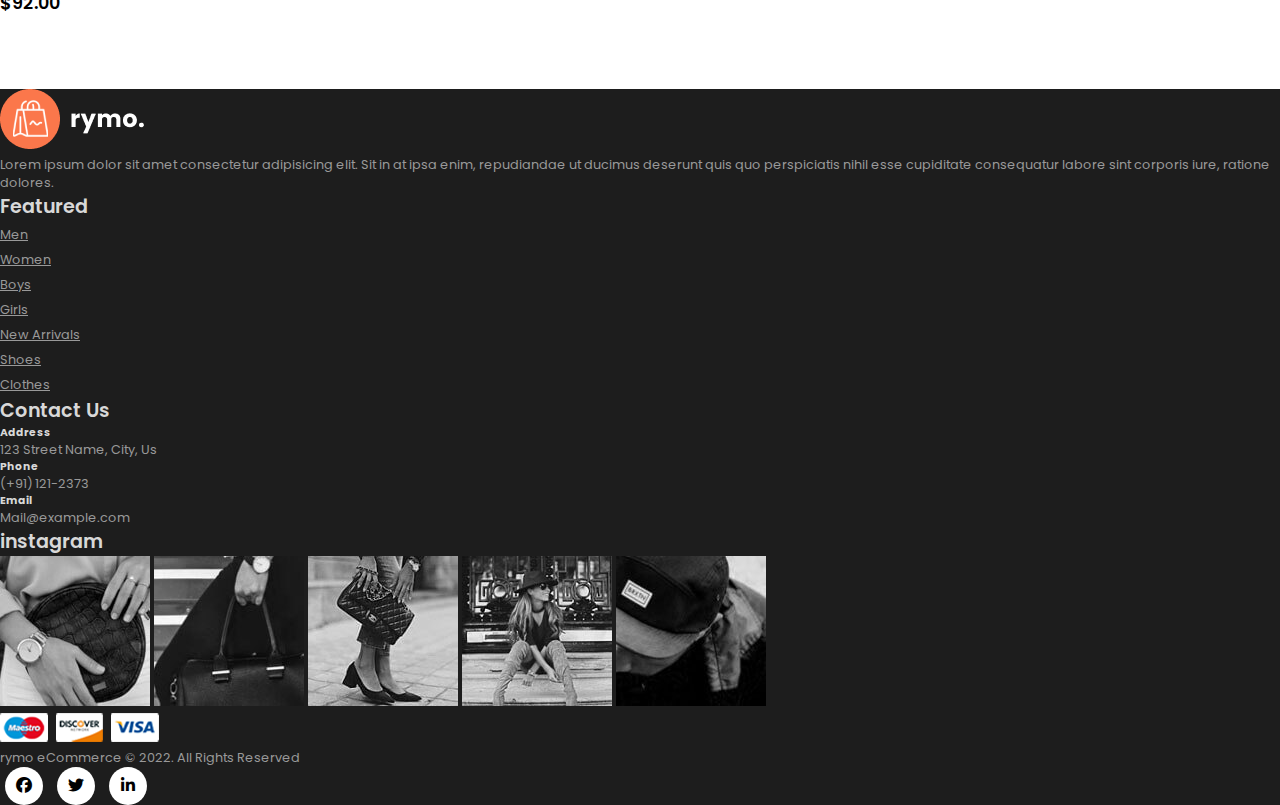
<file: sproduct.html>
<!DOCTYPE html>
<html lang="en">

<head>
    <meta charset="UTF-8">
    <meta name="viewport" content="width=device-width, initial-scale=1.0">
    <title>Product Details</title>

    <link rel="stylesheet" href="https://stackpath.bootstrapcdn.com/bootstrap/4.1.3/css/bootstrap.min.css"
        integrity="sha384-MCw98/SFnGE8fJT3GXwEOngsV7Zt27NXFoaoApmYm81iuXoPkFOJwJ8ERdknLPMO" crossorigin="anonymous">

    <link rel="stylesheet" href="https://pro.fontawesome.com/releases/v5.10.0/css/all.css" />

    <link rel="stylesheet" href="https://stackpath.bootstrapcdn.com/bootstrap/4.1.3/css/bootstrap.min.css"
        integrity="sha384-MCw98/SFnGE8fJT3GXwEOngsV7Zt27NXFoaoApmYm81iuXoPkFOJwJ8ERdknLPMO" crossorigin="anonymous">
    <link rel="stylesheet" href="https://cdnjs.cloudflare.com/ajax/libs/font-awesome/6.5.1/css/all.min.css">

    <link rel="stylesheet" href="style.css">

    <style>
        .small-img-group {

            display: flex;
            justify-content: space-between;
        }

        .small-img-col {
            flex-basis: 24%;
            cursor: pointer;
        }

        .sproduct select {
            display: block;
            padding: 5px 10px;
        }

        .sproduct input {
            width: 50px;
            height: 40px;
            padding-left: 10px;
            font-size: 16px;
            margin-right: 10px;
        }

        .sproduct input:focus {
            outline: none;
        }

        .buy-btn {
            background-color: coral;
            opacity: 1;
            transition: 0.3s all;
        }
    </style>



</head>

<body>
    <!-- Navigation bar -->
    <nav class="navbar navbar-expand-lg fixed-top navbar-light bg-white  py-3">
        <div class="container">
            <img src="img/logo1.png" alt="">
            <button class="navbar-toggler" type="button" data-bs-toggle="collapse"
                data-bs-target="#navbarSupportedContent" aria-controls="navbarSupportedContent" aria-expanded="false"
                aria-label="Toggle navigation">
                <span><i id="bar" class="fa-solid fa-bars"></i></span>
            </button>
            <div class="collapse navbar-collapse" id="navbarSupportedContent">
                <ul class="navbar-nav ml-auto">

                    <li class="nav-item">
                        <a class="nav-link" href="index.html">Home</a>
                    </li>
                    <li class="nav-item">
                        <a class="nav-link active" href="shop.html">Shop</a>
                    </li>
                    <li class="nav-item">
                        <a class="nav-link" href="blog.html">Blog</a>
                    </li>
                    <li class="nav-item">
                        <a class="nav-link" href="#">About</a>
                    </li>
                    <li class="nav-item">
                        <a class="nav-link" href="#">Contact us</a>
                    </li>
                    <li class="nav-item">
                        <a class="nav-icon"  href="#"> <i class="fa-solid fa-magnifying-glass"></i></a>
                        <a class="nav-icon" href="cart.html"> <i class="fa-solid fa-shopping-bag"></i></a>
                    </li>


            </div>
        </div>
    </nav>

    <section class="sproduct my-5 pt-5 container">
        <div class="row mt-5">
            <div class="col-lg-5 col-md-12 col-12">
                <img class="image-fluid w-100 pb-1" src="img/shop/1.jpg" id="MainImg" alt="">
                <div class="small-img-group">
                    <div class="small-img-col">
                        <img src="img//shop/1.jpg" width="100%" class="small-img" alt="">
                    </div>
                    <div class="small-img-col">
                        <img src="img//shop/24.jpg" width="100%" class="small-img" alt="">
                    </div>
                    <div class="small-img-col">
                        <img src="img//shop/25.jpg" width="100%" class="small-img" alt="">
                    </div>
                    <div class="small-img-col">
                        <img src="img//shop/26.jpg" width="100%" class="small-img" alt="">
                    </div>
                </div>
            </div>
            <div class="col-lg-5 col-md-12 col-12">
                <h6>Home / T-Shirt</h6>
                <h3 class="py-4">Men's Fashion T-Shirt</h3>
                <h2>$139.00</h2>
                <select class="my-3">
                    <option>Select Size</option>
                    <option>Small</option>
                    <option>Large</option>
                    <option>XL</option>
                    <option>XXL</option>
                </select>
                <input type="number" value="1">
                <button class="buy-btn">Add to cart</button>
                <h4 class="mt-5 mb-5">Product Details</h4>
                <span>Lorem ipsum dolor sit amet consectetur, adipisicing elit. Accusantium omnis quam enim quia quis
                    perspiciatis possimus consectetur qui quisquam? Officia dicta distinctio ipsam. Lorem ipsum dolor
                    sit amet consectetur, adipisicing elit. Esse commodi at voluptatem distinctio perspiciatis labore
                    quis atque voluptates sapiente, voluptate mollitia maiores iure enim optio nesciunt eaque harum
                    nulla aperiam animi quas voluptatibus quasi facere officia. Tempora illo eveniet fugit hic facilis?
                    Tenetur.</span>
            </div>
        </div>
    </section>

    <!-- featured section -->
    <section id="featured" class="my-5 pb-5">
        <div class="container text-center mt-5 py-5">
            <h3>Related Products</h3>
            <hr class="mx-auto">
        </div>
        <div class="row mx-auto container-fluid">
            <div class="product text-center col-lg-3 col-md-4 col-12">
                <img class="image-fluid mb-3" src="img/featured/1.jpg" alt="">
                <div class="star">
                    <i class="fa-solid fa-star"></i>
                    <i class="fa-solid fa-star"></i>
                    <i class="fa-solid fa-star"></i>
                    <i class="fa-solid fa-star"></i>
                    <i class="fa-solid fa-star"></i>
                </div>
                <h5 class="p-name">Sport Boots</h5>
                <h4 class="p-price">$92.00</h4>
                <button class="buy-btn">Buy Now</button>
            </div>
            <div class="product text-center col-lg-3 col-md-4 col-12">
                <img class="image-fluid mb-3" src="img/featured/2.jpg" alt="">
                <div class="star">
                    <i class="fa-solid fa-star"></i>
                    <i class="fa-solid fa-star"></i>
                    <i class="fa-solid fa-star"></i>
                    <i class="fa-solid fa-star"></i>
                    <i class="fa-solid fa-star"></i>
                </div>
                <h5 class="p-name">Sport Boots</h5>
                <h4 class="p-price">$92.00</h4>
                <button class="buy-btn">Buy Now</button>
            </div>
            <div class="product text-center col-lg-3 col-md-4 col-12">
                <img class="image-fluid mb-3" src="img/featured/3.jpg" alt="">
                <div class="star">
                    <i class="fa-solid fa-star"></i>
                    <i class="fa-solid fa-star"></i>
                    <i class="fa-solid fa-star"></i>
                    <i class="fa-solid fa-star"></i>
                    <i class="fa-solid fa-star"></i>
                </div>
                <h5 class="p-name">Sport Boots</h5>
                <h4 class="p-price">$92.00</h4>
                <button class="buy-btn">Buy Now</button>
            </div>
            <div class="product text-center col-lg-3 col-md-4 col-12">
                <img class="image-fluid mb-3" src="img/featured/4.jpg" alt="">
                <div class="star">
                    <i class="fa-solid fa-star"></i>
                    <i class="fa-solid fa-star"></i>
                    <i class="fa-solid fa-star"></i>
                    <i class="fa-solid fa-star"></i>
                    <i class="fa-solid fa-star"></i>
                </div>
                <h5 class="p-name">Sport Boots</h5>
                <h4 class="p-price">$92.00</h4>
                <button class="buy-btn">Buy Now</button>
            </div>
        </div>
    </section>

    <!-- footer section  -->
    <footer class="mt-5 py-5">
        <div class="row container mx-auto pt-5">
            <div class="footer-one col-lg-3 col-md-6 col-12">
                <img src="img/logo2.png" alt="">
                <p class="pt-3">Lorem ipsum dolor sit amet consectetur adipisicing elit. Sit in at ipsa enim,
                    repudiandae ut ducimus
                    deserunt quis quo perspiciatis nihil esse cupiditate consequatur labore sint corporis iure, ratione
                    dolores.</p>
            </div>
            <div class="footer-one col-lg-3 col-md-6 col-12 mb-3">
                <h5 class="pb-2">Featured</h5>
                <ul class="text-uppercase  list-unstyled">
                    <li><a href="#">Men</a></li>
                    <li><a href="#">Women</a></li>
                    <li><a href="#">Boys</a></li>
                    <li><a href="#">Girls</a></li>
                    <li><a href="#">New Arrivals</a></li>
                    <li><a href="#">Shoes</a></li>
                    <li><a href="#">Clothes</a></li>
                </ul>
            </div>
            <div class="footer-one col-lg-3 col-md-6 col-12 mb-3">
                <h5 class="pb-2">Contact Us</h5>
                <Div>
                    <h6 class="text-uppercase">Address</h6>
                    <p>123 Street Name, City, Us</p>
                </Div>
                <Div>
                    <h6 class="text-uppercase">Phone</h6>
                    <p>(+91) 121-2373</p>
                </Div>
                <Div>
                    <h6 class="text-uppercase">Email</h6>
                    <p>Mail@example.com</p>
                </Div>

            </div>
            <div class="footer-one col-lg-3 col-md-6 col-12">
                <h5 class="pb-2">instagram</h5>
                <div class="row">
                    <img class="image-fluid w-25 h-100 m-2" src="img/insta/1.jpg" alt="">
                    <img class="image-fluid w-25 h-100 m-2" src="img/insta/2.jpg" alt="">
                    <img class="image-fluid w-25 h-100 m-2" src="img/insta/3.jpg" alt="">
                    <img class="image-fluid w-25 h-100 m-2" src="img/insta/4.jpg" alt="">
                    <img class="image-fluid w-25 h-100 m-2" src="img/insta/5.jpg" alt="">
                </div>
            </div>

        </div>
        <div class="copyright mt-5">
            <div class="row container mx-auto">
                <div class="col-lg-3 col-md-6 col-12 mb-4">
                    <img src="img/payment.png" alt="">

                </div>
                <div class="col-lg-4 col-md-6 col-12 text-nowrap mb-2">
                    <p>rymo eCommerce © 2022. All Rights Reserved</p>

                </div>
                <div class="col-lg-4 col-md-6 col-12">
                    <a href="#"><i class="fa-brands fa-facebook"></i></a>
                    <a href="#"><i class="fa-brands fa-twitter"></i></a>
                    <a href="#"><i class="fa-brands fa-linkedin-in"></i></a>
                </div>
            </div>
        </div>
    </footer>


    <script src="https://cdn.jsdelivr.net/npm/@popperjs/core@2.9.1/dist/umd/popper.min.js"
        integrity="sha384-SR1sx49pcuLnqZUnnPwx6FCym0wLsk5JZuNx2bPPENzswTNFaQU1RDvt3wT4gWFG"
        crossorigin="anonymous"></script>
    <script src="https://cdn.jsdelivr.net/npm/bootstrap@5.0.0-beta3/dist/js/bootstrap.min.js"
        integrity="sha384-j0CNLUeiqtyaRmlzUHCPZ+Gy5fQu0dQ6eZ/xAww941Ai1SxSY+0EQqNXNE6DZiVc"
        crossorigin="anonymous"></script>
        <script>
            var MainImg = document.getElementById('MainImg');
            var smallimg = document.getElementsByClassName('small-img');

            smallimg[0].onclick=function()
            {
                MainImg.src=smallimg[0].src;
            }
            smallimg[1].onclick=function()
            {
                MainImg.src=smallimg[1].src;
            }
            smallimg[2].onclick=function()
            {
                MainImg.src=smallimg[2].src;
            }
            smallimg[3].onclick=function()
            {
                MainImg.src=smallimg[3].src;
            }
        </script>
</body>

</html>
</file>
<file: style.css>
@import url("https://fonts.googleapis.com/css2?family=Poppins:wght@100;200;300;400;500;600;700;800;900&display=swap");
* {
  margin: 0;
  padding: 0;
  box-sizing: border-box;
}

body {
  font-family: "Poppins", sans-serif;
}

h1 {
  font-size: 2.5rem;
  font-weight: 700;
}

h2 {
  font-size: 1.8rem;
  font-weight: 600;
}

h3 {
  font-size: 1.4rem;
  font-weight: 800;
}

h4 {
  font-size: 1.1rem;
  font-weight: 600;
}

h5 {
  font-size: 1rem;
  font-weight: 400;
  color: #1d1d1d;
}

h6 {
  color: #d8d8d8;
}

hr {
  width: 30px;
  height: 2px;
  background-color: #fb774b;
}
.star
{
  padding: 10px 0
}
.star i
{
  font-size: 0.8rem;
  color: goldenrod;
}

 button{
    font-size: 0.8rem;
    font-weight: 700 ;
    outline: none;
    border: none;
    background-color: #1d1d1d;
    color: aliceblue;
    padding: 13px 30px;
    cursor: pointer;
    text-transform: uppercase;
}
button:hover
{
    background-color: rgb(50, 50, 50);
} 
 .navbar {
    font-size: 16px;
    top: 0 ;
    left: 0;

}
.nav-list .nav-link.active {
  color: #ff7f50;
}
.navbar-light .navbar-nav .nav-link {
    padding: 0 20px;
    color: black;
    transition: 0.3s ease;
}

.navbar-light .navbar-nav .nav-link:hover,
.navbar i:hover,
.navbar i:active,
.navbar-light .navbar-nav .nav-link:active {
    color: coral;
}

.navbar i:active

{
  color: coral;
}
.navbar i {
    font-size: 1.2rem;
    padding: 0 7px;
    cursor: pointer;
    font-weight: 520;
    transition: 0.3s ease;

}
/* Mobile Nav */
.navbar
.navbar-toggler
{
  border: none;
  outline: none;
}
#bar
{
  font-size: 1.5rem;
  padding: 7px;
  cursor: pointer;
  font-weight: 520;
  transition: 0.3s ease;
  color: black;
}
#bar:hover,
#bar:active
{
  color:white;
}

@media only screen and(max-weidth:991px)
{
  body>nav>div>button:hover,
  body>nav>div>button:focus{
    background-color:chocolate ;
  }
  body>nav>div>button:hover #bar,
  body>nav>div>button:focus #bar{
    background-color:white ;
  }
  #navbarSupportedContent > ul >
  {
    margin: 1rem;
    justify-content: flex-end;
    align-items: flex-end;
    text-align: right;
  }
  #navbarSupportedContent > ul > li:nth-child(n) > a
  {
    padding: 10px 0;
  }

}


#home{
    background-image: url("img/back.jpg");
    width: 100%;
    height: 100vh;
    background-size: cover;
    background-position: top 60px center ;
    display: flex;
    flex-direction: column;
    justify-content: center;
    align-items: flex-start;

}
#home span
{
    color:chocolate;
} 

#new .one img
{
  width: 100%;
  height: 100%;
  background-position: center center;
  background-repeat: no-repeat;
  background-size: cover;
  position: relative;
}
#new .one .details
{
  position: absolute;
  width: 100%;
  height: 100%;
  top: 0;
  left: 0;
  transition: 0.3s ease;
  padding: 0;
  margin: 0;
}
#new .one:hover .details
{
  cursor: pointer;
  background-color: rgba(232, 184, 192,0.7);
}
#new .one .details button{
  display: inline-block;
  font-size: 14px;
font-weight: 520;
color: rgb(41, 39, 39);
background: none;
text-transform: uppercase;
border-bottom: 1px solid rgb(41, 39, 39);
padding: 2.5px;
transform: translateY(70px);
transition: 0.3 ease;

}

#new .one .details button:hover{
  color: white;
  border-bottom:  1px solid white ;
}

#new .one:nth-child(1) .details
{
  display: flex;
  justify-content: center;
  flex-direction: column ;
  align-items: flex-start;
  text-align: start;
}
#new .one:nth-child(2) .details
{
  display: flex;
  justify-content: center;
  flex-direction: column ;
  align-items: center;
  text-align: center;
}
#new .one:nth-child(3) .details
{
  display: flex;
  justify-content: center;
  flex-direction: column ;
  align-items: flex-end;
  text-align: end;
}

/* products */

.product
{
  cursor: pointer;
  margin-bottom: 2rem;
}
.product img{
  transition: 0.3s all;
  width: 300px;
  height: 338px;
}
.product img:hover
{
  opacity: 0.7;
}
.product .buy-btn{
  background: chocolate;
  transform: translateY();
  opacity: 0;
  transition: 0.3s all;
}
.product:hover .buy-btn{
  transform: translateY(0);
  opacity: 1;

}

#banner
{
  background-image: url("img/banner/2.jpg");
  width: 100%;
  height: 60vh;
  background-size: cover;
  background-position: top 70px center ;
  background-repeat: no-repeat;
  background-attachment: fixed;
  display: flex;
  flex-direction: column;
  justify-content: center;
  align-items: flex-start;
}
#banner h4{
  color: #d8d8d8;

}
#banner h1{
  color: white;
}
#banner button{
  background-color: #fb774b;
}
footer{
  background-color: #1d1d1d;

}
footer h5{
  color: #d8d8d8;
  font-weight: 520;
  font-size: 1.2rem;
}
footer li a{
  font-size: 0.8rem;
  color:#999;

}
footer li a :hover{
  color: #d8d8d8;
}
footer p
{
  font-size: 0.8rem;
  color: #999;
}
footer .copyright a
{
  color: #000;
  width: 38px;
  height: 38px;
  background-color: #fff;
  display: inline-block;
  text-align: center;
  line-height: 38px;
  border-radius:50%;
  transition: 0.3s ease;
  margin: 0 5px;

}
footer .copyright a :hover
{
  color: #fff;
  background-color: #fb774b;
}

/* blog */
#blog-container .post:hover img{
  transform: scale(1.3) rotate(-10deg);
  opacity: 0.8;
}
#blog-container .post img
{
  transition: 0.3s ease;
}
#blog-container .post .post-img
{
  overflow: hidden;
  cursor: pointer;
}
#blog-container .post:hover h3
{
  transition: 0.3s ease;
  cursor: pointer;
}
#blog-container .post:hover h3
{
color: coral;
}


/* cart */
#cart-container table
{
  border-collapse: collapse;
  width: 100%;
  table-layout: fixed;
}
#cart-container table thead
{
  font-weight: 700;
}
#cart-container table thead td{
  background-color: coral;
  color: white;
  border: none;
  padding: 6px 0;
}
#cart-container table td{
  border: 1px solid #b6b3b6;
  text-align: center;
}
#cart-container table td:nth-child(1)
{
  width: 100px;
}
#cart-container table td:nth-child(2),
#cart-container table td:nth-child(3)
{
  width: 200px;
}
#cart-container table td:nth-child(4),
#cart-container table td:nth-child(5),
#cart-container table td:nth-child(6)
{
  width: 170px;
}
#cart-container table tbody img
{
  width: 100px;
  height: 80px;
  object-fit: cover;
}
#cart-container table tbody i{
  color: #999;
}
/* CART BOTTOM */
#cart-bottom .coupon>div,
#cart-bottom .total>div
{
  border: 1px solid #b6b3b6;
}
#cart-bottom .coupon h5,
#cart-bottom .total h5
{
  background-color: coral;
  color: white;
  border: none;
  padding: 6px 12px;
  font-weight: 700;
}
#cart-bottom .coupon p,
#cart-bottom .coupon input
{
  padding: 0 12px;
}
#cart-bottom .coupon input
{
  height: 44px;
  margin: 0 0 20px 12px;
}
</file>
